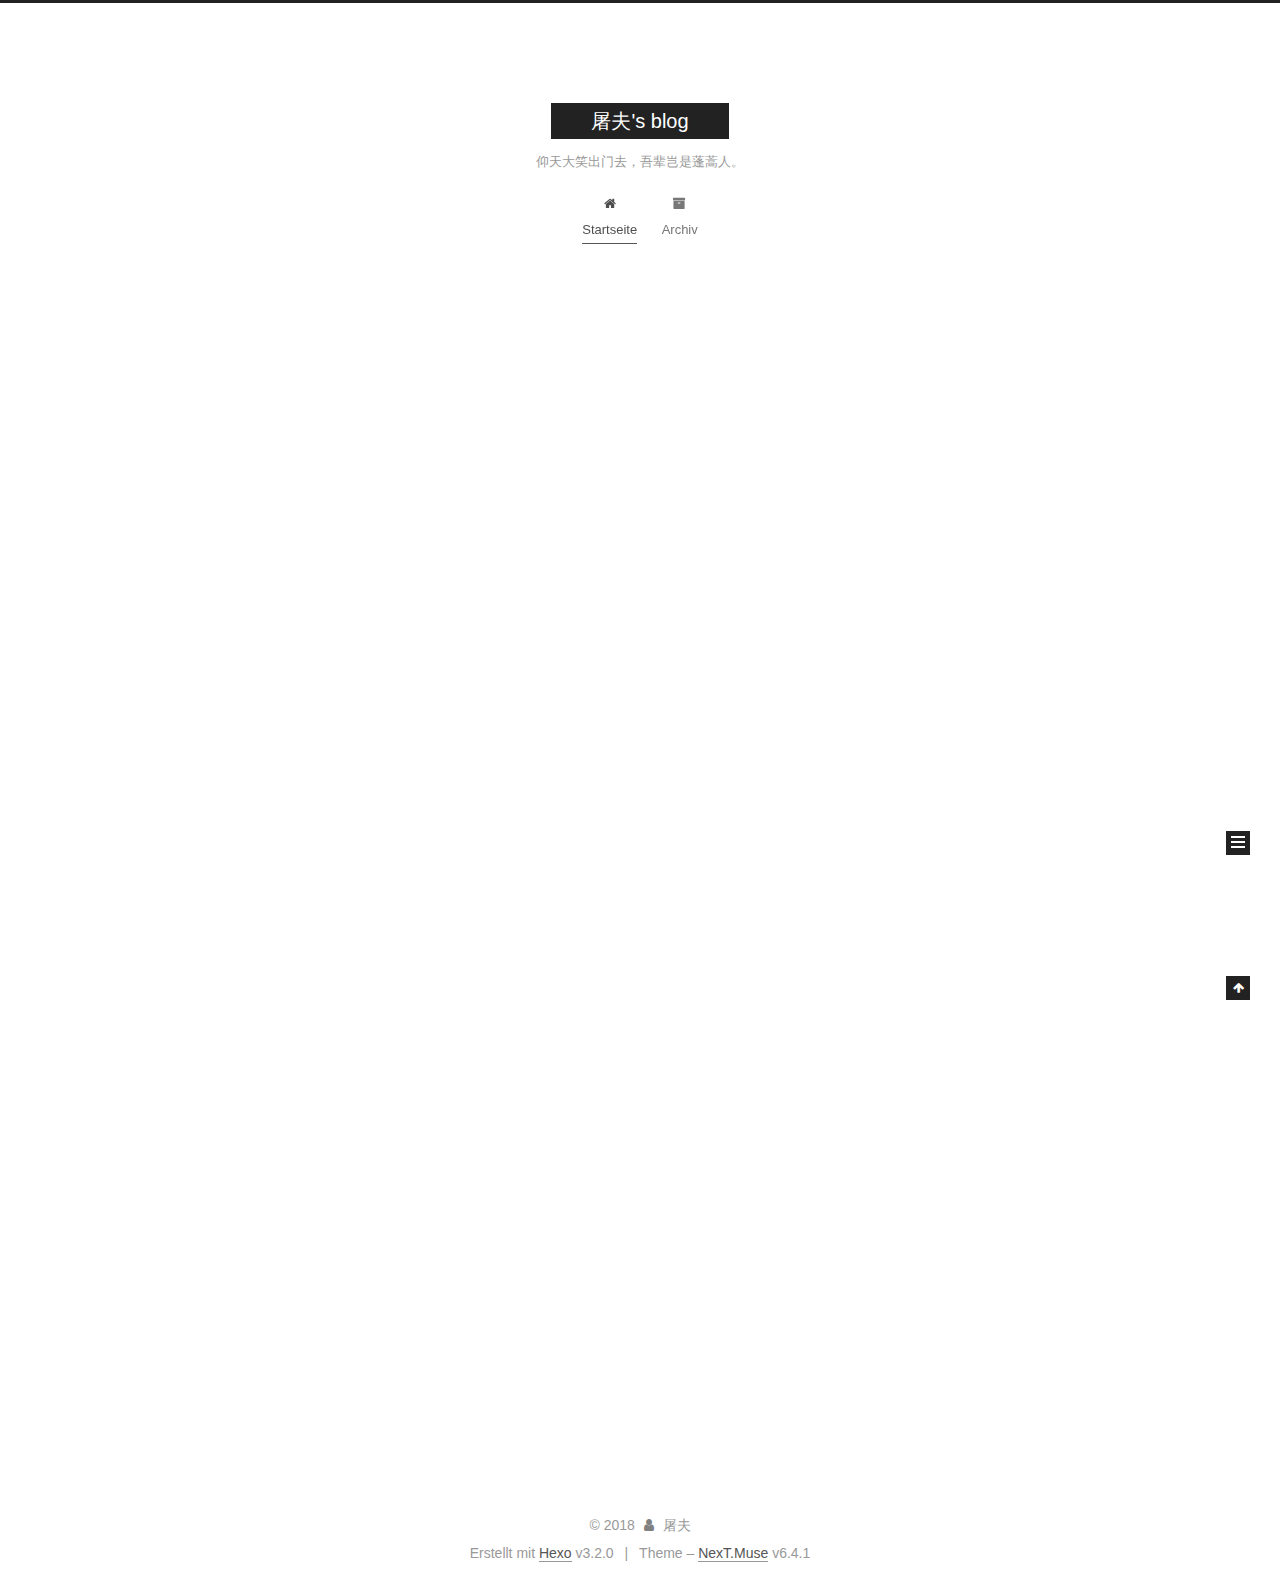
<file: index.html>
<!DOCTYPE html>












  


<html class="theme-next muse use-motion" lang="">
<head>
  <meta charset="UTF-8"/>
<meta http-equiv="X-UA-Compatible" content="IE=edge" />
<meta name="viewport" content="width=device-width, initial-scale=1, maximum-scale=2"/>
<meta name="theme-color" content="#222">












<meta http-equiv="Cache-Control" content="no-transform" />
<meta http-equiv="Cache-Control" content="no-siteapp" />






















<link href="/lib/font-awesome/css/font-awesome.min.css?v=4.6.2" rel="stylesheet" type="text/css" />

<link href="/css/main.css?v=6.4.1" rel="stylesheet" type="text/css" />


  <link rel="apple-touch-icon" sizes="180x180" href="/images/apple-touch-icon-next.png?v=6.4.1">


  <link rel="icon" type="image/png" sizes="32x32" href="/images/favicon-32x32-next.png?v=6.4.1">


  <link rel="icon" type="image/png" sizes="16x16" href="/images/favicon-16x16-next.png?v=6.4.1">


  <link rel="mask-icon" href="/images/logo.svg?v=6.4.1" color="#222">









<script type="text/javascript" id="hexo.configurations">
  var NexT = window.NexT || {};
  var CONFIG = {
    root: '/',
    scheme: 'Muse',
    version: '6.4.1',
    sidebar: {"position":"left","display":"post","offset":12,"b2t":false,"scrollpercent":false,"onmobile":false},
    fancybox: false,
    fastclick: false,
    lazyload: false,
    tabs: true,
    motion: {"enable":true,"async":false,"transition":{"post_block":"fadeIn","post_header":"slideDownIn","post_body":"slideDownIn","coll_header":"slideLeftIn","sidebar":"slideUpIn"}},
    algolia: {
      applicationID: '',
      apiKey: '',
      indexName: '',
      hits: {"per_page":10},
      labels: {"input_placeholder":"Search for Posts","hits_empty":"We didn't find any results for the search: ${query}","hits_stats":"${hits} results found in ${time} ms"}
    }
  };
</script>


  




  <meta name="description" content="马无夜草不肥，人无横财不富。">
<meta property="og:type" content="website">
<meta property="og:title" content="屠夫's blog">
<meta property="og:url" content="hexoy.github.io/index.html">
<meta property="og:site_name" content="屠夫's blog">
<meta property="og:description" content="马无夜草不肥，人无横财不富。">
<meta name="twitter:card" content="summary">
<meta name="twitter:title" content="屠夫's blog">
<meta name="twitter:description" content="马无夜草不肥，人无横财不富。">






  <link rel="canonical" href="hexoy.github.io/"/>



<script type="text/javascript" id="page.configurations">
  CONFIG.page = {
    sidebar: "",
  };
</script>

  <title>屠夫's blog</title>
  









  <noscript>
  <style type="text/css">
    .use-motion .motion-element,
    .use-motion .brand,
    .use-motion .menu-item,
    .sidebar-inner,
    .use-motion .post-block,
    .use-motion .pagination,
    .use-motion .comments,
    .use-motion .post-header,
    .use-motion .post-body,
    .use-motion .collection-title { opacity: initial; }

    .use-motion .logo,
    .use-motion .site-title,
    .use-motion .site-subtitle {
      opacity: initial;
      top: initial;
    }

    .use-motion {
      .logo-line-before i { left: initial; }
      .logo-line-after i { right: initial; }
    }
  </style>
</noscript>

</head>

<body itemscope itemtype="http://schema.org/WebPage" lang="">

  
  
    
  

  <div class="container sidebar-position-left 
  page-home">
    <div class="headband"></div>

    <header id="header" class="header" itemscope itemtype="http://schema.org/WPHeader">
      <div class="header-inner"><div class="site-brand-wrapper">
  <div class="site-meta ">
    

    <div class="custom-logo-site-title">
      <a href="/" class="brand" rel="start">
        <span class="logo-line-before"><i></i></span>
        <span class="site-title">屠夫's blog</span>
        <span class="logo-line-after"><i></i></span>
      </a>
    </div>
    
      
        <p class="site-subtitle">仰天大笑出门去，吾辈岂是蓬蒿人。</p>
      
    
  </div>

  <div class="site-nav-toggle">
    <button aria-label="Toggle navigation bar">
      <span class="btn-bar"></span>
      <span class="btn-bar"></span>
      <span class="btn-bar"></span>
    </button>
  </div>
</div>



<nav class="site-nav">
  
    <ul id="menu" class="menu">
      
        
        
        
          
          <li class="menu-item menu-item-home menu-item-active">
    <a href="/" rel="section">
      <i class="menu-item-icon fa fa-fw fa-home"></i> <br />Startseite</a>
  </li>
        
        
        
          
          <li class="menu-item menu-item-archives">
    <a href="/archives/" rel="section">
      <i class="menu-item-icon fa fa-fw fa-archive"></i> <br />Archiv</a>
  </li>

      
      
    </ul>
  

  
    

  

  
</nav>



  



</div>
    </header>

    


    <main id="main" class="main">
      <div class="main-inner">
        <div class="content-wrap">
          
          <div id="content" class="content">
            
  <section id="posts" class="posts-expand">
    
      

  

  
  
  

  

  <article class="post post-type-normal" itemscope itemtype="http://schema.org/Article">
  
  
  
  <div class="post-block">
    <link itemprop="mainEntityOfPage" href="hexoy.github.io/2018/09/08/3/">

    <span hidden itemprop="author" itemscope itemtype="http://schema.org/Person">
      <meta itemprop="name" content="屠夫">
      <meta itemprop="description" content="马无夜草不肥，人无横财不富。">
      <meta itemprop="image" content="/images/avatar.gif">
    </span>

    <span hidden itemprop="publisher" itemscope itemtype="http://schema.org/Organization">
      <meta itemprop="name" content="屠夫's blog">
    </span>

    
      <header class="post-header">

        
        
          <h1 class="post-title" itemprop="name headline">
                
                <a class="post-title-link" href="/2018/09/08/3/" itemprop="url">
                  小白无门槛项目，轻松日赚500元！
                </a>
              
            
          </h1>
        

        <div class="post-meta">
          <span class="post-time">

            
            
            

            
              <span class="post-meta-item-icon">
                <i class="fa fa-calendar-o"></i>
              </span>
              
                <span class="post-meta-item-text">Veröffentlicht am</span>
              

              
                
              

              <time title="Post created: 2018-09-08 18:11:11 / Updated at: 18:13:18" itemprop="dateCreated datePublished" datetime="2018-09-08T18:11:11+08:00">2018-09-08</time>
            

            
              

              
            
          </span>

          

          
            
          

          
          

          

          

          

        </div>
      </header>
    

    
    
    
    <div class="post-body" itemprop="articleBody">

      
      

      
        
          <p>首先，项目绝对是可以赚钱的，并且相当的简单！其次，项目没有门槛，小白轻松可操作性！</p>
          <!--noindex-->
          <div class="post-button text-center">
            <a class="btn" href="/2018/09/08/3/#more" rel="contents">
              Weiterlesen &raquo;
            </a>
          </div>
          <!--/noindex-->
        
      
    </div>

    

    
    
    

    

    

    

    <footer class="post-footer">
      

      

      

      
      
        <div class="post-eof"></div>
      
    </footer>
  </div>
  
  
  
  </article>


    
      

  

  
  
  

  

  <article class="post post-type-normal" itemscope itemtype="http://schema.org/Article">
  
  
  
  <div class="post-block">
    <link itemprop="mainEntityOfPage" href="hexoy.github.io/2018/09/08/2/">

    <span hidden itemprop="author" itemscope itemtype="http://schema.org/Person">
      <meta itemprop="name" content="屠夫">
      <meta itemprop="description" content="马无夜草不肥，人无横财不富。">
      <meta itemprop="image" content="/images/avatar.gif">
    </span>

    <span hidden itemprop="publisher" itemscope itemtype="http://schema.org/Organization">
      <meta itemprop="name" content="屠夫's blog">
    </span>

    
      <header class="post-header">

        
        
          <h1 class="post-title" itemprop="name headline">
                
                <a class="post-title-link" href="/2018/09/08/2/" itemprop="url">
                  一个捞偏门赚钱老手的自述
                </a>
              
            
          </h1>
        

        <div class="post-meta">
          <span class="post-time">

            
            
            

            
              <span class="post-meta-item-icon">
                <i class="fa fa-calendar-o"></i>
              </span>
              
                <span class="post-meta-item-text">Veröffentlicht am</span>
              

              
                
              

              <time title="Post created: 2018-09-08 17:57:32 / Updated at: 18:05:23" itemprop="dateCreated datePublished" datetime="2018-09-08T17:57:32+08:00">2018-09-08</time>
            

            
              

              
            
          </span>

          

          
            
          

          
          

          

          

          

        </div>
      </header>
    

    
    
    
    <div class="post-body" itemprop="articleBody">

      
      

      
        
          <p>我 09 年开始接触在网上做偏门，这 8 年来我自己总结了一个非常简单粗暴的赚钱公示：</p>
<p>暴利产品+精准流量+攻心文案+广告投放+转化成交=赚钱<br>
          <!--noindex-->
          <div class="post-button text-center">
            <a class="btn" href="/2018/09/08/2/#more" rel="contents">
              Weiterlesen &raquo;
            </a>
          </div>
          <!--/noindex-->
        
      
    </div>

    

    
    
    

    

    

    

    <footer class="post-footer">
      

      

      

      
      
        <div class="post-eof"></div>
      
    </footer>
  </div>
  
  
  
  </article>


    
      

  

  
  
  

  

  <article class="post post-type-normal" itemscope itemtype="http://schema.org/Article">
  
  
  
  <div class="post-block">
    <link itemprop="mainEntityOfPage" href="hexoy.github.io/2018/09/08/1/">

    <span hidden itemprop="author" itemscope itemtype="http://schema.org/Person">
      <meta itemprop="name" content="屠夫">
      <meta itemprop="description" content="马无夜草不肥，人无横财不富。">
      <meta itemprop="image" content="/images/avatar.gif">
    </span>

    <span hidden itemprop="publisher" itemscope itemtype="http://schema.org/Organization">
      <meta itemprop="name" content="屠夫's blog">
    </span>

    
      <header class="post-header">

        
        
          <h1 class="post-title" itemprop="name headline">
                
                <a class="post-title-link" href="/2018/09/08/1/" itemprop="url">
                  你的赚钱方法是什么？如何事业有成
                </a>
              
            
          </h1>
        

        <div class="post-meta">
          <span class="post-time">

            
            
            

            
              <span class="post-meta-item-icon">
                <i class="fa fa-calendar-o"></i>
              </span>
              
                <span class="post-meta-item-text">Veröffentlicht am</span>
              

              
                
              

              <time title="Post created: 2018-09-08 16:13:04 / Updated at: 18:15:24" itemprop="dateCreated datePublished" datetime="2018-09-08T16:13:04+08:00">2018-09-08</time>
            

            
              

              
            
          </span>

          

          
            
          

          
          

          

          

          

        </div>
      </header>
    

    
    
    
    <div class="post-body" itemprop="articleBody">

      
      

      
        
          <p>09年毕业出来。热爱做菜，学了一年厨师，屁都没学会，因为师傅就只让我杀鱼，切葱花和生姜。</p>
          <!--noindex-->
          <div class="post-button text-center">
            <a class="btn" href="/2018/09/08/1/#more" rel="contents">
              Weiterlesen &raquo;
            </a>
          </div>
          <!--/noindex-->
        
      
    </div>

    

    
    
    

    

    

    

    <footer class="post-footer">
      

      

      

      
      
        <div class="post-eof"></div>
      
    </footer>
  </div>
  
  
  
  </article>


    
  </section>

  


          </div>
          

        </div>
        
          
  
  <div class="sidebar-toggle">
    <div class="sidebar-toggle-line-wrap">
      <span class="sidebar-toggle-line sidebar-toggle-line-first"></span>
      <span class="sidebar-toggle-line sidebar-toggle-line-middle"></span>
      <span class="sidebar-toggle-line sidebar-toggle-line-last"></span>
    </div>
  </div>

  <aside id="sidebar" class="sidebar">
    
    <div class="sidebar-inner">

      

      

      <section class="site-overview-wrap sidebar-panel sidebar-panel-active">
        <div class="site-overview">
          <div class="site-author motion-element" itemprop="author" itemscope itemtype="http://schema.org/Person">
            
              <p class="site-author-name" itemprop="name">屠夫</p>
              <p class="site-description motion-element" itemprop="description">马无夜草不肥，人无横财不富。</p>
          </div>

          
            <nav class="site-state motion-element">
              
                <div class="site-state-item site-state-posts">
                
                  <a href="/archives/">
                
                    <span class="site-state-item-count">3</span>
                    <span class="site-state-item-name">Artikel</span>
                  </a>
                </div>
              

              

              
            </nav>
          

          

          

          
          

          
          

          
            
          
          

        </div>
      </section>

      

      

    </div>
  </aside>


        
      </div>
    </main>

    <footer id="footer" class="footer">
      <div class="footer-inner">
        <div class="copyright">&copy; <span itemprop="copyrightYear">2018</span>
  <span class="with-love" id="animate">
    <i class="fa fa-user"></i>
  </span>
  <span class="author" itemprop="copyrightHolder">屠夫</span>

  

  
</div>




  <div class="powered-by">Erstellt mit  <a class="theme-link" target="_blank" href="https://hexo.io">Hexo</a> v3.2.0</div>



  <span class="post-meta-divider">|</span>



  <div class="theme-info">Theme – <a class="theme-link" target="_blank" href="https://theme-next.org">NexT.Muse</a> v6.4.1</div>




        








        
      </div>
    </footer>

    
      <div class="back-to-top">
        <i class="fa fa-arrow-up"></i>
        
      </div>
    

    
	
    

    
  </div>

  

<script type="text/javascript">
  if (Object.prototype.toString.call(window.Promise) !== '[object Function]') {
    window.Promise = null;
  }
</script>


























  
  
    <script type="text/javascript" src="/lib/jquery/index.js?v=2.1.3"></script>
  

  
  
    <script type="text/javascript" src="/lib/velocity/velocity.min.js?v=1.2.1"></script>
  

  
  
    <script type="text/javascript" src="/lib/velocity/velocity.ui.min.js?v=1.2.1"></script>
  


  


  <script type="text/javascript" src="/js/src/utils.js?v=6.4.1"></script>

  <script type="text/javascript" src="/js/src/motion.js?v=6.4.1"></script>



  
  

  

  


  <script type="text/javascript" src="/js/src/bootstrap.js?v=6.4.1"></script>



  



  










  





  

  

  

  

  
  

  

  

  

  

  

</body>
</html>
</file>
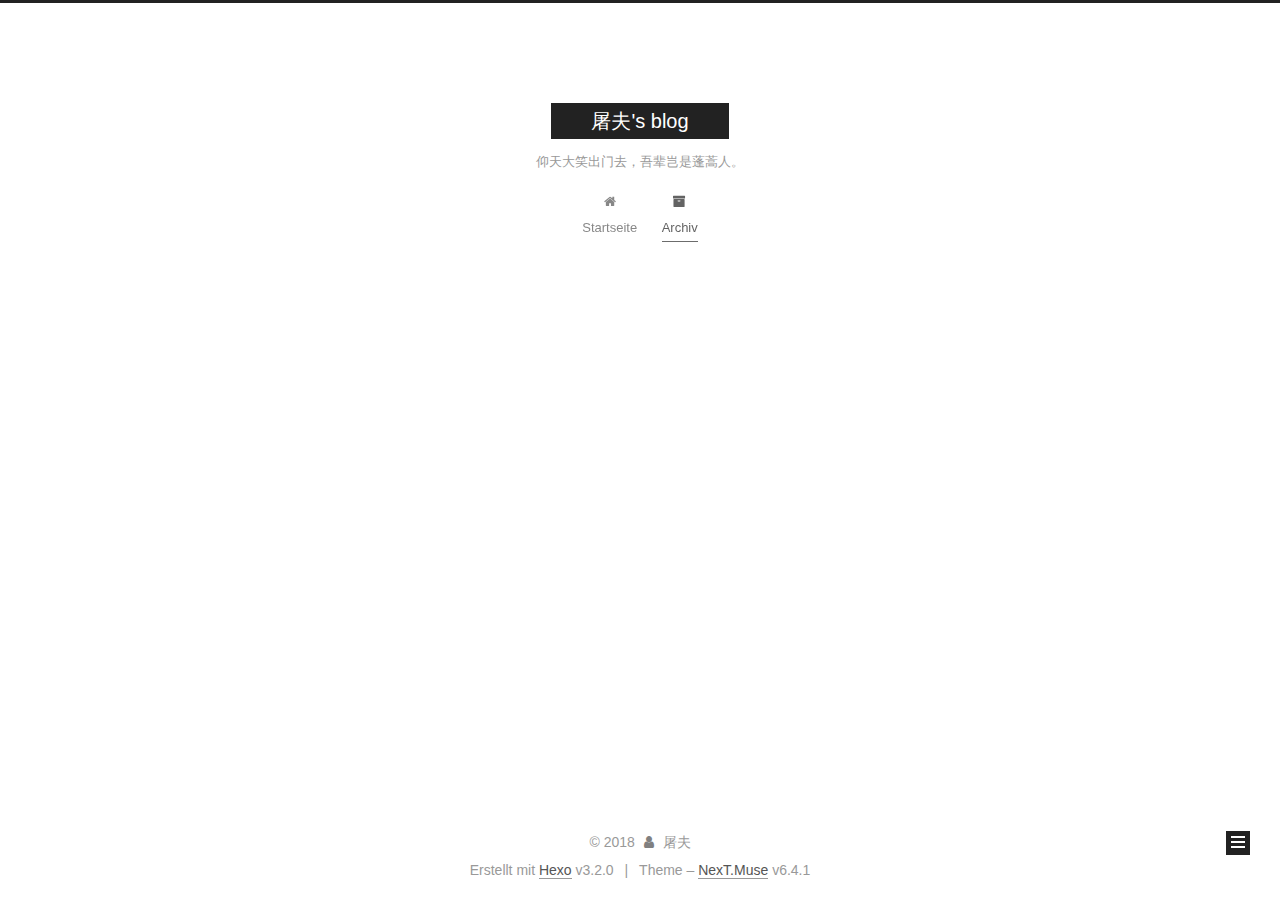
<file: archives/index.html>
<!DOCTYPE html>












  


<html class="theme-next muse use-motion" lang="">
<head>
  <meta charset="UTF-8"/>
<meta http-equiv="X-UA-Compatible" content="IE=edge" />
<meta name="viewport" content="width=device-width, initial-scale=1, maximum-scale=2"/>
<meta name="theme-color" content="#222">












<meta http-equiv="Cache-Control" content="no-transform" />
<meta http-equiv="Cache-Control" content="no-siteapp" />






















<link href="/lib/font-awesome/css/font-awesome.min.css?v=4.6.2" rel="stylesheet" type="text/css" />

<link href="/css/main.css?v=6.4.1" rel="stylesheet" type="text/css" />


  <link rel="apple-touch-icon" sizes="180x180" href="/images/apple-touch-icon-next.png?v=6.4.1">


  <link rel="icon" type="image/png" sizes="32x32" href="/images/favicon-32x32-next.png?v=6.4.1">


  <link rel="icon" type="image/png" sizes="16x16" href="/images/favicon-16x16-next.png?v=6.4.1">


  <link rel="mask-icon" href="/images/logo.svg?v=6.4.1" color="#222">









<script type="text/javascript" id="hexo.configurations">
  var NexT = window.NexT || {};
  var CONFIG = {
    root: '/',
    scheme: 'Muse',
    version: '6.4.1',
    sidebar: {"position":"left","display":"post","offset":12,"b2t":false,"scrollpercent":false,"onmobile":false},
    fancybox: false,
    fastclick: false,
    lazyload: false,
    tabs: true,
    motion: {"enable":true,"async":false,"transition":{"post_block":"fadeIn","post_header":"slideDownIn","post_body":"slideDownIn","coll_header":"slideLeftIn","sidebar":"slideUpIn"}},
    algolia: {
      applicationID: '',
      apiKey: '',
      indexName: '',
      hits: {"per_page":10},
      labels: {"input_placeholder":"Search for Posts","hits_empty":"We didn't find any results for the search: ${query}","hits_stats":"${hits} results found in ${time} ms"}
    }
  };
</script>


  




  <meta name="description" content="马无夜草不肥，人无横财不富。">
<meta property="og:type" content="website">
<meta property="og:title" content="屠夫's blog">
<meta property="og:url" content="hexoy.github.io/archives/index.html">
<meta property="og:site_name" content="屠夫's blog">
<meta property="og:description" content="马无夜草不肥，人无横财不富。">
<meta name="twitter:card" content="summary">
<meta name="twitter:title" content="屠夫's blog">
<meta name="twitter:description" content="马无夜草不肥，人无横财不富。">






  <link rel="canonical" href="hexoy.github.io/archives/"/>



<script type="text/javascript" id="page.configurations">
  CONFIG.page = {
    sidebar: "",
  };
</script>

  <title>Archiv | 屠夫's blog</title>
  









  <noscript>
  <style type="text/css">
    .use-motion .motion-element,
    .use-motion .brand,
    .use-motion .menu-item,
    .sidebar-inner,
    .use-motion .post-block,
    .use-motion .pagination,
    .use-motion .comments,
    .use-motion .post-header,
    .use-motion .post-body,
    .use-motion .collection-title { opacity: initial; }

    .use-motion .logo,
    .use-motion .site-title,
    .use-motion .site-subtitle {
      opacity: initial;
      top: initial;
    }

    .use-motion {
      .logo-line-before i { left: initial; }
      .logo-line-after i { right: initial; }
    }
  </style>
</noscript>

</head>

<body itemscope itemtype="http://schema.org/WebPage" lang="">

  
  
    
  

  <div class="container sidebar-position-left page-archive">
    <div class="headband"></div>

    <header id="header" class="header" itemscope itemtype="http://schema.org/WPHeader">
      <div class="header-inner"><div class="site-brand-wrapper">
  <div class="site-meta ">
    

    <div class="custom-logo-site-title">
      <a href="/" class="brand" rel="start">
        <span class="logo-line-before"><i></i></span>
        <span class="site-title">屠夫's blog</span>
        <span class="logo-line-after"><i></i></span>
      </a>
    </div>
    
      
        <p class="site-subtitle">仰天大笑出门去，吾辈岂是蓬蒿人。</p>
      
    
  </div>

  <div class="site-nav-toggle">
    <button aria-label="Toggle navigation bar">
      <span class="btn-bar"></span>
      <span class="btn-bar"></span>
      <span class="btn-bar"></span>
    </button>
  </div>
</div>



<nav class="site-nav">
  
    <ul id="menu" class="menu">
      
        
        
        
          
          <li class="menu-item menu-item-home">
    <a href="/" rel="section">
      <i class="menu-item-icon fa fa-fw fa-home"></i> <br />Startseite</a>
  </li>
        
        
        
          
          <li class="menu-item menu-item-archives menu-item-active">
    <a href="/archives/" rel="section">
      <i class="menu-item-icon fa fa-fw fa-archive"></i> <br />Archiv</a>
  </li>

      
      
    </ul>
  

  
    

    
    
      
      
    
      
      
    
    

  


  

  
</nav>



  



</div>
    </header>

    


    <main id="main" class="main">
      <div class="main-inner">
        <div class="content-wrap">
          
          <div id="content" class="content">
            

  
  
  
  <div class="post-block archive">
    <div id="posts" class="posts-collapse">
      <span class="archive-move-on"></span>

      
      <span class="archive-page-counter">
        
        
        
          
        
        Öhm..! Insgesamt 3 Artikel. Bleib dran.
      </span>
      

      

        
        
        

        
          
          <div class="collection-title">
            <h1 class="archive-year" id="archive-year-2018">2018</h1>
          </div>
        
        

        

  <article class="post post-type-normal" itemscope itemtype="http://schema.org/Article">
    <header class="post-header">

      <h2 class="post-title">
        
            <a class="post-title-link" href="/2018/09/08/3/" itemprop="url">
              
                <span itemprop="name">小白无门槛项目，轻松日赚500元！</span>
              
            </a>
        
      </h2>

      <div class="post-meta">
        <time class="post-time" itemprop="dateCreated"
              datetime="2018-09-08T18:11:11+08:00"
              content="2018-09-08" >
          09-08
        </time>
      </div>

    </header>
  </article>



      

        
        
        

        
        

        

  <article class="post post-type-normal" itemscope itemtype="http://schema.org/Article">
    <header class="post-header">

      <h2 class="post-title">
        
            <a class="post-title-link" href="/2018/09/08/2/" itemprop="url">
              
                <span itemprop="name">一个捞偏门赚钱老手的自述</span>
              
            </a>
        
      </h2>

      <div class="post-meta">
        <time class="post-time" itemprop="dateCreated"
              datetime="2018-09-08T17:57:32+08:00"
              content="2018-09-08" >
          09-08
        </time>
      </div>

    </header>
  </article>



      

        
        
        

        
        

        

  <article class="post post-type-normal" itemscope itemtype="http://schema.org/Article">
    <header class="post-header">

      <h2 class="post-title">
        
            <a class="post-title-link" href="/2018/09/08/1/" itemprop="url">
              
                <span itemprop="name">你的赚钱方法是什么？如何事业有成</span>
              
            </a>
        
      </h2>

      <div class="post-meta">
        <time class="post-time" itemprop="dateCreated"
              datetime="2018-09-08T16:13:04+08:00"
              content="2018-09-08" >
          09-08
        </time>
      </div>

    </header>
  </article>



      

    </div>
  </div>
  
  
  

  



          </div>
          

        </div>
        
          
  
  <div class="sidebar-toggle">
    <div class="sidebar-toggle-line-wrap">
      <span class="sidebar-toggle-line sidebar-toggle-line-first"></span>
      <span class="sidebar-toggle-line sidebar-toggle-line-middle"></span>
      <span class="sidebar-toggle-line sidebar-toggle-line-last"></span>
    </div>
  </div>

  <aside id="sidebar" class="sidebar">
    
    <div class="sidebar-inner">

      

      

      <section class="site-overview-wrap sidebar-panel sidebar-panel-active">
        <div class="site-overview">
          <div class="site-author motion-element" itemprop="author" itemscope itemtype="http://schema.org/Person">
            
              <p class="site-author-name" itemprop="name">屠夫</p>
              <p class="site-description motion-element" itemprop="description">马无夜草不肥，人无横财不富。</p>
          </div>

          
            <nav class="site-state motion-element">
              
                <div class="site-state-item site-state-posts">
                
                  <a href="/archives/">
                
                    <span class="site-state-item-count">3</span>
                    <span class="site-state-item-name">Artikel</span>
                  </a>
                </div>
              

              

              
            </nav>
          

          

          

          
          

          
          

          
            
          
          

        </div>
      </section>

      

      

    </div>
  </aside>


        
      </div>
    </main>

    <footer id="footer" class="footer">
      <div class="footer-inner">
        <div class="copyright">&copy; <span itemprop="copyrightYear">2018</span>
  <span class="with-love" id="animate">
    <i class="fa fa-user"></i>
  </span>
  <span class="author" itemprop="copyrightHolder">屠夫</span>

  

  
</div>




  <div class="powered-by">Erstellt mit  <a class="theme-link" target="_blank" href="https://hexo.io">Hexo</a> v3.2.0</div>



  <span class="post-meta-divider">|</span>



  <div class="theme-info">Theme – <a class="theme-link" target="_blank" href="https://theme-next.org">NexT.Muse</a> v6.4.1</div>




        








        
      </div>
    </footer>

    
      <div class="back-to-top">
        <i class="fa fa-arrow-up"></i>
        
      </div>
    

    
	
    

    
  </div>

  

<script type="text/javascript">
  if (Object.prototype.toString.call(window.Promise) !== '[object Function]') {
    window.Promise = null;
  }
</script>


























  
  
    <script type="text/javascript" src="/lib/jquery/index.js?v=2.1.3"></script>
  

  
  
    <script type="text/javascript" src="/lib/velocity/velocity.min.js?v=1.2.1"></script>
  

  
  
    <script type="text/javascript" src="/lib/velocity/velocity.ui.min.js?v=1.2.1"></script>
  


  


  <script type="text/javascript" src="/js/src/utils.js?v=6.4.1"></script>

  <script type="text/javascript" src="/js/src/motion.js?v=6.4.1"></script>



  
  

  

  


  <script type="text/javascript" src="/js/src/bootstrap.js?v=6.4.1"></script>



  



  










  





  

  

  

  

  
  

  

  

  

  

  

</body>
</html>
</file>
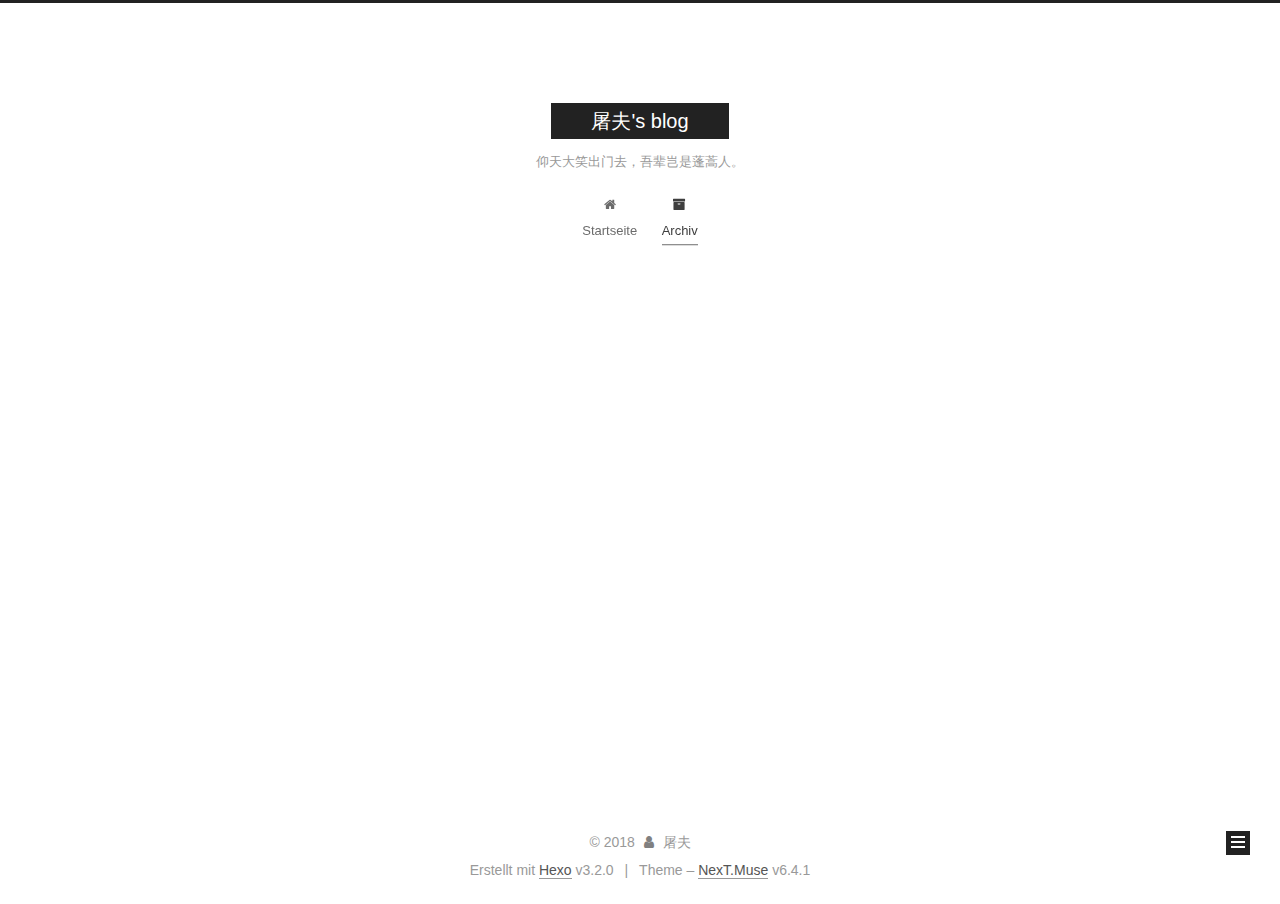
<file: archives/2018/index.html>
<!DOCTYPE html>












  


<html class="theme-next muse use-motion" lang="">
<head>
  <meta charset="UTF-8"/>
<meta http-equiv="X-UA-Compatible" content="IE=edge" />
<meta name="viewport" content="width=device-width, initial-scale=1, maximum-scale=2"/>
<meta name="theme-color" content="#222">












<meta http-equiv="Cache-Control" content="no-transform" />
<meta http-equiv="Cache-Control" content="no-siteapp" />






















<link href="/lib/font-awesome/css/font-awesome.min.css?v=4.6.2" rel="stylesheet" type="text/css" />

<link href="/css/main.css?v=6.4.1" rel="stylesheet" type="text/css" />


  <link rel="apple-touch-icon" sizes="180x180" href="/images/apple-touch-icon-next.png?v=6.4.1">


  <link rel="icon" type="image/png" sizes="32x32" href="/images/favicon-32x32-next.png?v=6.4.1">


  <link rel="icon" type="image/png" sizes="16x16" href="/images/favicon-16x16-next.png?v=6.4.1">


  <link rel="mask-icon" href="/images/logo.svg?v=6.4.1" color="#222">









<script type="text/javascript" id="hexo.configurations">
  var NexT = window.NexT || {};
  var CONFIG = {
    root: '/',
    scheme: 'Muse',
    version: '6.4.1',
    sidebar: {"position":"left","display":"post","offset":12,"b2t":false,"scrollpercent":false,"onmobile":false},
    fancybox: false,
    fastclick: false,
    lazyload: false,
    tabs: true,
    motion: {"enable":true,"async":false,"transition":{"post_block":"fadeIn","post_header":"slideDownIn","post_body":"slideDownIn","coll_header":"slideLeftIn","sidebar":"slideUpIn"}},
    algolia: {
      applicationID: '',
      apiKey: '',
      indexName: '',
      hits: {"per_page":10},
      labels: {"input_placeholder":"Search for Posts","hits_empty":"We didn't find any results for the search: ${query}","hits_stats":"${hits} results found in ${time} ms"}
    }
  };
</script>


  




  <meta name="description" content="马无夜草不肥，人无横财不富。">
<meta property="og:type" content="website">
<meta property="og:title" content="屠夫's blog">
<meta property="og:url" content="hexoy.github.io/archives/2018/index.html">
<meta property="og:site_name" content="屠夫's blog">
<meta property="og:description" content="马无夜草不肥，人无横财不富。">
<meta name="twitter:card" content="summary">
<meta name="twitter:title" content="屠夫's blog">
<meta name="twitter:description" content="马无夜草不肥，人无横财不富。">






  <link rel="canonical" href="hexoy.github.io/archives/2018/"/>



<script type="text/javascript" id="page.configurations">
  CONFIG.page = {
    sidebar: "",
  };
</script>

  <title>Archiv | 屠夫's blog</title>
  









  <noscript>
  <style type="text/css">
    .use-motion .motion-element,
    .use-motion .brand,
    .use-motion .menu-item,
    .sidebar-inner,
    .use-motion .post-block,
    .use-motion .pagination,
    .use-motion .comments,
    .use-motion .post-header,
    .use-motion .post-body,
    .use-motion .collection-title { opacity: initial; }

    .use-motion .logo,
    .use-motion .site-title,
    .use-motion .site-subtitle {
      opacity: initial;
      top: initial;
    }

    .use-motion {
      .logo-line-before i { left: initial; }
      .logo-line-after i { right: initial; }
    }
  </style>
</noscript>

</head>

<body itemscope itemtype="http://schema.org/WebPage" lang="">

  
  
    
  

  <div class="container sidebar-position-left page-archive">
    <div class="headband"></div>

    <header id="header" class="header" itemscope itemtype="http://schema.org/WPHeader">
      <div class="header-inner"><div class="site-brand-wrapper">
  <div class="site-meta ">
    

    <div class="custom-logo-site-title">
      <a href="/" class="brand" rel="start">
        <span class="logo-line-before"><i></i></span>
        <span class="site-title">屠夫's blog</span>
        <span class="logo-line-after"><i></i></span>
      </a>
    </div>
    
      
        <p class="site-subtitle">仰天大笑出门去，吾辈岂是蓬蒿人。</p>
      
    
  </div>

  <div class="site-nav-toggle">
    <button aria-label="Toggle navigation bar">
      <span class="btn-bar"></span>
      <span class="btn-bar"></span>
      <span class="btn-bar"></span>
    </button>
  </div>
</div>



<nav class="site-nav">
  
    <ul id="menu" class="menu">
      
        
        
        
          
          <li class="menu-item menu-item-home">
    <a href="/" rel="section">
      <i class="menu-item-icon fa fa-fw fa-home"></i> <br />Startseite</a>
  </li>
        
        
        
          
          <li class="menu-item menu-item-archives menu-item-active">
    <a href="/archives/" rel="section">
      <i class="menu-item-icon fa fa-fw fa-archive"></i> <br />Archiv</a>
  </li>

      
      
    </ul>
  

  
    

    
    
      
      
    
      
      
    
    

  


  

  
</nav>



  



</div>
    </header>

    


    <main id="main" class="main">
      <div class="main-inner">
        <div class="content-wrap">
          
          <div id="content" class="content">
            

  
  
  
  <div class="post-block archive">
    <div id="posts" class="posts-collapse">
      <span class="archive-move-on"></span>

      
      <span class="archive-page-counter">
        
        
        
          
        
        Öhm..! Insgesamt 3 Artikel. Bleib dran.
      </span>
      

      

        
        
        

        
          
          <div class="collection-title">
            <h1 class="archive-year" id="archive-year-2018">2018</h1>
          </div>
        
        

        

  <article class="post post-type-normal" itemscope itemtype="http://schema.org/Article">
    <header class="post-header">

      <h2 class="post-title">
        
            <a class="post-title-link" href="/2018/09/08/3/" itemprop="url">
              
                <span itemprop="name">小白无门槛项目，轻松日赚500元！</span>
              
            </a>
        
      </h2>

      <div class="post-meta">
        <time class="post-time" itemprop="dateCreated"
              datetime="2018-09-08T18:11:11+08:00"
              content="2018-09-08" >
          09-08
        </time>
      </div>

    </header>
  </article>



      

        
        
        

        
        

        

  <article class="post post-type-normal" itemscope itemtype="http://schema.org/Article">
    <header class="post-header">

      <h2 class="post-title">
        
            <a class="post-title-link" href="/2018/09/08/2/" itemprop="url">
              
                <span itemprop="name">一个捞偏门赚钱老手的自述</span>
              
            </a>
        
      </h2>

      <div class="post-meta">
        <time class="post-time" itemprop="dateCreated"
              datetime="2018-09-08T17:57:32+08:00"
              content="2018-09-08" >
          09-08
        </time>
      </div>

    </header>
  </article>



      

        
        
        

        
        

        

  <article class="post post-type-normal" itemscope itemtype="http://schema.org/Article">
    <header class="post-header">

      <h2 class="post-title">
        
            <a class="post-title-link" href="/2018/09/08/1/" itemprop="url">
              
                <span itemprop="name">你的赚钱方法是什么？如何事业有成</span>
              
            </a>
        
      </h2>

      <div class="post-meta">
        <time class="post-time" itemprop="dateCreated"
              datetime="2018-09-08T16:13:04+08:00"
              content="2018-09-08" >
          09-08
        </time>
      </div>

    </header>
  </article>



      

    </div>
  </div>
  
  
  

  



          </div>
          

        </div>
        
          
  
  <div class="sidebar-toggle">
    <div class="sidebar-toggle-line-wrap">
      <span class="sidebar-toggle-line sidebar-toggle-line-first"></span>
      <span class="sidebar-toggle-line sidebar-toggle-line-middle"></span>
      <span class="sidebar-toggle-line sidebar-toggle-line-last"></span>
    </div>
  </div>

  <aside id="sidebar" class="sidebar">
    
    <div class="sidebar-inner">

      

      

      <section class="site-overview-wrap sidebar-panel sidebar-panel-active">
        <div class="site-overview">
          <div class="site-author motion-element" itemprop="author" itemscope itemtype="http://schema.org/Person">
            
              <p class="site-author-name" itemprop="name">屠夫</p>
              <p class="site-description motion-element" itemprop="description">马无夜草不肥，人无横财不富。</p>
          </div>

          
            <nav class="site-state motion-element">
              
                <div class="site-state-item site-state-posts">
                
                  <a href="/archives/">
                
                    <span class="site-state-item-count">3</span>
                    <span class="site-state-item-name">Artikel</span>
                  </a>
                </div>
              

              

              
            </nav>
          

          

          

          
          

          
          

          
            
          
          

        </div>
      </section>

      

      

    </div>
  </aside>


        
      </div>
    </main>

    <footer id="footer" class="footer">
      <div class="footer-inner">
        <div class="copyright">&copy; <span itemprop="copyrightYear">2018</span>
  <span class="with-love" id="animate">
    <i class="fa fa-user"></i>
  </span>
  <span class="author" itemprop="copyrightHolder">屠夫</span>

  

  
</div>




  <div class="powered-by">Erstellt mit  <a class="theme-link" target="_blank" href="https://hexo.io">Hexo</a> v3.2.0</div>



  <span class="post-meta-divider">|</span>



  <div class="theme-info">Theme – <a class="theme-link" target="_blank" href="https://theme-next.org">NexT.Muse</a> v6.4.1</div>




        








        
      </div>
    </footer>

    
      <div class="back-to-top">
        <i class="fa fa-arrow-up"></i>
        
      </div>
    

    
	
    

    
  </div>

  

<script type="text/javascript">
  if (Object.prototype.toString.call(window.Promise) !== '[object Function]') {
    window.Promise = null;
  }
</script>


























  
  
    <script type="text/javascript" src="/lib/jquery/index.js?v=2.1.3"></script>
  

  
  
    <script type="text/javascript" src="/lib/velocity/velocity.min.js?v=1.2.1"></script>
  

  
  
    <script type="text/javascript" src="/lib/velocity/velocity.ui.min.js?v=1.2.1"></script>
  


  


  <script type="text/javascript" src="/js/src/utils.js?v=6.4.1"></script>

  <script type="text/javascript" src="/js/src/motion.js?v=6.4.1"></script>



  
  

  

  


  <script type="text/javascript" src="/js/src/bootstrap.js?v=6.4.1"></script>



  



  










  





  

  

  

  

  
  

  

  

  

  

  

</body>
</html>
</file>
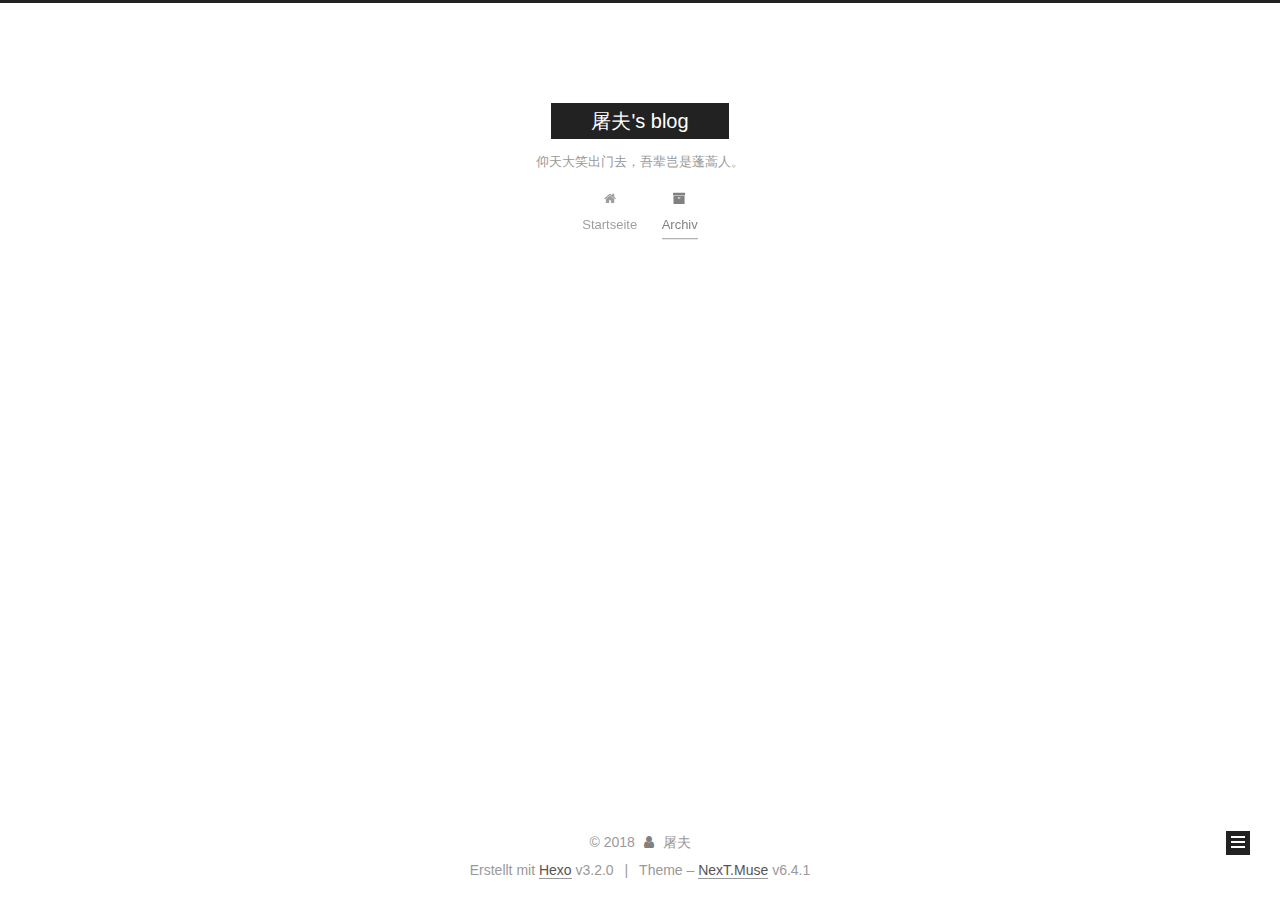
<file: archives/2018/09/index.html>
<!DOCTYPE html>












  


<html class="theme-next muse use-motion" lang="">
<head>
  <meta charset="UTF-8"/>
<meta http-equiv="X-UA-Compatible" content="IE=edge" />
<meta name="viewport" content="width=device-width, initial-scale=1, maximum-scale=2"/>
<meta name="theme-color" content="#222">












<meta http-equiv="Cache-Control" content="no-transform" />
<meta http-equiv="Cache-Control" content="no-siteapp" />






















<link href="/lib/font-awesome/css/font-awesome.min.css?v=4.6.2" rel="stylesheet" type="text/css" />

<link href="/css/main.css?v=6.4.1" rel="stylesheet" type="text/css" />


  <link rel="apple-touch-icon" sizes="180x180" href="/images/apple-touch-icon-next.png?v=6.4.1">


  <link rel="icon" type="image/png" sizes="32x32" href="/images/favicon-32x32-next.png?v=6.4.1">


  <link rel="icon" type="image/png" sizes="16x16" href="/images/favicon-16x16-next.png?v=6.4.1">


  <link rel="mask-icon" href="/images/logo.svg?v=6.4.1" color="#222">









<script type="text/javascript" id="hexo.configurations">
  var NexT = window.NexT || {};
  var CONFIG = {
    root: '/',
    scheme: 'Muse',
    version: '6.4.1',
    sidebar: {"position":"left","display":"post","offset":12,"b2t":false,"scrollpercent":false,"onmobile":false},
    fancybox: false,
    fastclick: false,
    lazyload: false,
    tabs: true,
    motion: {"enable":true,"async":false,"transition":{"post_block":"fadeIn","post_header":"slideDownIn","post_body":"slideDownIn","coll_header":"slideLeftIn","sidebar":"slideUpIn"}},
    algolia: {
      applicationID: '',
      apiKey: '',
      indexName: '',
      hits: {"per_page":10},
      labels: {"input_placeholder":"Search for Posts","hits_empty":"We didn't find any results for the search: ${query}","hits_stats":"${hits} results found in ${time} ms"}
    }
  };
</script>


  




  <meta name="description" content="马无夜草不肥，人无横财不富。">
<meta property="og:type" content="website">
<meta property="og:title" content="屠夫's blog">
<meta property="og:url" content="hexoy.github.io/archives/2018/09/index.html">
<meta property="og:site_name" content="屠夫's blog">
<meta property="og:description" content="马无夜草不肥，人无横财不富。">
<meta name="twitter:card" content="summary">
<meta name="twitter:title" content="屠夫's blog">
<meta name="twitter:description" content="马无夜草不肥，人无横财不富。">






  <link rel="canonical" href="hexoy.github.io/archives/2018/09/"/>



<script type="text/javascript" id="page.configurations">
  CONFIG.page = {
    sidebar: "",
  };
</script>

  <title>Archiv | 屠夫's blog</title>
  









  <noscript>
  <style type="text/css">
    .use-motion .motion-element,
    .use-motion .brand,
    .use-motion .menu-item,
    .sidebar-inner,
    .use-motion .post-block,
    .use-motion .pagination,
    .use-motion .comments,
    .use-motion .post-header,
    .use-motion .post-body,
    .use-motion .collection-title { opacity: initial; }

    .use-motion .logo,
    .use-motion .site-title,
    .use-motion .site-subtitle {
      opacity: initial;
      top: initial;
    }

    .use-motion {
      .logo-line-before i { left: initial; }
      .logo-line-after i { right: initial; }
    }
  </style>
</noscript>

</head>

<body itemscope itemtype="http://schema.org/WebPage" lang="">

  
  
    
  

  <div class="container sidebar-position-left page-archive">
    <div class="headband"></div>

    <header id="header" class="header" itemscope itemtype="http://schema.org/WPHeader">
      <div class="header-inner"><div class="site-brand-wrapper">
  <div class="site-meta ">
    

    <div class="custom-logo-site-title">
      <a href="/" class="brand" rel="start">
        <span class="logo-line-before"><i></i></span>
        <span class="site-title">屠夫's blog</span>
        <span class="logo-line-after"><i></i></span>
      </a>
    </div>
    
      
        <p class="site-subtitle">仰天大笑出门去，吾辈岂是蓬蒿人。</p>
      
    
  </div>

  <div class="site-nav-toggle">
    <button aria-label="Toggle navigation bar">
      <span class="btn-bar"></span>
      <span class="btn-bar"></span>
      <span class="btn-bar"></span>
    </button>
  </div>
</div>



<nav class="site-nav">
  
    <ul id="menu" class="menu">
      
        
        
        
          
          <li class="menu-item menu-item-home">
    <a href="/" rel="section">
      <i class="menu-item-icon fa fa-fw fa-home"></i> <br />Startseite</a>
  </li>
        
        
        
          
          <li class="menu-item menu-item-archives menu-item-active">
    <a href="/archives/" rel="section">
      <i class="menu-item-icon fa fa-fw fa-archive"></i> <br />Archiv</a>
  </li>

      
      
    </ul>
  

  
    

    
    
      
      
    
      
      
    
    

  


  

  
</nav>



  



</div>
    </header>

    


    <main id="main" class="main">
      <div class="main-inner">
        <div class="content-wrap">
          
          <div id="content" class="content">
            

  
  
  
  <div class="post-block archive">
    <div id="posts" class="posts-collapse">
      <span class="archive-move-on"></span>

      
      <span class="archive-page-counter">
        
        
        
          
        
        Öhm..! Insgesamt 3 Artikel. Bleib dran.
      </span>
      

      

        
        
        

        
          
          <div class="collection-title">
            <h1 class="archive-year" id="archive-year-2018">2018</h1>
          </div>
        
        

        

  <article class="post post-type-normal" itemscope itemtype="http://schema.org/Article">
    <header class="post-header">

      <h2 class="post-title">
        
            <a class="post-title-link" href="/2018/09/08/3/" itemprop="url">
              
                <span itemprop="name">小白无门槛项目，轻松日赚500元！</span>
              
            </a>
        
      </h2>

      <div class="post-meta">
        <time class="post-time" itemprop="dateCreated"
              datetime="2018-09-08T18:11:11+08:00"
              content="2018-09-08" >
          09-08
        </time>
      </div>

    </header>
  </article>



      

        
        
        

        
        

        

  <article class="post post-type-normal" itemscope itemtype="http://schema.org/Article">
    <header class="post-header">

      <h2 class="post-title">
        
            <a class="post-title-link" href="/2018/09/08/2/" itemprop="url">
              
                <span itemprop="name">一个捞偏门赚钱老手的自述</span>
              
            </a>
        
      </h2>

      <div class="post-meta">
        <time class="post-time" itemprop="dateCreated"
              datetime="2018-09-08T17:57:32+08:00"
              content="2018-09-08" >
          09-08
        </time>
      </div>

    </header>
  </article>



      

        
        
        

        
        

        

  <article class="post post-type-normal" itemscope itemtype="http://schema.org/Article">
    <header class="post-header">

      <h2 class="post-title">
        
            <a class="post-title-link" href="/2018/09/08/1/" itemprop="url">
              
                <span itemprop="name">你的赚钱方法是什么？如何事业有成</span>
              
            </a>
        
      </h2>

      <div class="post-meta">
        <time class="post-time" itemprop="dateCreated"
              datetime="2018-09-08T16:13:04+08:00"
              content="2018-09-08" >
          09-08
        </time>
      </div>

    </header>
  </article>



      

    </div>
  </div>
  
  
  

  



          </div>
          

        </div>
        
          
  
  <div class="sidebar-toggle">
    <div class="sidebar-toggle-line-wrap">
      <span class="sidebar-toggle-line sidebar-toggle-line-first"></span>
      <span class="sidebar-toggle-line sidebar-toggle-line-middle"></span>
      <span class="sidebar-toggle-line sidebar-toggle-line-last"></span>
    </div>
  </div>

  <aside id="sidebar" class="sidebar">
    
    <div class="sidebar-inner">

      

      

      <section class="site-overview-wrap sidebar-panel sidebar-panel-active">
        <div class="site-overview">
          <div class="site-author motion-element" itemprop="author" itemscope itemtype="http://schema.org/Person">
            
              <p class="site-author-name" itemprop="name">屠夫</p>
              <p class="site-description motion-element" itemprop="description">马无夜草不肥，人无横财不富。</p>
          </div>

          
            <nav class="site-state motion-element">
              
                <div class="site-state-item site-state-posts">
                
                  <a href="/archives/">
                
                    <span class="site-state-item-count">3</span>
                    <span class="site-state-item-name">Artikel</span>
                  </a>
                </div>
              

              

              
            </nav>
          

          

          

          
          

          
          

          
            
          
          

        </div>
      </section>

      

      

    </div>
  </aside>


        
      </div>
    </main>

    <footer id="footer" class="footer">
      <div class="footer-inner">
        <div class="copyright">&copy; <span itemprop="copyrightYear">2018</span>
  <span class="with-love" id="animate">
    <i class="fa fa-user"></i>
  </span>
  <span class="author" itemprop="copyrightHolder">屠夫</span>

  

  
</div>




  <div class="powered-by">Erstellt mit  <a class="theme-link" target="_blank" href="https://hexo.io">Hexo</a> v3.2.0</div>



  <span class="post-meta-divider">|</span>



  <div class="theme-info">Theme – <a class="theme-link" target="_blank" href="https://theme-next.org">NexT.Muse</a> v6.4.1</div>




        








        
      </div>
    </footer>

    
      <div class="back-to-top">
        <i class="fa fa-arrow-up"></i>
        
      </div>
    

    
	
    

    
  </div>

  

<script type="text/javascript">
  if (Object.prototype.toString.call(window.Promise) !== '[object Function]') {
    window.Promise = null;
  }
</script>


























  
  
    <script type="text/javascript" src="/lib/jquery/index.js?v=2.1.3"></script>
  

  
  
    <script type="text/javascript" src="/lib/velocity/velocity.min.js?v=1.2.1"></script>
  

  
  
    <script type="text/javascript" src="/lib/velocity/velocity.ui.min.js?v=1.2.1"></script>
  


  


  <script type="text/javascript" src="/js/src/utils.js?v=6.4.1"></script>

  <script type="text/javascript" src="/js/src/motion.js?v=6.4.1"></script>



  
  

  

  


  <script type="text/javascript" src="/js/src/bootstrap.js?v=6.4.1"></script>



  



  










  





  

  

  

  

  
  

  

  

  

  

  

</body>
</html>
</file>
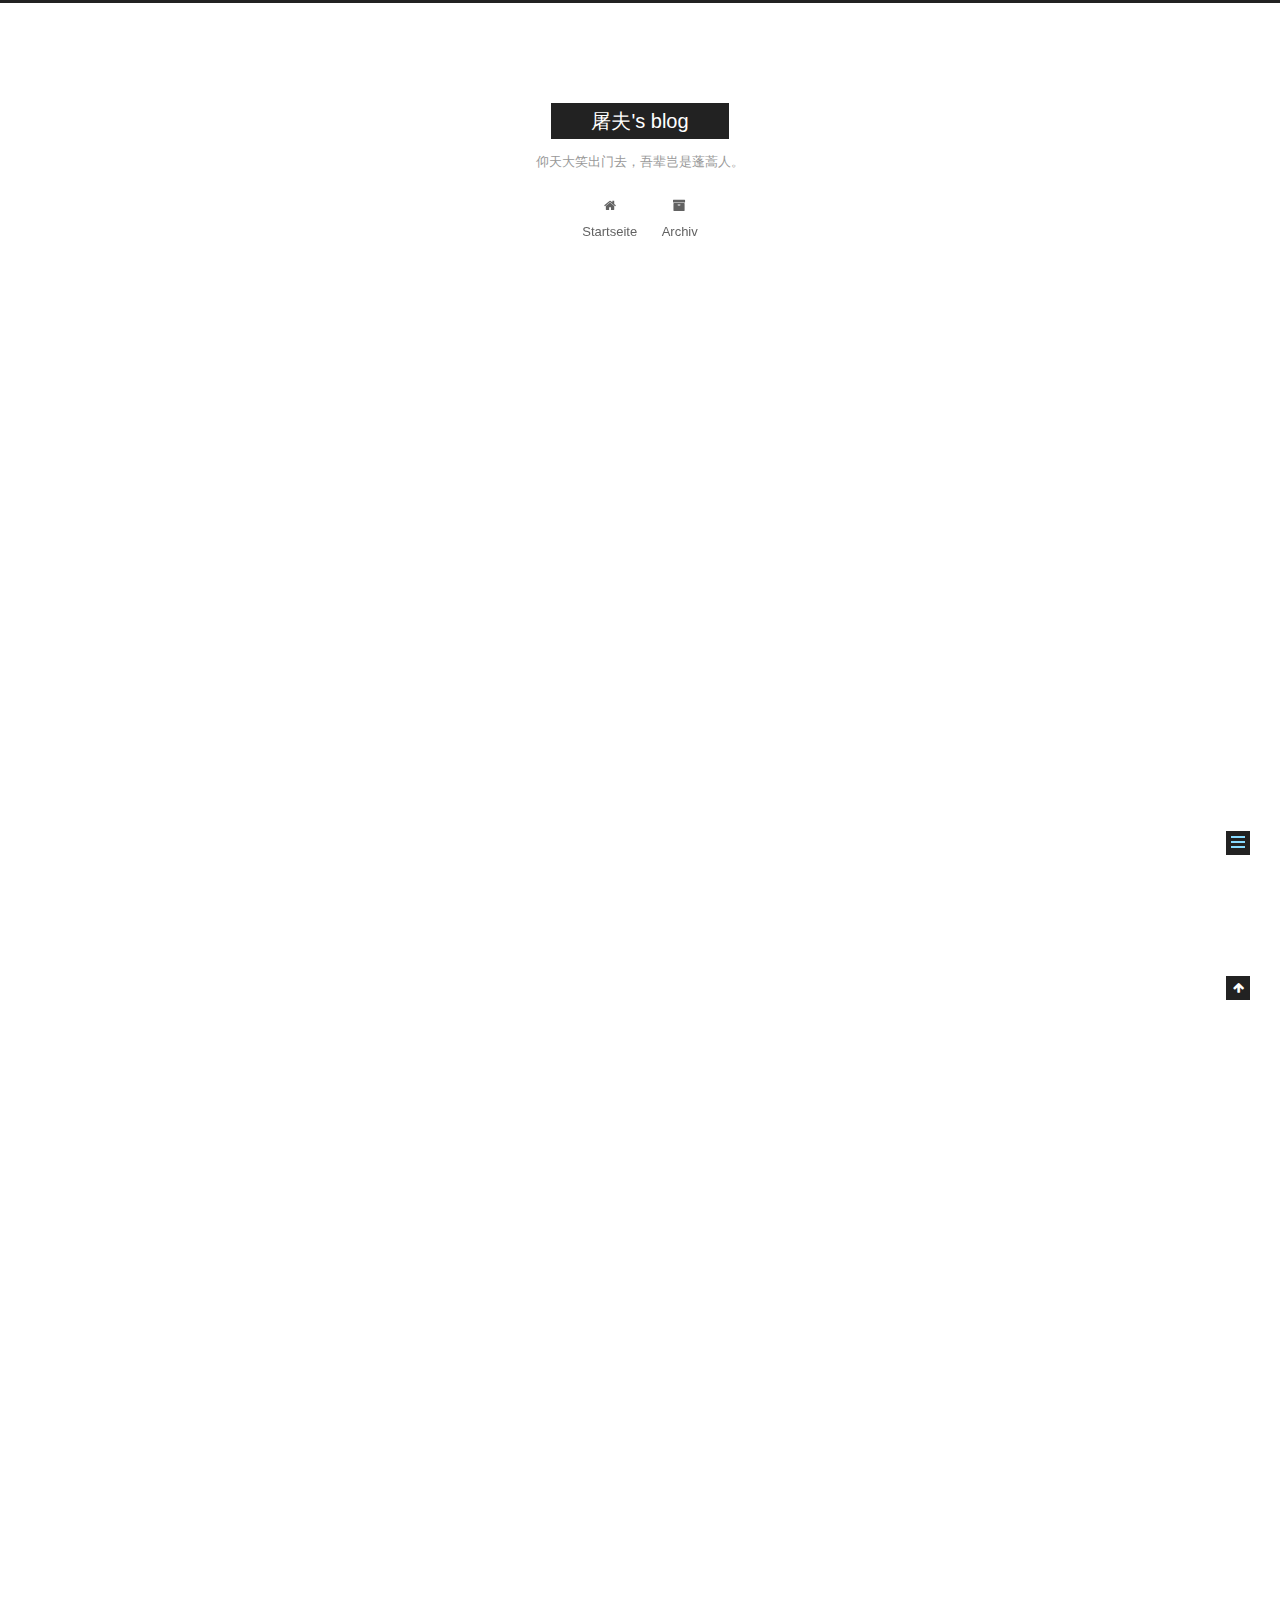
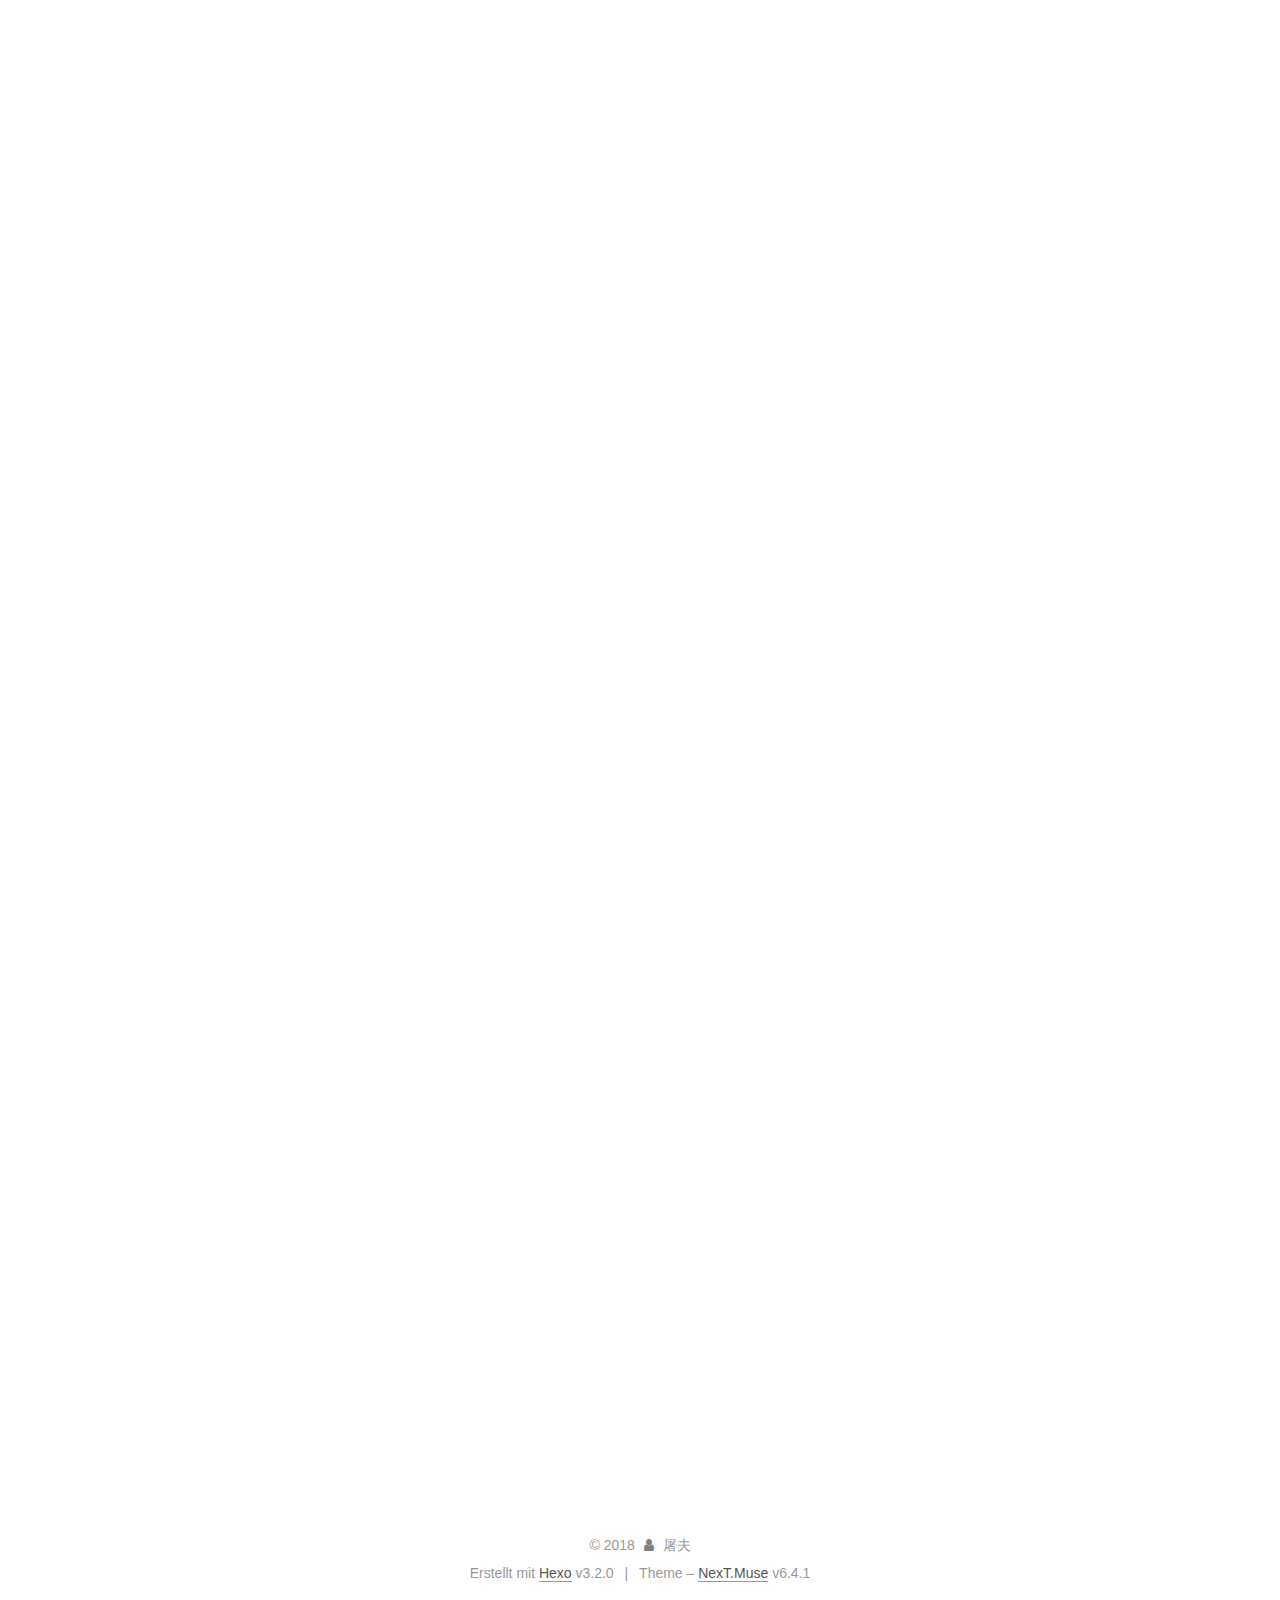
<file: 2018/09/08/1/index.html>
<!DOCTYPE html>












  


<html class="theme-next muse use-motion" lang="">
<head>
  <meta charset="UTF-8"/>
<meta http-equiv="X-UA-Compatible" content="IE=edge" />
<meta name="viewport" content="width=device-width, initial-scale=1, maximum-scale=2"/>
<meta name="theme-color" content="#222">












<meta http-equiv="Cache-Control" content="no-transform" />
<meta http-equiv="Cache-Control" content="no-siteapp" />






















<link href="/lib/font-awesome/css/font-awesome.min.css?v=4.6.2" rel="stylesheet" type="text/css" />

<link href="/css/main.css?v=6.4.1" rel="stylesheet" type="text/css" />


  <link rel="apple-touch-icon" sizes="180x180" href="/images/apple-touch-icon-next.png?v=6.4.1">


  <link rel="icon" type="image/png" sizes="32x32" href="/images/favicon-32x32-next.png?v=6.4.1">


  <link rel="icon" type="image/png" sizes="16x16" href="/images/favicon-16x16-next.png?v=6.4.1">


  <link rel="mask-icon" href="/images/logo.svg?v=6.4.1" color="#222">









<script type="text/javascript" id="hexo.configurations">
  var NexT = window.NexT || {};
  var CONFIG = {
    root: '/',
    scheme: 'Muse',
    version: '6.4.1',
    sidebar: {"position":"left","display":"post","offset":12,"b2t":false,"scrollpercent":false,"onmobile":false},
    fancybox: false,
    fastclick: false,
    lazyload: false,
    tabs: true,
    motion: {"enable":true,"async":false,"transition":{"post_block":"fadeIn","post_header":"slideDownIn","post_body":"slideDownIn","coll_header":"slideLeftIn","sidebar":"slideUpIn"}},
    algolia: {
      applicationID: '',
      apiKey: '',
      indexName: '',
      hits: {"per_page":10},
      labels: {"input_placeholder":"Search for Posts","hits_empty":"We didn't find any results for the search: ${query}","hits_stats":"${hits} results found in ${time} ms"}
    }
  };
</script>


  




  <meta name="description" content="09年毕业出来。热爱做菜，学了一年厨师，屁都没学会，因为师傅就只让我杀鱼，切葱花和生姜。">
<meta property="og:type" content="article">
<meta property="og:title" content="你的赚钱方法是什么？如何事业有成">
<meta property="og:url" content="hexoy.github.io/2018/09/08/1/index.html">
<meta property="og:site_name" content="屠夫's blog">
<meta property="og:description" content="09年毕业出来。热爱做菜，学了一年厨师，屁都没学会，因为师傅就只让我杀鱼，切葱花和生姜。">
<meta property="og:updated_time" content="2018-09-08T10:15:24.741Z">
<meta name="twitter:card" content="summary">
<meta name="twitter:title" content="你的赚钱方法是什么？如何事业有成">
<meta name="twitter:description" content="09年毕业出来。热爱做菜，学了一年厨师，屁都没学会，因为师傅就只让我杀鱼，切葱花和生姜。">






  <link rel="canonical" href="hexoy.github.io/2018/09/08/1/"/>



<script type="text/javascript" id="page.configurations">
  CONFIG.page = {
    sidebar: "",
  };
</script>

  <title>你的赚钱方法是什么？如何事业有成 | 屠夫's blog</title>
  









  <noscript>
  <style type="text/css">
    .use-motion .motion-element,
    .use-motion .brand,
    .use-motion .menu-item,
    .sidebar-inner,
    .use-motion .post-block,
    .use-motion .pagination,
    .use-motion .comments,
    .use-motion .post-header,
    .use-motion .post-body,
    .use-motion .collection-title { opacity: initial; }

    .use-motion .logo,
    .use-motion .site-title,
    .use-motion .site-subtitle {
      opacity: initial;
      top: initial;
    }

    .use-motion {
      .logo-line-before i { left: initial; }
      .logo-line-after i { right: initial; }
    }
  </style>
</noscript>

</head>

<body itemscope itemtype="http://schema.org/WebPage" lang="">

  
  
    
  

  <div class="container sidebar-position-left page-post-detail">
    <div class="headband"></div>

    <header id="header" class="header" itemscope itemtype="http://schema.org/WPHeader">
      <div class="header-inner"><div class="site-brand-wrapper">
  <div class="site-meta ">
    

    <div class="custom-logo-site-title">
      <a href="/" class="brand" rel="start">
        <span class="logo-line-before"><i></i></span>
        <span class="site-title">屠夫's blog</span>
        <span class="logo-line-after"><i></i></span>
      </a>
    </div>
    
      
        <p class="site-subtitle">仰天大笑出门去，吾辈岂是蓬蒿人。</p>
      
    
  </div>

  <div class="site-nav-toggle">
    <button aria-label="Toggle navigation bar">
      <span class="btn-bar"></span>
      <span class="btn-bar"></span>
      <span class="btn-bar"></span>
    </button>
  </div>
</div>



<nav class="site-nav">
  
    <ul id="menu" class="menu">
      
        
        
        
          
          <li class="menu-item menu-item-home">
    <a href="/" rel="section">
      <i class="menu-item-icon fa fa-fw fa-home"></i> <br />Startseite</a>
  </li>
        
        
        
          
          <li class="menu-item menu-item-archives">
    <a href="/archives/" rel="section">
      <i class="menu-item-icon fa fa-fw fa-archive"></i> <br />Archiv</a>
  </li>

      
      
    </ul>
  

  
    

  

  
</nav>



  



</div>
    </header>

    


    <main id="main" class="main">
      <div class="main-inner">
        <div class="content-wrap">
          
          <div id="content" class="content">
            

  <div id="posts" class="posts-expand">
    

  

  
  
  

  

  <article class="post post-type-normal" itemscope itemtype="http://schema.org/Article">
  
  
  
  <div class="post-block">
    <link itemprop="mainEntityOfPage" href="hexoy.github.io/2018/09/08/1/">

    <span hidden itemprop="author" itemscope itemtype="http://schema.org/Person">
      <meta itemprop="name" content="屠夫">
      <meta itemprop="description" content="马无夜草不肥，人无横财不富。">
      <meta itemprop="image" content="/images/avatar.gif">
    </span>

    <span hidden itemprop="publisher" itemscope itemtype="http://schema.org/Organization">
      <meta itemprop="name" content="屠夫's blog">
    </span>

    
      <header class="post-header">

        
        
          <h1 class="post-title" itemprop="name headline">你的赚钱方法是什么？如何事业有成
              
            
          </h1>
        

        <div class="post-meta">
          <span class="post-time">

            
            
            

            
              <span class="post-meta-item-icon">
                <i class="fa fa-calendar-o"></i>
              </span>
              
                <span class="post-meta-item-text">Veröffentlicht am</span>
              

              
                
              

              <time title="Post created: 2018-09-08 16:13:04 / Updated at: 18:15:24" itemprop="dateCreated datePublished" datetime="2018-09-08T16:13:04+08:00">2018-09-08</time>
            

            
              

              
            
          </span>

          

          
            
          

          
          

          

          

          

        </div>
      </header>
    

    
    
    
    <div class="post-body" itemprop="articleBody">

      
      

      
        <p>09年毕业出来。热爱做菜，学了一年厨师，屁都没学会，因为师傅就只让我杀鱼，切葱花和生姜。</p>
<a id="more"></a>
<p>2010年，和女友借了2万块钱，出来摆摊做大排档，做菜难吃。好在工地人不挑剔，赚了3万块钱。2011年，借钱去开门面店，180平，因为经验不足，水平低，厨师垃圾工资高。亏了18万，家里给我结婚的钱也没了。2011年底，开鸡排店，大学门口，把欠债5万给还了，遇到了拆迁，被迫关门。2012年，开奶茶店，不亏不赚，赚不到钱，和女友吵架，差点分手，痛苦中，我决定再去学厨，好好开店。2013年，上半年没出门，在家研究做菜，学习，常常买菜回来练习，钱来自于女友打工赚钱，那时候所有人都说我不是男人，只有女友不离不弃。2014年，大学门口开了个小饭店，生意火爆，一年赚了22万，买了房子。2015年，买了车，结了婚去年，又开了一家店，至今，又买了一套小房子，仍然能想起被所有人不理解的日子，又感恩那个愿意坚持的自己，当然。最感恩的是没抛弃自己的她。不论做什么行业，请你像傻逼一样坚持，我没任何天赋，我只是一直做自己的事。</p>
<p>作者：调皮叔叔</p>
<hr>
<p>1、爸爸跟我说，你三十岁之前不要思考如何赚大钱，而要思考如何增长本事。2、但是我没按他说的去做。我一心想着赚大钱，结果快四十岁了，我却只是勉强赚得薪水糊口。3、我问我爸爸为什么会这样？4、爸爸告诉我，因为你只是一个普通人，你不具备做生意，敢于冒险的品质；智商情商也无过人之处；你更没有人脉关系。所以，在三十岁之前你任何赚大钱的想法都会是徒劳的。如果你不长本事，即使过了四十岁也依然会徘徊在底层。5、所以我读档重来了。三十岁之前，我没有去挖空心思赚大钱，而是去专研人工智能并取得了几项专利。人工智能，是我的兴趣，并且我很适合研究这个。但没人付给我钱。当然，我也不是为了钱。6、后来，在我三十五岁的时候，某大公司买断了我的几项专利，并给我股份。现在我可以天天度假，夜夜笙歌，香车美女荣华富贵了。7、以上是意淫对不对？相信你能看出来。8、对于普普通通的人来说，360行随便做哪一行都会赚到钱的。但如果想赚大钱，那最好是先忘掉赚大钱这个念头。普通人应该先去增长自己的本事。有了本事，赚的钱才会有几何级，甚至跨越级的增长。9、那些深陷传销和各种成功学的人，基本都是抱着赚大钱念头的普通人，从来没人告诉他们赚得大钱之前，要先长本事的道理。</p>
<p>作者：黑门山</p>
<hr>
<p>13年，淘宝很赚钱，准备做淘宝，被骗3980元；14年，摆地摊，大学摆地摊挣第一桶金，压货压到17年，最后全丢掉；14年，APP推广很赚钱，建团队，做推广，小赚一笔，15年，各种公司倒闭，不结款，全赔光；15年，招生利润很高，一个几千块钱，做了一年，招生那帮人没几个好人，都是披着羊皮的狼，浪费一年时间，没挣到钱，又被坑了一把；15年，炒股很有意思，2W块钱进去，呀，挣了500，我肯定是个天才，再加5W，嗯，拿出来剩4W，不玩了；15年，庞氏骗局收益很高啊，我都了解这套路，肯定不会被坑，我不会是接盘侠的，3W丢进去，第二天崩盘，血本无归；16年，经常吃饭的那家店很熟，他们不做了，开个小店应该很悠哉，他们不会骗我的，5W转下来，也就赔了七八万吧；17年，餐饮不好做，不如做菜鸟驿站，物流不会倒的，和一个朋友一起做，他有经验，做得还可以，做得还可以别人还要我干嘛？不分钱（我记账，他管钱），把我逼走了，朋友没得做；17年，生活还得继续，起码得把债务先处理完到武汉也有四年了，从一无所有，到负债累累，生活还是很美好的！第一个问题，哪来的钱赔：做淘宝是我拿自己的学费垫付的，开学把生活费还找朋友借了一些，才凑齐学费，开学过得惨兮兮。后面那些是找我妈借的钱，本意是想让钱升值，结果，结果就不提了，欠我妈妈的钱，可以慢慢还，现在我在我妈眼里，就是个败家子。第二个问题，真实性：刚玩知乎不久，就是经历了这些，每个月还债，挺累的，所以回答了一下，应该是我的首答，高保真，身边的朋友都是看着我被坑过来的，也提醒过我，只不过我没听进去，用我妈的话讲，就是中邪了！第三个问题，我不记得了，我再翻评论看看……以下为更新回答：为什么不坚持：13年做淘宝，被骗之后又去了武汉的汉正街去找货，少量批发，价格高，没有美工、模特以及运营人员，且没有资金，一个人做难度较大。14年摆地摊，因为没有仔细查看全部货物，只是随机抽查了几箱，搬回家后发现很多是劣质的无用品，而且周边摆摊的同学多，所以没有继续。14年APP推广，15年借贷宝时期为顶峰时期，之后一直走下坡路，这个业务坚持做也有钱挣，包括现在也都还有，但是收益和付出的比例，是之前的十分之一，遂放弃。15年招生，整体行业风气太差，说坑蒙拐骗都不为过，我改变不了这个行业，只能放弃。15年炒股，纯属脑子被键盘侠踢了，知道自己几斤几两，遂放弃。15年庞氏骗局，不用说了，自己活该。16年开店，很多人问怎么赔的。我转过来的时候，是做餐饮的店，所以我和房东签合同的时候，默认这个店是做餐饮的，做了不久，物业告知此店面不允许做餐饮，找房东，房东说确实不能做，但合同上并没有注明能不能做，转让费和租金押金都拿不回来，所以吃了个哑巴亏。17年菜鸟驿站，菜鸟驿站现在也不太好做，件多的地方，大多有人占了，件少的地方，也有各种快递自取柜投放了，所以找个好位置都很难，如果再被坑一把，就废了。另：第一：那些说不相信的，我很欣赏你们的质疑精神那些说我傻逼活该的，我也很羡慕你们敲键盘的速度那些说我抄袭的或者在别的地方看到过的，麻烦给个出处，我好负荆请罪，赔礼道歉。第二：本人今年刚毕业，所经历的都是在大学四年之内完成的，这是我给自己设定的试错的过程。我之所以被骗，被坑以及轻信他人，并不是我的错。我是农村里出来的人，从小家里教育我的是不能骗人，所以我相信别人也不是骗子。古代的各种故事，都诉说着人们是怎样建立信义，言必行，行必果。现在呢？各种套路，这个人守信说明这个人好骗；那个人坑的钱多，那个人好厉害。我始终觉得，道义比金钱更珍贵。第三：创业的钱，一部分是从家里拿的，不是富二代，家里存的给我买房的钱，另一部分是我自己在各种网贷平台贷的。我遇到过各种困难的时候，比如没钱给别人结款，我不结款跑路，可不可以？当然可以，但我觉得我自己应该不止值这几个钱，所以借钱给别人结了。再比如，店子转不出去，我去坑下家，说可以做餐饮，可不可以？也可以，但是之前那么多次我都没有妥协，这一次，我为什么要妥协？我经历过的痛苦，不希望再强加到别人身上，几万块钱而已，我老李赔得起，不能为了这些小钱，误了自己。现在我依然在创业，和朋友一起。前段时间拿到了600万的投资，400万买了写字楼的办公室作为固定资产保值，剩下两百万作为启动资金。目前我们做了自己的产品。因为以前开过淘宝店，所以现在公司有美工，有专业摄影团队。因为之前做过推广，所以上个月也开始了自媒体的运作。大家可以关注一下：VR第一视角，大鱼号、企鹅号、公众号、微博，都是这个名字。大家可以见证一下，我能不能把这个做起来，或者怎样做起来。最后我想说，所有的经历都是在为以后铺路，如果我在年轻的时候成功了，没有经历社会的险恶，那么等我爬的越高，我将摔得越惨，我庆幸我这些失败的经历，给我敲响警钟。最最后，谢谢那些鼓励我祝福我的人，愿你们也拥有各自美好的生活！很多人在我这里找平衡，其实我同学朋友也偶尔在我这找平衡，遇到难处大家记住一点就好了：山重水复疑无路，柳暗花明又一村。可以选择放弃，但不要放弃选择。现在是2018年5月10号，老铁们，上一个创业项目又没搞起来。不过自媒体小有起色，我还是觉得互联网上确实好赚钱。很多人说自媒体的红利期已经过去，其实，不管哪个行业，只要还存在着，就不可能赚不到钱。相比于下苦力而言，自媒体可能算是比较轻松的赚钱方式。如果你恰好需要，或许你该点开看看。</p>
<p>作者：木子李先生</p>
<h3 id="End"><a href="#End" class="headerlink" title="-End !"></a>-End !</h3>
      
    </div>

    

    
    
    

    

    

    

    <footer class="post-footer">
      

      
      
      

      
        <div class="post-nav">
          <div class="post-nav-next post-nav-item">
            
          </div>

          <span class="post-nav-divider"></span>

          <div class="post-nav-prev post-nav-item">
            
              <a href="/2018/09/08/2/" rel="prev" title="一个捞偏门赚钱老手的自述">
                一个捞偏门赚钱老手的自述 <i class="fa fa-chevron-right"></i>
              </a>
            
          </div>
        </div>
      

      
      
    </footer>
  </div>
  
  
  
  </article>


  </div>


          </div>
          

  



        </div>
        
          
  
  <div class="sidebar-toggle">
    <div class="sidebar-toggle-line-wrap">
      <span class="sidebar-toggle-line sidebar-toggle-line-first"></span>
      <span class="sidebar-toggle-line sidebar-toggle-line-middle"></span>
      <span class="sidebar-toggle-line sidebar-toggle-line-last"></span>
    </div>
  </div>

  <aside id="sidebar" class="sidebar">
    
    <div class="sidebar-inner">

      

      
        <ul class="sidebar-nav motion-element">
          <li class="sidebar-nav-toc sidebar-nav-active" data-target="post-toc-wrap">
            Inhaltsverzeichnis
          </li>
          <li class="sidebar-nav-overview" data-target="site-overview-wrap">
            Übersicht
          </li>
        </ul>
      

      <section class="site-overview-wrap sidebar-panel">
        <div class="site-overview">
          <div class="site-author motion-element" itemprop="author" itemscope itemtype="http://schema.org/Person">
            
              <p class="site-author-name" itemprop="name">屠夫</p>
              <p class="site-description motion-element" itemprop="description">马无夜草不肥，人无横财不富。</p>
          </div>

          
            <nav class="site-state motion-element">
              
                <div class="site-state-item site-state-posts">
                
                  <a href="/archives/">
                
                    <span class="site-state-item-count">3</span>
                    <span class="site-state-item-name">Artikel</span>
                  </a>
                </div>
              

              

              
            </nav>
          

          

          

          
          

          
          

          
            
          
          

        </div>
      </section>

      
      <!--noindex-->
        <section class="post-toc-wrap motion-element sidebar-panel sidebar-panel-active">
          <div class="post-toc">

            
              
            

            
              <div class="post-toc-content"><ol class="nav"><li class="nav-item nav-level-3"><a class="nav-link" href="#End"><span class="nav-number">1.</span> <span class="nav-text">-End !</span></a></li></ol></div>
            

          </div>
        </section>
      <!--/noindex-->
      

      

    </div>
  </aside>


        
      </div>
    </main>

    <footer id="footer" class="footer">
      <div class="footer-inner">
        <div class="copyright">&copy; <span itemprop="copyrightYear">2018</span>
  <span class="with-love" id="animate">
    <i class="fa fa-user"></i>
  </span>
  <span class="author" itemprop="copyrightHolder">屠夫</span>

  

  
</div>




  <div class="powered-by">Erstellt mit  <a class="theme-link" target="_blank" href="https://hexo.io">Hexo</a> v3.2.0</div>



  <span class="post-meta-divider">|</span>



  <div class="theme-info">Theme – <a class="theme-link" target="_blank" href="https://theme-next.org">NexT.Muse</a> v6.4.1</div>




        








        
      </div>
    </footer>

    
      <div class="back-to-top">
        <i class="fa fa-arrow-up"></i>
        
      </div>
    

    
	
    

    
  </div>

  

<script type="text/javascript">
  if (Object.prototype.toString.call(window.Promise) !== '[object Function]') {
    window.Promise = null;
  }
</script>


























  
  
    <script type="text/javascript" src="/lib/jquery/index.js?v=2.1.3"></script>
  

  
  
    <script type="text/javascript" src="/lib/velocity/velocity.min.js?v=1.2.1"></script>
  

  
  
    <script type="text/javascript" src="/lib/velocity/velocity.ui.min.js?v=1.2.1"></script>
  


  


  <script type="text/javascript" src="/js/src/utils.js?v=6.4.1"></script>

  <script type="text/javascript" src="/js/src/motion.js?v=6.4.1"></script>



  
  

  
  <script type="text/javascript" src="/js/src/scrollspy.js?v=6.4.1"></script>
<script type="text/javascript" src="/js/src/post-details.js?v=6.4.1"></script>



  


  <script type="text/javascript" src="/js/src/bootstrap.js?v=6.4.1"></script>



  



  










  





  

  

  

  

  
  

  

  

  

  

  

</body>
</html>
</file>
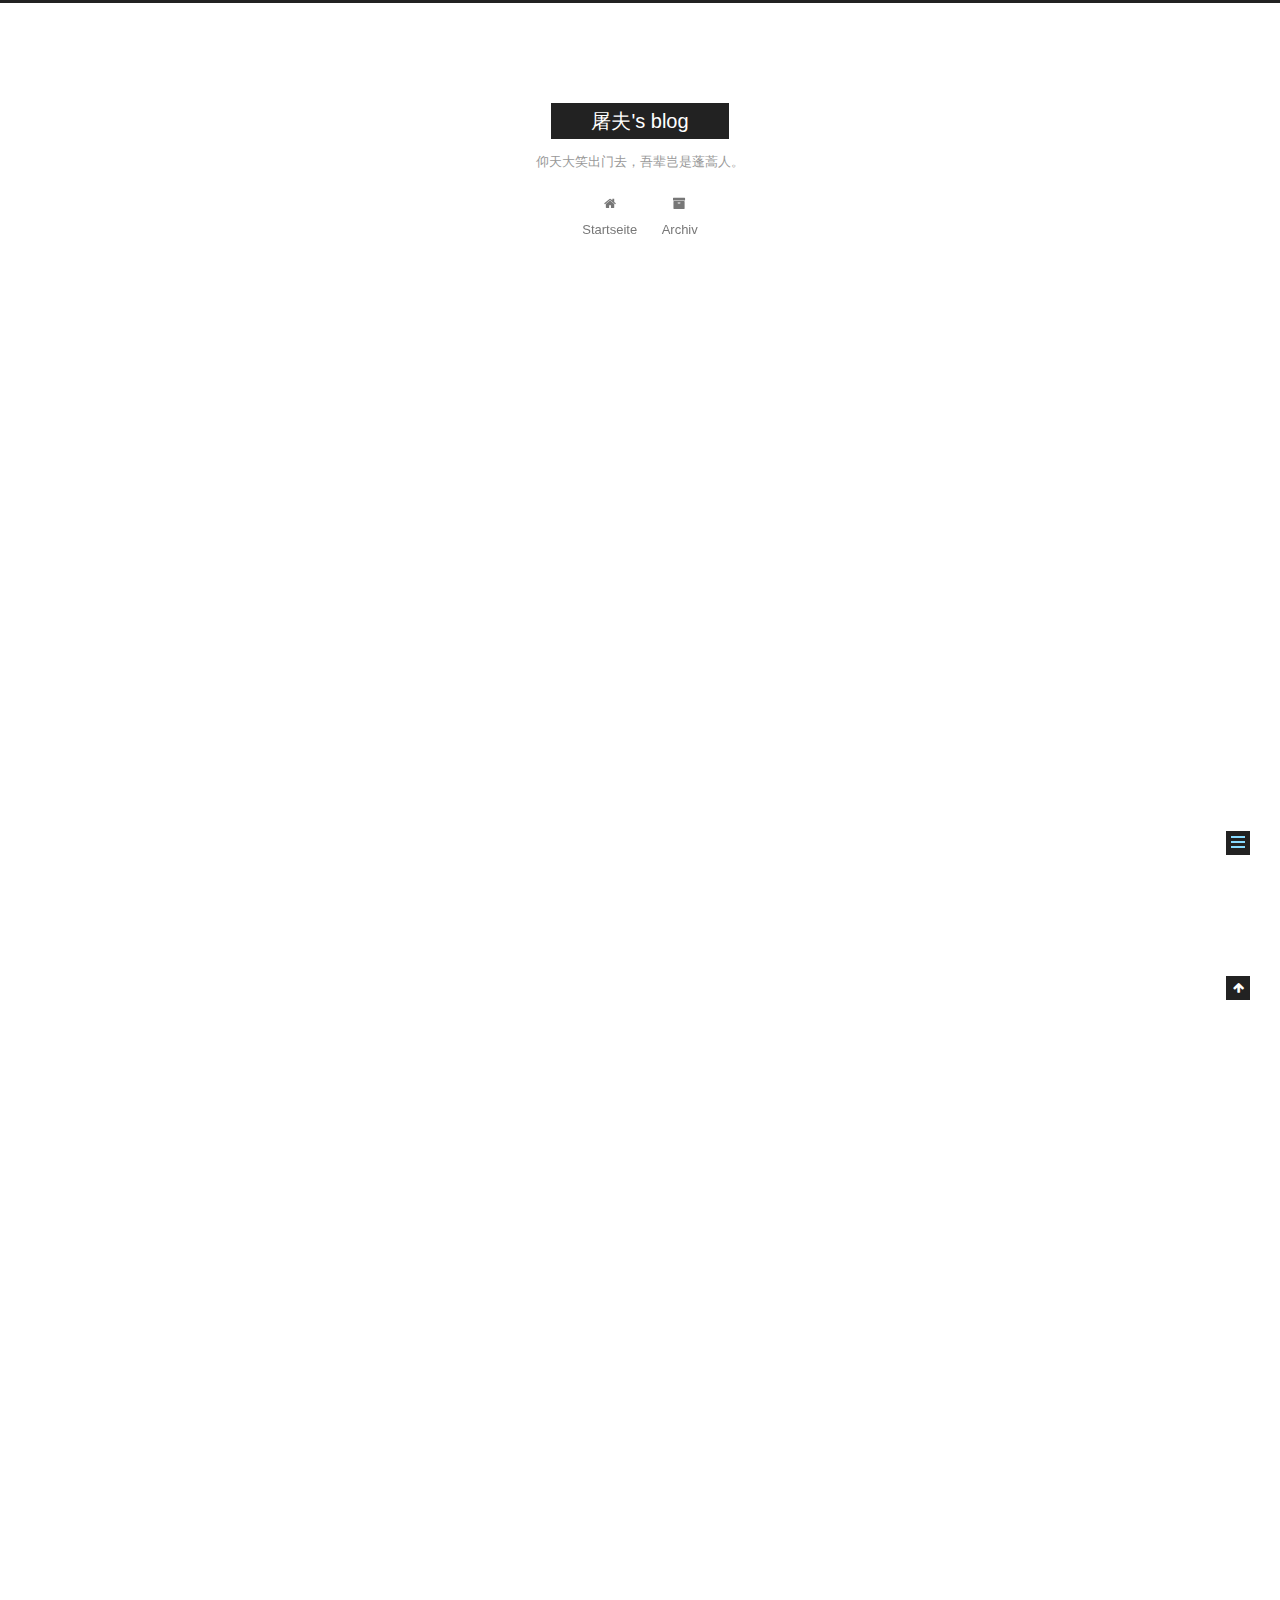
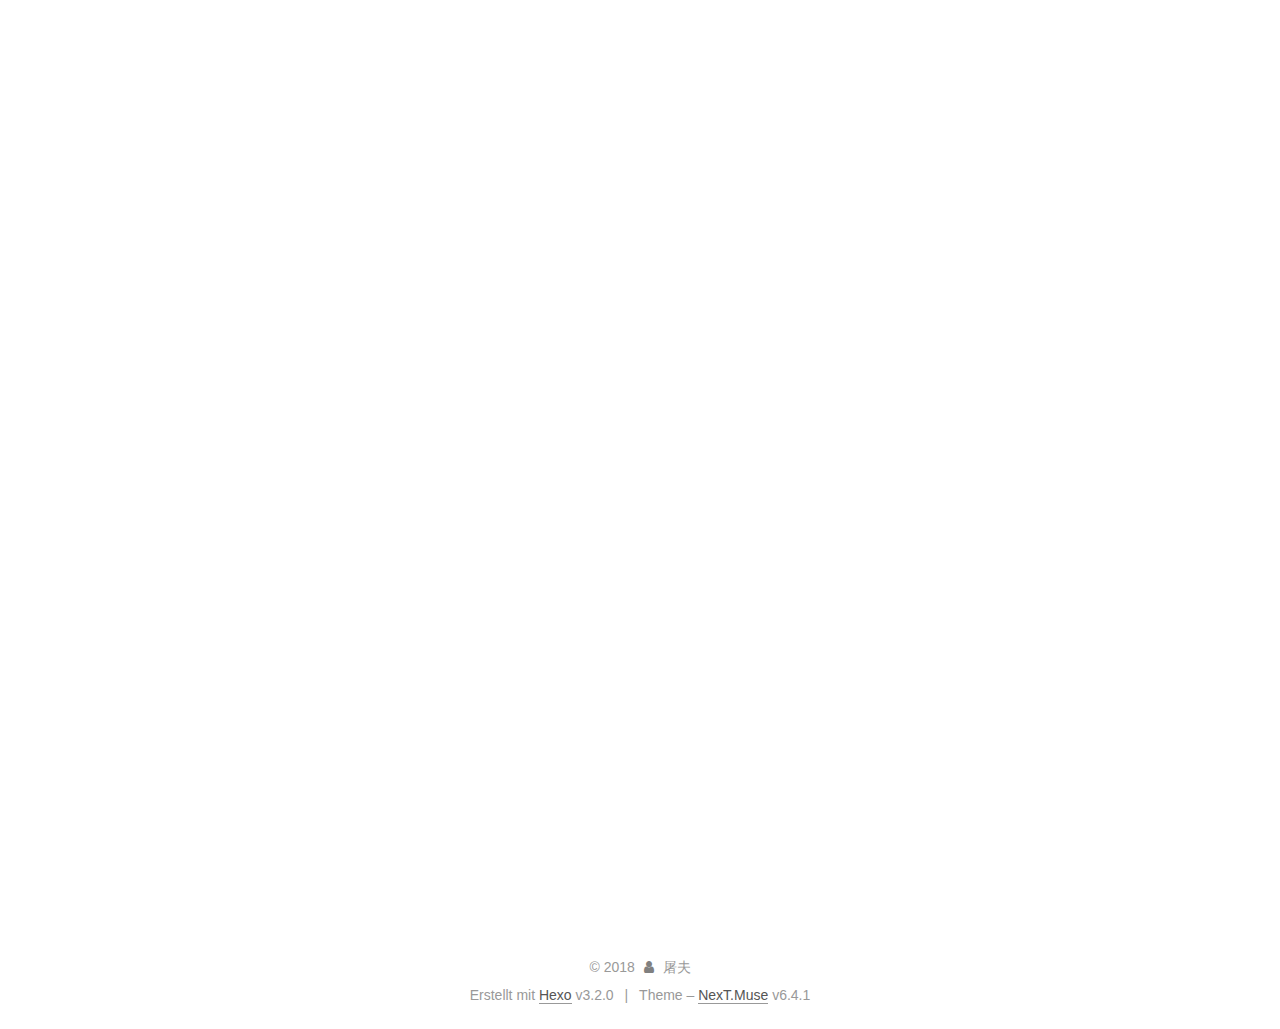
<file: 2018/09/08/2/index.html>
<!DOCTYPE html>












  


<html class="theme-next muse use-motion" lang="">
<head>
  <meta charset="UTF-8"/>
<meta http-equiv="X-UA-Compatible" content="IE=edge" />
<meta name="viewport" content="width=device-width, initial-scale=1, maximum-scale=2"/>
<meta name="theme-color" content="#222">












<meta http-equiv="Cache-Control" content="no-transform" />
<meta http-equiv="Cache-Control" content="no-siteapp" />






















<link href="/lib/font-awesome/css/font-awesome.min.css?v=4.6.2" rel="stylesheet" type="text/css" />

<link href="/css/main.css?v=6.4.1" rel="stylesheet" type="text/css" />


  <link rel="apple-touch-icon" sizes="180x180" href="/images/apple-touch-icon-next.png?v=6.4.1">


  <link rel="icon" type="image/png" sizes="32x32" href="/images/favicon-32x32-next.png?v=6.4.1">


  <link rel="icon" type="image/png" sizes="16x16" href="/images/favicon-16x16-next.png?v=6.4.1">


  <link rel="mask-icon" href="/images/logo.svg?v=6.4.1" color="#222">









<script type="text/javascript" id="hexo.configurations">
  var NexT = window.NexT || {};
  var CONFIG = {
    root: '/',
    scheme: 'Muse',
    version: '6.4.1',
    sidebar: {"position":"left","display":"post","offset":12,"b2t":false,"scrollpercent":false,"onmobile":false},
    fancybox: false,
    fastclick: false,
    lazyload: false,
    tabs: true,
    motion: {"enable":true,"async":false,"transition":{"post_block":"fadeIn","post_header":"slideDownIn","post_body":"slideDownIn","coll_header":"slideLeftIn","sidebar":"slideUpIn"}},
    algolia: {
      applicationID: '',
      apiKey: '',
      indexName: '',
      hits: {"per_page":10},
      labels: {"input_placeholder":"Search for Posts","hits_empty":"We didn't find any results for the search: ${query}","hits_stats":"${hits} results found in ${time} ms"}
    }
  };
</script>


  




  <meta name="description" content="我 09 年开始接触在网上做偏门，这 8 年来我自己总结了一个非常简单粗暴的赚钱公示：
暴利产品+精准流量+攻心文案+广告投放+转化成交=赚钱">
<meta property="og:type" content="article">
<meta property="og:title" content="一个捞偏门赚钱老手的自述">
<meta property="og:url" content="hexoy.github.io/2018/09/08/2/index.html">
<meta property="og:site_name" content="屠夫's blog">
<meta property="og:description" content="我 09 年开始接触在网上做偏门，这 8 年来我自己总结了一个非常简单粗暴的赚钱公示：
暴利产品+精准流量+攻心文案+广告投放+转化成交=赚钱">
<meta property="og:updated_time" content="2018-09-08T10:05:23.710Z">
<meta name="twitter:card" content="summary">
<meta name="twitter:title" content="一个捞偏门赚钱老手的自述">
<meta name="twitter:description" content="我 09 年开始接触在网上做偏门，这 8 年来我自己总结了一个非常简单粗暴的赚钱公示：
暴利产品+精准流量+攻心文案+广告投放+转化成交=赚钱">






  <link rel="canonical" href="hexoy.github.io/2018/09/08/2/"/>



<script type="text/javascript" id="page.configurations">
  CONFIG.page = {
    sidebar: "",
  };
</script>

  <title>一个捞偏门赚钱老手的自述 | 屠夫's blog</title>
  









  <noscript>
  <style type="text/css">
    .use-motion .motion-element,
    .use-motion .brand,
    .use-motion .menu-item,
    .sidebar-inner,
    .use-motion .post-block,
    .use-motion .pagination,
    .use-motion .comments,
    .use-motion .post-header,
    .use-motion .post-body,
    .use-motion .collection-title { opacity: initial; }

    .use-motion .logo,
    .use-motion .site-title,
    .use-motion .site-subtitle {
      opacity: initial;
      top: initial;
    }

    .use-motion {
      .logo-line-before i { left: initial; }
      .logo-line-after i { right: initial; }
    }
  </style>
</noscript>

</head>

<body itemscope itemtype="http://schema.org/WebPage" lang="">

  
  
    
  

  <div class="container sidebar-position-left page-post-detail">
    <div class="headband"></div>

    <header id="header" class="header" itemscope itemtype="http://schema.org/WPHeader">
      <div class="header-inner"><div class="site-brand-wrapper">
  <div class="site-meta ">
    

    <div class="custom-logo-site-title">
      <a href="/" class="brand" rel="start">
        <span class="logo-line-before"><i></i></span>
        <span class="site-title">屠夫's blog</span>
        <span class="logo-line-after"><i></i></span>
      </a>
    </div>
    
      
        <p class="site-subtitle">仰天大笑出门去，吾辈岂是蓬蒿人。</p>
      
    
  </div>

  <div class="site-nav-toggle">
    <button aria-label="Toggle navigation bar">
      <span class="btn-bar"></span>
      <span class="btn-bar"></span>
      <span class="btn-bar"></span>
    </button>
  </div>
</div>



<nav class="site-nav">
  
    <ul id="menu" class="menu">
      
        
        
        
          
          <li class="menu-item menu-item-home">
    <a href="/" rel="section">
      <i class="menu-item-icon fa fa-fw fa-home"></i> <br />Startseite</a>
  </li>
        
        
        
          
          <li class="menu-item menu-item-archives">
    <a href="/archives/" rel="section">
      <i class="menu-item-icon fa fa-fw fa-archive"></i> <br />Archiv</a>
  </li>

      
      
    </ul>
  

  
    

  

  
</nav>



  



</div>
    </header>

    


    <main id="main" class="main">
      <div class="main-inner">
        <div class="content-wrap">
          
          <div id="content" class="content">
            

  <div id="posts" class="posts-expand">
    

  

  
  
  

  

  <article class="post post-type-normal" itemscope itemtype="http://schema.org/Article">
  
  
  
  <div class="post-block">
    <link itemprop="mainEntityOfPage" href="hexoy.github.io/2018/09/08/2/">

    <span hidden itemprop="author" itemscope itemtype="http://schema.org/Person">
      <meta itemprop="name" content="屠夫">
      <meta itemprop="description" content="马无夜草不肥，人无横财不富。">
      <meta itemprop="image" content="/images/avatar.gif">
    </span>

    <span hidden itemprop="publisher" itemscope itemtype="http://schema.org/Organization">
      <meta itemprop="name" content="屠夫's blog">
    </span>

    
      <header class="post-header">

        
        
          <h1 class="post-title" itemprop="name headline">一个捞偏门赚钱老手的自述
              
            
          </h1>
        

        <div class="post-meta">
          <span class="post-time">

            
            
            

            
              <span class="post-meta-item-icon">
                <i class="fa fa-calendar-o"></i>
              </span>
              
                <span class="post-meta-item-text">Veröffentlicht am</span>
              

              
                
              

              <time title="Post created: 2018-09-08 17:57:32 / Updated at: 18:05:23" itemprop="dateCreated datePublished" datetime="2018-09-08T17:57:32+08:00">2018-09-08</time>
            

            
              

              
            
          </span>

          

          
            
          

          
          

          

          

          

        </div>
      </header>
    

    
    
    
    <div class="post-body" itemprop="articleBody">

      
      

      
        <p>我 09 年开始接触在网上做偏门，这 8 年来我自己总结了一个非常简单粗暴的赚钱公示：</p>
<p>暴利产品+精准流量+攻心文案+广告投放+转化成交=赚钱<br><a id="more"></a><br>2011 年我 3000 元起步卖风水书籍年赚 30 几万就是用这个公式，去年我用 2000 元开始卖减肥排毒产品也是用这个公式。</p>
<p>我在 11 年的时候，借了 3000 元开始按这个公式赚钱，自己一个人租住在一个 2 房一厅阴暗的小房间里，每天穿条短裤在电脑旁装了一个 400 电话接收顾客订单。</p>
<p>首先说一下我的产品怎么来的？</p>
<p>我当时做的产品就是一本 400 多页风水算命的书籍，我通过百度搜索网页去别人那里买了一本风水书籍 980 元，回来后自己去我们广西大学的书店复印 20 元一本，卖 500 元一本。（比较暴利）</p>
<p>再说一下我的客户怎么来？</p>
<p>我在淘宝上面找到一个百度开户的代理商，花 1800 元开了一个百度的广告账户，通过百度搜索关键词做精准定向推广。</p>
<p>最后说一下我的文案怎么弄？</p>
<p>我给了一个做技术的朋友 200 元复制竞争对手的网站，30 分钟即可搞定。</p>
<p>还有话术怎么搞定？</p>
<p>我在网上找了几个竞争对手的客服去咨询了一遍，然后把几个人的话术综合改编一下，就变成了自己的非常牛逼的一些成交话术了。</p>
<p>整个项目全程花了多长时间准备呢？</p>
<p>仅仅不到 5 天就可以开始推广了，然后当天即可收到现金！其实赚钱没那么复杂，很多人把简单的事情复杂化。赚钱从 0 到 1 是最困难的阶段，只要突破了 1，后面就是不断的放大，或者说是不断的加几个 0 而已了。</p>
<p>那怎么知道什么能够赚钱呢？</p>
<p>其实就是有时间多去看看广告就可以了。</p>
<p>你自己想一下，如果一个广告能够长期投放，证明它是持续赚钱的，否则没有一个傻瓜每天会拿几千，甚至几万、几十万的广告费去砸到水里的，你说对吗？</p>
<p>那么我只要去复制他的网页和文案以后，要么通过免费渠道吸引客户，要么直接花钱投放广告，我也一样可以赚钱。我一般去哪里看广告呢？</p>
<p>百度搜索、新浪网、腾讯新闻、凤凰网以及各大视频网站和 APP 平台</p>
<p>老实说我可以在 1 天之内能找出 20-50 个项目！</p>
<p>所以很多人是看到广告就反感，我是看到广告研究背后的商机，所以只要你会看广告，实际上商机无处不在，所以你以后要养成看广告的习惯，然后分析背后的赚钱逻辑！</p>
<p>精准流量如何获取？</p>
<p>接下来，我讲下大家最关心的应该是流量或者是客户怎么来，对吧，我告诉大家一个真理，这个你听懂了，价值至少 100 万，是什么呢？一句话总结：免费就是最贵的！</p>
<p>你想获取客户：</p>
<p>第一种花钱购买；</p>
<p>第二种自己花时间和精力去研究，自己去做。</p>
<p>这个世界上不可能你什么都不做，什么都不付出，然后得到别人一样的结果，这根本不符合逻辑，用钱去生钱才是赚钱速度最快的方法，所以从事偏门这么多年来，我一直比较喜欢用付费的方式，因为我比较懒，虽然我也可以像我们公司的小伙伴，用苦逼的手工方式做流量，一天同样可以赚几百上千元，但对于我来说，时间比金钱更重要，用钱可以买到任何的东西，唯独时间不可以，因为时间是一切的根源，老板的思维都是花钱买时间，因为时间是最宝贵的！</p>
<h3 id="End"><a href="#End" class="headerlink" title="-End !"></a>-End !</h3>
      
    </div>

    

    
    
    

    

    

    

    <footer class="post-footer">
      

      
      
      

      
        <div class="post-nav">
          <div class="post-nav-next post-nav-item">
            
              <a href="/2018/09/08/1/" rel="next" title="你的赚钱方法是什么？如何事业有成">
                <i class="fa fa-chevron-left"></i> 你的赚钱方法是什么？如何事业有成
              </a>
            
          </div>

          <span class="post-nav-divider"></span>

          <div class="post-nav-prev post-nav-item">
            
              <a href="/2018/09/08/3/" rel="prev" title="小白无门槛项目，轻松日赚500元！">
                小白无门槛项目，轻松日赚500元！ <i class="fa fa-chevron-right"></i>
              </a>
            
          </div>
        </div>
      

      
      
    </footer>
  </div>
  
  
  
  </article>


  </div>


          </div>
          

  



        </div>
        
          
  
  <div class="sidebar-toggle">
    <div class="sidebar-toggle-line-wrap">
      <span class="sidebar-toggle-line sidebar-toggle-line-first"></span>
      <span class="sidebar-toggle-line sidebar-toggle-line-middle"></span>
      <span class="sidebar-toggle-line sidebar-toggle-line-last"></span>
    </div>
  </div>

  <aside id="sidebar" class="sidebar">
    
    <div class="sidebar-inner">

      

      
        <ul class="sidebar-nav motion-element">
          <li class="sidebar-nav-toc sidebar-nav-active" data-target="post-toc-wrap">
            Inhaltsverzeichnis
          </li>
          <li class="sidebar-nav-overview" data-target="site-overview-wrap">
            Übersicht
          </li>
        </ul>
      

      <section class="site-overview-wrap sidebar-panel">
        <div class="site-overview">
          <div class="site-author motion-element" itemprop="author" itemscope itemtype="http://schema.org/Person">
            
              <p class="site-author-name" itemprop="name">屠夫</p>
              <p class="site-description motion-element" itemprop="description">马无夜草不肥，人无横财不富。</p>
          </div>

          
            <nav class="site-state motion-element">
              
                <div class="site-state-item site-state-posts">
                
                  <a href="/archives/">
                
                    <span class="site-state-item-count">3</span>
                    <span class="site-state-item-name">Artikel</span>
                  </a>
                </div>
              

              

              
            </nav>
          

          

          

          
          

          
          

          
            
          
          

        </div>
      </section>

      
      <!--noindex-->
        <section class="post-toc-wrap motion-element sidebar-panel sidebar-panel-active">
          <div class="post-toc">

            
              
            

            
              <div class="post-toc-content"><ol class="nav"><li class="nav-item nav-level-3"><a class="nav-link" href="#End"><span class="nav-number">1.</span> <span class="nav-text">-End !</span></a></li></ol></div>
            

          </div>
        </section>
      <!--/noindex-->
      

      

    </div>
  </aside>


        
      </div>
    </main>

    <footer id="footer" class="footer">
      <div class="footer-inner">
        <div class="copyright">&copy; <span itemprop="copyrightYear">2018</span>
  <span class="with-love" id="animate">
    <i class="fa fa-user"></i>
  </span>
  <span class="author" itemprop="copyrightHolder">屠夫</span>

  

  
</div>




  <div class="powered-by">Erstellt mit  <a class="theme-link" target="_blank" href="https://hexo.io">Hexo</a> v3.2.0</div>



  <span class="post-meta-divider">|</span>



  <div class="theme-info">Theme – <a class="theme-link" target="_blank" href="https://theme-next.org">NexT.Muse</a> v6.4.1</div>




        








        
      </div>
    </footer>

    
      <div class="back-to-top">
        <i class="fa fa-arrow-up"></i>
        
      </div>
    

    
	
    

    
  </div>

  

<script type="text/javascript">
  if (Object.prototype.toString.call(window.Promise) !== '[object Function]') {
    window.Promise = null;
  }
</script>


























  
  
    <script type="text/javascript" src="/lib/jquery/index.js?v=2.1.3"></script>
  

  
  
    <script type="text/javascript" src="/lib/velocity/velocity.min.js?v=1.2.1"></script>
  

  
  
    <script type="text/javascript" src="/lib/velocity/velocity.ui.min.js?v=1.2.1"></script>
  


  


  <script type="text/javascript" src="/js/src/utils.js?v=6.4.1"></script>

  <script type="text/javascript" src="/js/src/motion.js?v=6.4.1"></script>



  
  

  
  <script type="text/javascript" src="/js/src/scrollspy.js?v=6.4.1"></script>
<script type="text/javascript" src="/js/src/post-details.js?v=6.4.1"></script>



  


  <script type="text/javascript" src="/js/src/bootstrap.js?v=6.4.1"></script>



  



  










  





  

  

  

  

  
  

  

  

  

  

  

</body>
</html>
</file>
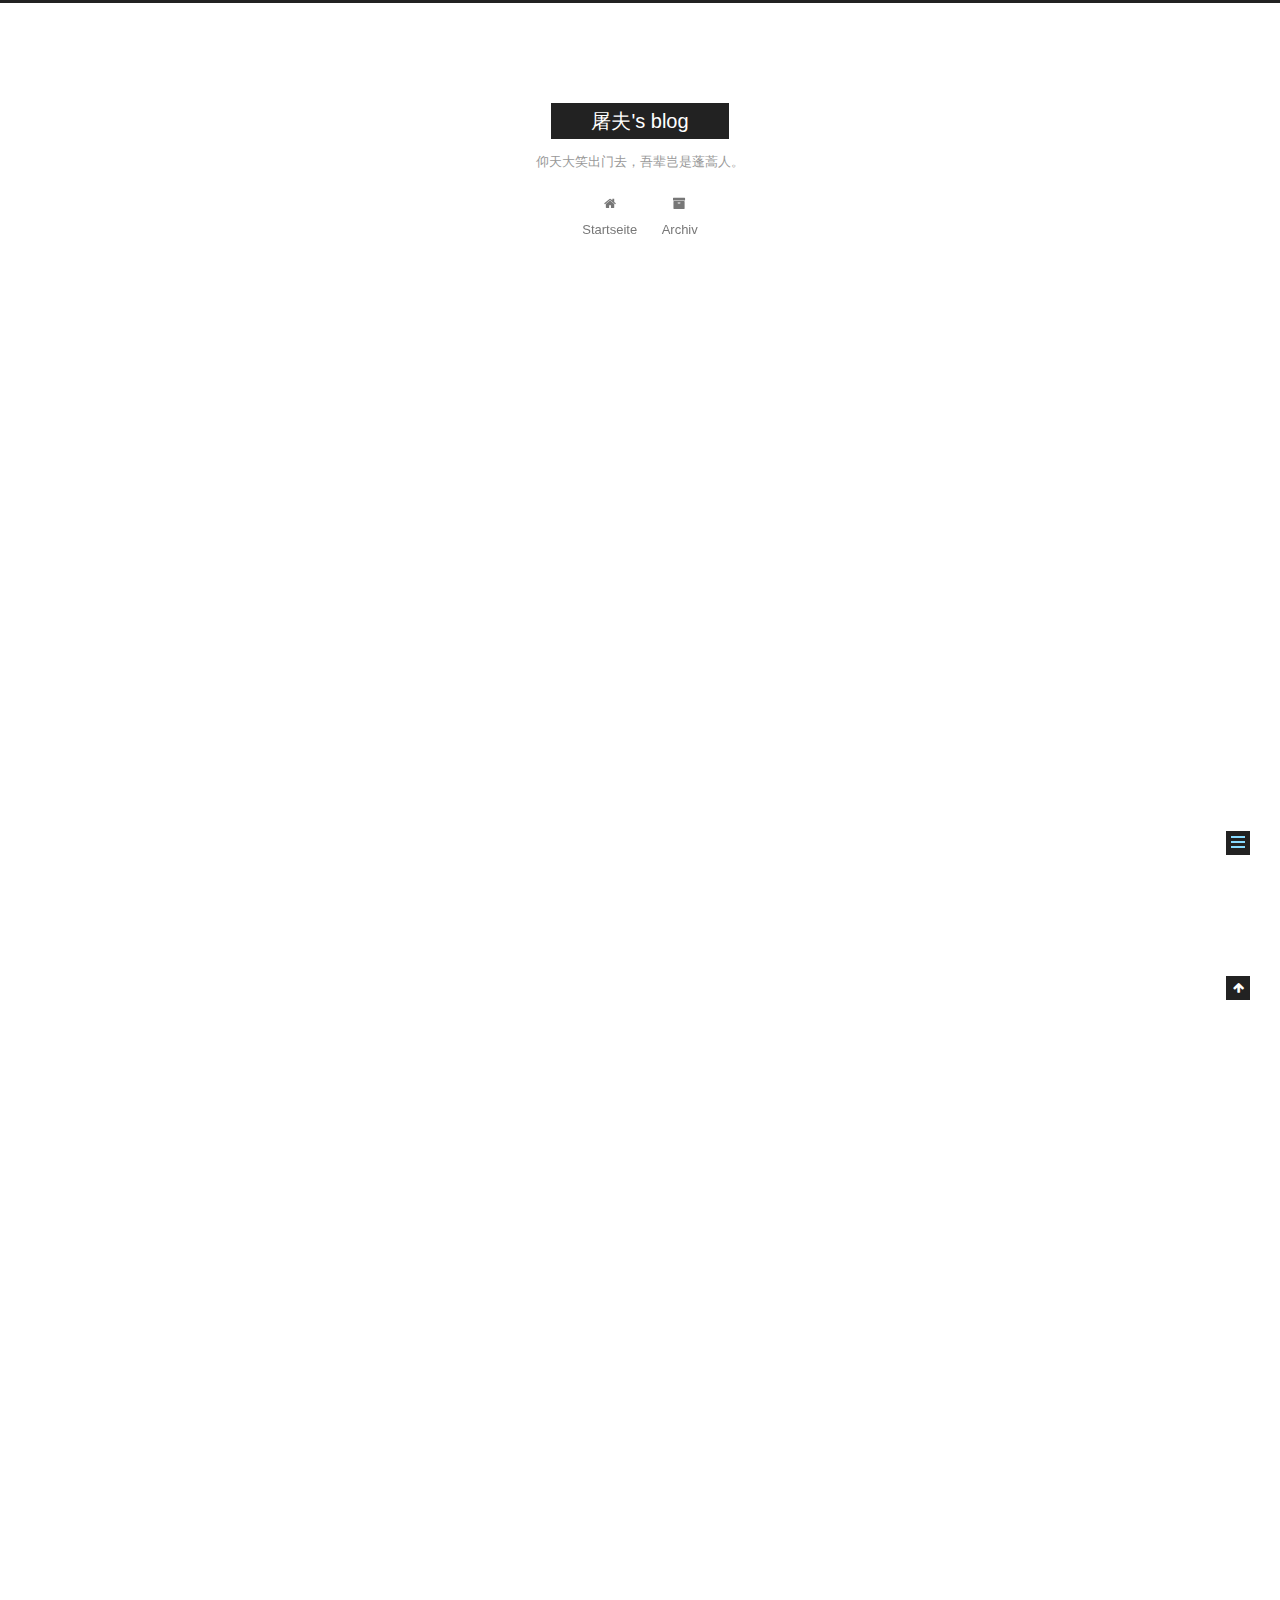
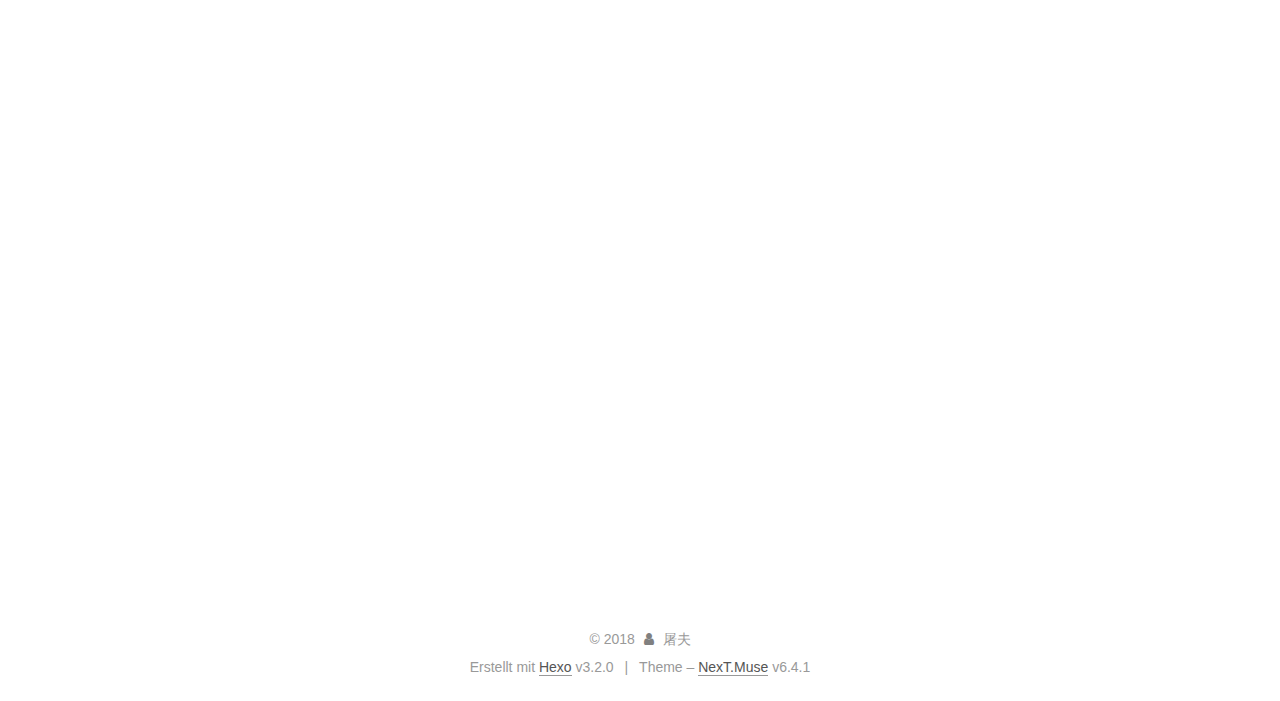
<file: 2018/09/08/3/index.html>
<!DOCTYPE html>












  


<html class="theme-next muse use-motion" lang="">
<head>
  <meta charset="UTF-8"/>
<meta http-equiv="X-UA-Compatible" content="IE=edge" />
<meta name="viewport" content="width=device-width, initial-scale=1, maximum-scale=2"/>
<meta name="theme-color" content="#222">












<meta http-equiv="Cache-Control" content="no-transform" />
<meta http-equiv="Cache-Control" content="no-siteapp" />






















<link href="/lib/font-awesome/css/font-awesome.min.css?v=4.6.2" rel="stylesheet" type="text/css" />

<link href="/css/main.css?v=6.4.1" rel="stylesheet" type="text/css" />


  <link rel="apple-touch-icon" sizes="180x180" href="/images/apple-touch-icon-next.png?v=6.4.1">


  <link rel="icon" type="image/png" sizes="32x32" href="/images/favicon-32x32-next.png?v=6.4.1">


  <link rel="icon" type="image/png" sizes="16x16" href="/images/favicon-16x16-next.png?v=6.4.1">


  <link rel="mask-icon" href="/images/logo.svg?v=6.4.1" color="#222">









<script type="text/javascript" id="hexo.configurations">
  var NexT = window.NexT || {};
  var CONFIG = {
    root: '/',
    scheme: 'Muse',
    version: '6.4.1',
    sidebar: {"position":"left","display":"post","offset":12,"b2t":false,"scrollpercent":false,"onmobile":false},
    fancybox: false,
    fastclick: false,
    lazyload: false,
    tabs: true,
    motion: {"enable":true,"async":false,"transition":{"post_block":"fadeIn","post_header":"slideDownIn","post_body":"slideDownIn","coll_header":"slideLeftIn","sidebar":"slideUpIn"}},
    algolia: {
      applicationID: '',
      apiKey: '',
      indexName: '',
      hits: {"per_page":10},
      labels: {"input_placeholder":"Search for Posts","hits_empty":"We didn't find any results for the search: ${query}","hits_stats":"${hits} results found in ${time} ms"}
    }
  };
</script>


  




  <meta name="description" content="首先，项目绝对是可以赚钱的，并且相当的简单！其次，项目没有门槛，小白轻松可操作性！">
<meta property="og:type" content="article">
<meta property="og:title" content="小白无门槛项目，轻松日赚500元！">
<meta property="og:url" content="hexoy.github.io/2018/09/08/3/index.html">
<meta property="og:site_name" content="屠夫's blog">
<meta property="og:description" content="首先，项目绝对是可以赚钱的，并且相当的简单！其次，项目没有门槛，小白轻松可操作性！">
<meta property="og:updated_time" content="2018-09-08T10:13:18.969Z">
<meta name="twitter:card" content="summary">
<meta name="twitter:title" content="小白无门槛项目，轻松日赚500元！">
<meta name="twitter:description" content="首先，项目绝对是可以赚钱的，并且相当的简单！其次，项目没有门槛，小白轻松可操作性！">






  <link rel="canonical" href="hexoy.github.io/2018/09/08/3/"/>



<script type="text/javascript" id="page.configurations">
  CONFIG.page = {
    sidebar: "",
  };
</script>

  <title>小白无门槛项目，轻松日赚500元！ | 屠夫's blog</title>
  









  <noscript>
  <style type="text/css">
    .use-motion .motion-element,
    .use-motion .brand,
    .use-motion .menu-item,
    .sidebar-inner,
    .use-motion .post-block,
    .use-motion .pagination,
    .use-motion .comments,
    .use-motion .post-header,
    .use-motion .post-body,
    .use-motion .collection-title { opacity: initial; }

    .use-motion .logo,
    .use-motion .site-title,
    .use-motion .site-subtitle {
      opacity: initial;
      top: initial;
    }

    .use-motion {
      .logo-line-before i { left: initial; }
      .logo-line-after i { right: initial; }
    }
  </style>
</noscript>

</head>

<body itemscope itemtype="http://schema.org/WebPage" lang="">

  
  
    
  

  <div class="container sidebar-position-left page-post-detail">
    <div class="headband"></div>

    <header id="header" class="header" itemscope itemtype="http://schema.org/WPHeader">
      <div class="header-inner"><div class="site-brand-wrapper">
  <div class="site-meta ">
    

    <div class="custom-logo-site-title">
      <a href="/" class="brand" rel="start">
        <span class="logo-line-before"><i></i></span>
        <span class="site-title">屠夫's blog</span>
        <span class="logo-line-after"><i></i></span>
      </a>
    </div>
    
      
        <p class="site-subtitle">仰天大笑出门去，吾辈岂是蓬蒿人。</p>
      
    
  </div>

  <div class="site-nav-toggle">
    <button aria-label="Toggle navigation bar">
      <span class="btn-bar"></span>
      <span class="btn-bar"></span>
      <span class="btn-bar"></span>
    </button>
  </div>
</div>



<nav class="site-nav">
  
    <ul id="menu" class="menu">
      
        
        
        
          
          <li class="menu-item menu-item-home">
    <a href="/" rel="section">
      <i class="menu-item-icon fa fa-fw fa-home"></i> <br />Startseite</a>
  </li>
        
        
        
          
          <li class="menu-item menu-item-archives">
    <a href="/archives/" rel="section">
      <i class="menu-item-icon fa fa-fw fa-archive"></i> <br />Archiv</a>
  </li>

      
      
    </ul>
  

  
    

  

  
</nav>



  



</div>
    </header>

    


    <main id="main" class="main">
      <div class="main-inner">
        <div class="content-wrap">
          
          <div id="content" class="content">
            

  <div id="posts" class="posts-expand">
    

  

  
  
  

  

  <article class="post post-type-normal" itemscope itemtype="http://schema.org/Article">
  
  
  
  <div class="post-block">
    <link itemprop="mainEntityOfPage" href="hexoy.github.io/2018/09/08/3/">

    <span hidden itemprop="author" itemscope itemtype="http://schema.org/Person">
      <meta itemprop="name" content="屠夫">
      <meta itemprop="description" content="马无夜草不肥，人无横财不富。">
      <meta itemprop="image" content="/images/avatar.gif">
    </span>

    <span hidden itemprop="publisher" itemscope itemtype="http://schema.org/Organization">
      <meta itemprop="name" content="屠夫's blog">
    </span>

    
      <header class="post-header">

        
        
          <h1 class="post-title" itemprop="name headline">小白无门槛项目，轻松日赚500元！
              
            
          </h1>
        

        <div class="post-meta">
          <span class="post-time">

            
            
            

            
              <span class="post-meta-item-icon">
                <i class="fa fa-calendar-o"></i>
              </span>
              
                <span class="post-meta-item-text">Veröffentlicht am</span>
              

              
                
              

              <time title="Post created: 2018-09-08 18:11:11 / Updated at: 18:13:18" itemprop="dateCreated datePublished" datetime="2018-09-08T18:11:11+08:00">2018-09-08</time>
            

            
              

              
            
          </span>

          

          
            
          

          
          

          

          

          

        </div>
      </header>
    

    
    
    
    <div class="post-body" itemprop="articleBody">

      
      

      
        <p>首先，项目绝对是可以赚钱的，并且相当的简单！其次，项目没有门槛，小白轻松可操作性！</p>
<a id="more"></a>
<p>项目玩法很简单，那就是在平台注册账号，然后拉平台号到WX群！一个群给9元，分30天发放奖励，也就是一天0.3元钱！（群内至少有50人以上）</p>
<p>小白无门槛项目，轻松日赚500元！</p>
<p>除了拉群奖励以外，还有两种赚钱方式！一种是邀请好友，奖励分成！</p>
<p>小白无门槛项目，轻松日赚500元！</p>
<p>另一种则是在你之前拉群的机器人，会在以后的日子里，发送一些软文广告，广告是按照点击收费的，每一个群友点击，你都是有奖励额！</p>
<p>小白无门槛项目，轻松日赚500元！</p>
<p>奖励总的来说还是可以的，那么应该如何来运作这个项目，这个才是重点！</p>
<p>卫东之前分享过一篇小白操作微信群的文章，里面讲过如何通过微信群变现的一些方法，这个项目的本质来说，也是按照这种方法变现的！只不过，平台方架构了一个渠道，让我们帮他打工，但是，省去了我们WX号的成本！总的来说，还是划算的！</p>
<p>做这个项目，我们是一定要有微信群的，微信群的多少，代表了你的收入有多少！如何获取大量微信群？卫东详细讲一下。</p>
<p>大家都知道，网赚项目，无非就是赚的信息差！虽然小白可能手上没有大量的微信群，但是我们可以通过各种渠道来获取的！</p>
<p>比如，我们在百度搜索微信群！</p>
<p>小白无门槛项目，轻松日赚500元！</p>
<p>虽然质量可能不太好，但是，我们首先要有群，才能操作这个项目，所以，还是可以加一些群来操作的！</p>
<p>当然，我们也可以通过某宝来购买一些群！</p>
<p>小白无门槛项目，轻松日赚500元！</p>
<p>目前WX群的价格并不高，1块钱大概能拿到3个，也就是0.3元一个！卫东之前考虑到，如果说我们帮平台拉了群，但是平台在后期跑路怎么办？其实不怕的，我们就算花40元成本进120个群！</p>
<p>然后把平台机器人拉进群，120个群，每个群一天能赚0.3元，持续一个月30天！就算平台第二天跑路，我们第一天的收益是120×0.3=36元！只要当天能提现，就不会亏本！（这里只是假设，事实证明，平台已经运作了一段时间，并且平台目前的规则来看，是可以盈利的，所以，跑路应暂时是不存在的）</p>
<p>平台是需要30元才可以提现，这就是为什么卫东一定要举例120个群的意思！</p>
<p>接下来我们算算120个群，一个月能盈利多少！</p>
<p>120×0.3*30=1080元</p>
<p>大家要知道，这只是拉群的收益，我们还有平台植入的广告点击收益，邀请收益等等！</p>
<p>并且，现在的微信用户，多多少少都会有一些微信群！利用闲置微信群来获取一些收益，其实还是可行的！</p>
<p>这个项目，在自己熟悉了平台规则之后，是可以量化来操作的，所以，一个月赚多少钱，是你们说了算！</p>
<h3 id="End"><a href="#End" class="headerlink" title="-End !"></a>-End !</h3>
      
    </div>

    

    
    
    

    

    

    

    <footer class="post-footer">
      

      
      
      

      
        <div class="post-nav">
          <div class="post-nav-next post-nav-item">
            
              <a href="/2018/09/08/2/" rel="next" title="一个捞偏门赚钱老手的自述">
                <i class="fa fa-chevron-left"></i> 一个捞偏门赚钱老手的自述
              </a>
            
          </div>

          <span class="post-nav-divider"></span>

          <div class="post-nav-prev post-nav-item">
            
          </div>
        </div>
      

      
      
    </footer>
  </div>
  
  
  
  </article>


  </div>


          </div>
          

  



        </div>
        
          
  
  <div class="sidebar-toggle">
    <div class="sidebar-toggle-line-wrap">
      <span class="sidebar-toggle-line sidebar-toggle-line-first"></span>
      <span class="sidebar-toggle-line sidebar-toggle-line-middle"></span>
      <span class="sidebar-toggle-line sidebar-toggle-line-last"></span>
    </div>
  </div>

  <aside id="sidebar" class="sidebar">
    
    <div class="sidebar-inner">

      

      
        <ul class="sidebar-nav motion-element">
          <li class="sidebar-nav-toc sidebar-nav-active" data-target="post-toc-wrap">
            Inhaltsverzeichnis
          </li>
          <li class="sidebar-nav-overview" data-target="site-overview-wrap">
            Übersicht
          </li>
        </ul>
      

      <section class="site-overview-wrap sidebar-panel">
        <div class="site-overview">
          <div class="site-author motion-element" itemprop="author" itemscope itemtype="http://schema.org/Person">
            
              <p class="site-author-name" itemprop="name">屠夫</p>
              <p class="site-description motion-element" itemprop="description">马无夜草不肥，人无横财不富。</p>
          </div>

          
            <nav class="site-state motion-element">
              
                <div class="site-state-item site-state-posts">
                
                  <a href="/archives/">
                
                    <span class="site-state-item-count">3</span>
                    <span class="site-state-item-name">Artikel</span>
                  </a>
                </div>
              

              

              
            </nav>
          

          

          

          
          

          
          

          
            
          
          

        </div>
      </section>

      
      <!--noindex-->
        <section class="post-toc-wrap motion-element sidebar-panel sidebar-panel-active">
          <div class="post-toc">

            
              
            

            
              <div class="post-toc-content"><ol class="nav"><li class="nav-item nav-level-3"><a class="nav-link" href="#End"><span class="nav-number">1.</span> <span class="nav-text">-End !</span></a></li></ol></div>
            

          </div>
        </section>
      <!--/noindex-->
      

      

    </div>
  </aside>


        
      </div>
    </main>

    <footer id="footer" class="footer">
      <div class="footer-inner">
        <div class="copyright">&copy; <span itemprop="copyrightYear">2018</span>
  <span class="with-love" id="animate">
    <i class="fa fa-user"></i>
  </span>
  <span class="author" itemprop="copyrightHolder">屠夫</span>

  

  
</div>




  <div class="powered-by">Erstellt mit  <a class="theme-link" target="_blank" href="https://hexo.io">Hexo</a> v3.2.0</div>



  <span class="post-meta-divider">|</span>



  <div class="theme-info">Theme – <a class="theme-link" target="_blank" href="https://theme-next.org">NexT.Muse</a> v6.4.1</div>




        








        
      </div>
    </footer>

    
      <div class="back-to-top">
        <i class="fa fa-arrow-up"></i>
        
      </div>
    

    
	
    

    
  </div>

  

<script type="text/javascript">
  if (Object.prototype.toString.call(window.Promise) !== '[object Function]') {
    window.Promise = null;
  }
</script>


























  
  
    <script type="text/javascript" src="/lib/jquery/index.js?v=2.1.3"></script>
  

  
  
    <script type="text/javascript" src="/lib/velocity/velocity.min.js?v=1.2.1"></script>
  

  
  
    <script type="text/javascript" src="/lib/velocity/velocity.ui.min.js?v=1.2.1"></script>
  


  


  <script type="text/javascript" src="/js/src/utils.js?v=6.4.1"></script>

  <script type="text/javascript" src="/js/src/motion.js?v=6.4.1"></script>



  
  

  
  <script type="text/javascript" src="/js/src/scrollspy.js?v=6.4.1"></script>
<script type="text/javascript" src="/js/src/post-details.js?v=6.4.1"></script>



  


  <script type="text/javascript" src="/js/src/bootstrap.js?v=6.4.1"></script>



  



  










  





  

  

  

  

  
  

  

  

  

  

  

</body>
</html>
</file>
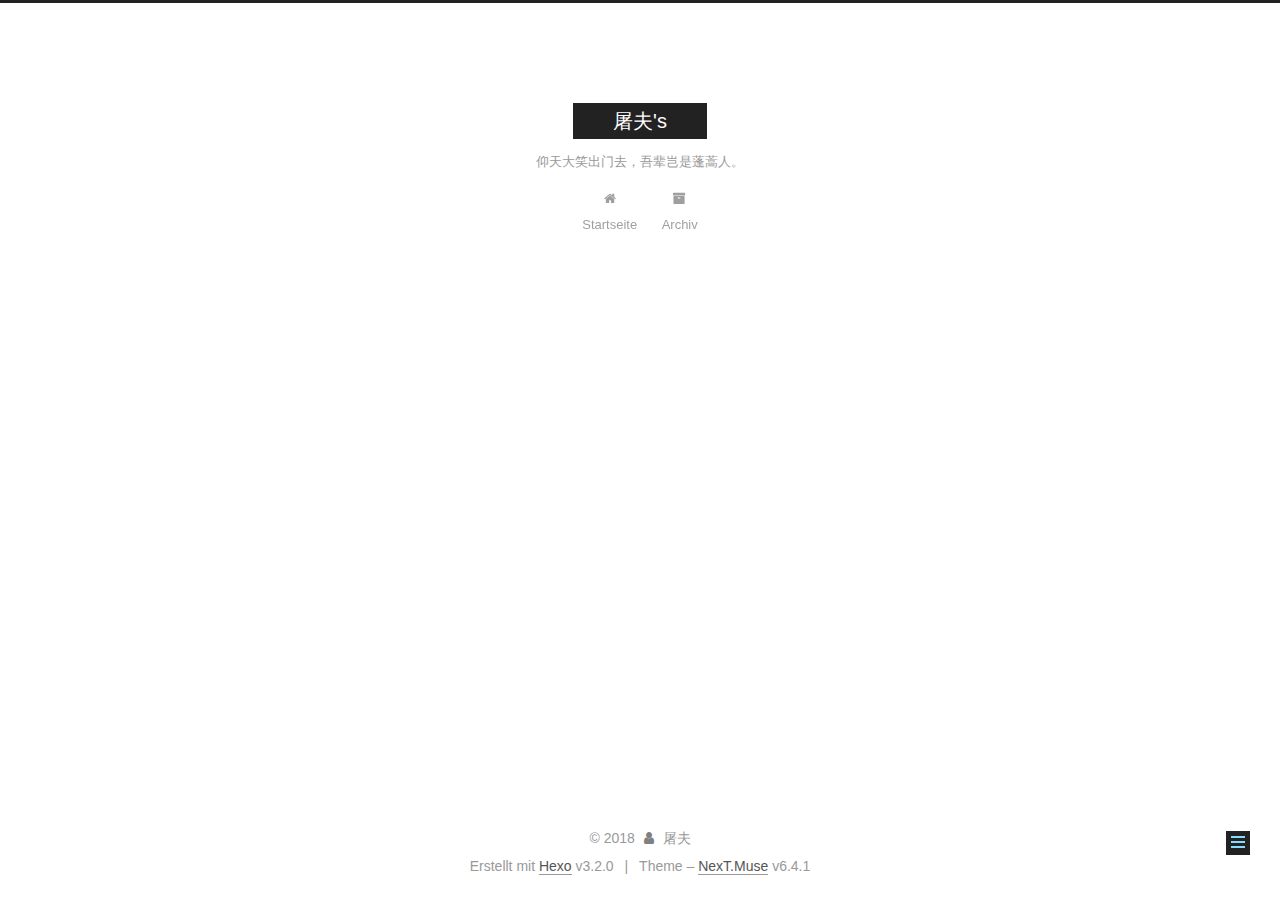
<file: 2018/09/08/hello-world - 副本/index.html>
<!DOCTYPE html>












  


<html class="theme-next muse use-motion" lang="">
<head>
  <meta charset="UTF-8"/>
<meta http-equiv="X-UA-Compatible" content="IE=edge" />
<meta name="viewport" content="width=device-width, initial-scale=1, maximum-scale=2"/>
<meta name="theme-color" content="#222">












<meta http-equiv="Cache-Control" content="no-transform" />
<meta http-equiv="Cache-Control" content="no-siteapp" />






















<link href="/lib/font-awesome/css/font-awesome.min.css?v=4.6.2" rel="stylesheet" type="text/css" />

<link href="/css/main.css?v=6.4.1" rel="stylesheet" type="text/css" />


  <link rel="apple-touch-icon" sizes="180x180" href="/images/apple-touch-icon-next.png?v=6.4.1">


  <link rel="icon" type="image/png" sizes="32x32" href="/images/favicon-32x32-next.png?v=6.4.1">


  <link rel="icon" type="image/png" sizes="16x16" href="/images/favicon-16x16-next.png?v=6.4.1">


  <link rel="mask-icon" href="/images/logo.svg?v=6.4.1" color="#222">









<script type="text/javascript" id="hexo.configurations">
  var NexT = window.NexT || {};
  var CONFIG = {
    root: '/',
    scheme: 'Muse',
    version: '6.4.1',
    sidebar: {"position":"left","display":"post","offset":12,"b2t":false,"scrollpercent":false,"onmobile":false},
    fancybox: false,
    fastclick: false,
    lazyload: false,
    tabs: true,
    motion: {"enable":true,"async":false,"transition":{"post_block":"fadeIn","post_header":"slideDownIn","post_body":"slideDownIn","coll_header":"slideLeftIn","sidebar":"slideUpIn"}},
    algolia: {
      applicationID: '',
      apiKey: '',
      indexName: '',
      hits: {"per_page":10},
      labels: {"input_placeholder":"Search for Posts","hits_empty":"We didn't find any results for the search: ${query}","hits_stats":"${hits} results found in ${time} ms"}
    }
  };
</script>


  




  <meta name="description" content="2018/9/8
-End !">
<meta property="og:type" content="article">
<meta property="og:title" content="新的开始">
<meta property="og:url" content="hexoy.github.io/2018/09/08/hello-world - 副本/index.html">
<meta property="og:site_name" content="屠夫's">
<meta property="og:description" content="2018/9/8
-End !">
<meta property="og:updated_time" content="2018-09-08T08:55:52.174Z">
<meta name="twitter:card" content="summary">
<meta name="twitter:title" content="新的开始">
<meta name="twitter:description" content="2018/9/8
-End !">






  <link rel="canonical" href="hexoy.github.io/2018/09/08/hello-world - 副本/"/>



<script type="text/javascript" id="page.configurations">
  CONFIG.page = {
    sidebar: "",
  };
</script>

  <title>新的开始 | 屠夫's</title>
  









  <noscript>
  <style type="text/css">
    .use-motion .motion-element,
    .use-motion .brand,
    .use-motion .menu-item,
    .sidebar-inner,
    .use-motion .post-block,
    .use-motion .pagination,
    .use-motion .comments,
    .use-motion .post-header,
    .use-motion .post-body,
    .use-motion .collection-title { opacity: initial; }

    .use-motion .logo,
    .use-motion .site-title,
    .use-motion .site-subtitle {
      opacity: initial;
      top: initial;
    }

    .use-motion {
      .logo-line-before i { left: initial; }
      .logo-line-after i { right: initial; }
    }
  </style>
</noscript>

</head>

<body itemscope itemtype="http://schema.org/WebPage" lang="">

  
  
    
  

  <div class="container sidebar-position-left page-post-detail">
    <div class="headband"></div>

    <header id="header" class="header" itemscope itemtype="http://schema.org/WPHeader">
      <div class="header-inner"><div class="site-brand-wrapper">
  <div class="site-meta ">
    

    <div class="custom-logo-site-title">
      <a href="/" class="brand" rel="start">
        <span class="logo-line-before"><i></i></span>
        <span class="site-title">屠夫's</span>
        <span class="logo-line-after"><i></i></span>
      </a>
    </div>
    
      
        <p class="site-subtitle">仰天大笑出门去，吾辈岂是蓬蒿人。</p>
      
    
  </div>

  <div class="site-nav-toggle">
    <button aria-label="Toggle navigation bar">
      <span class="btn-bar"></span>
      <span class="btn-bar"></span>
      <span class="btn-bar"></span>
    </button>
  </div>
</div>



<nav class="site-nav">
  
    <ul id="menu" class="menu">
      
        
        
        
          
          <li class="menu-item menu-item-home">
    <a href="/" rel="section">
      <i class="menu-item-icon fa fa-fw fa-home"></i> <br />Startseite</a>
  </li>
        
        
        
          
          <li class="menu-item menu-item-archives">
    <a href="/archives/" rel="section">
      <i class="menu-item-icon fa fa-fw fa-archive"></i> <br />Archiv</a>
  </li>

      
      
    </ul>
  

  
    

  

  
</nav>



  



</div>
    </header>

    


    <main id="main" class="main">
      <div class="main-inner">
        <div class="content-wrap">
          
          <div id="content" class="content">
            

  <div id="posts" class="posts-expand">
    

  

  
  
  

  

  <article class="post post-type-normal" itemscope itemtype="http://schema.org/Article">
  
  
  
  <div class="post-block">
    <link itemprop="mainEntityOfPage" href="hexoy.github.io/2018/09/08/hello-world - 副本/">

    <span hidden itemprop="author" itemscope itemtype="http://schema.org/Person">
      <meta itemprop="name" content="屠夫">
      <meta itemprop="description" content="如果还没有挣到养得起自己的面包,谈任何梦想都是对自己的人生耍流氓。">
      <meta itemprop="image" content="/images/avatar.gif">
    </span>

    <span hidden itemprop="publisher" itemscope itemtype="http://schema.org/Organization">
      <meta itemprop="name" content="屠夫's">
    </span>

    
      <header class="post-header">

        
        
          <h1 class="post-title" itemprop="name headline">新的开始
              
            
          </h1>
        

        <div class="post-meta">
          <span class="post-time">

            
            
            

            
              <span class="post-meta-item-icon">
                <i class="fa fa-calendar-o"></i>
              </span>
              
                <span class="post-meta-item-text">Veröffentlicht am</span>
              

              
                
              

              <time title="Post created: 2018-09-08 16:55:58 / Updated at: 16:55:52" itemprop="dateCreated datePublished" datetime="2018-09-08T16:55:58+08:00">2018-09-08</time>
            

            
              

              
            
          </span>

          

          
            
          

          
          

          

          

          

        </div>
      </header>
    

    
    
    
    <div class="post-body" itemprop="articleBody">

      
      

      
        <p>2018/9/8</p>
<h3 id="End"><a href="#End" class="headerlink" title="-End !"></a>-End !</h3>
      
    </div>

    

    
    
    

    

    

    

    <footer class="post-footer">
      

      
      
      

      
        <div class="post-nav">
          <div class="post-nav-next post-nav-item">
            
              <a href="/2018/09/08/hello-world/" rel="next" title="新的开始">
                <i class="fa fa-chevron-left"></i> 新的开始
              </a>
            
          </div>

          <span class="post-nav-divider"></span>

          <div class="post-nav-prev post-nav-item">
            
          </div>
        </div>
      

      
      
    </footer>
  </div>
  
  
  
  </article>


  </div>


          </div>
          

  



        </div>
        
          
  
  <div class="sidebar-toggle">
    <div class="sidebar-toggle-line-wrap">
      <span class="sidebar-toggle-line sidebar-toggle-line-first"></span>
      <span class="sidebar-toggle-line sidebar-toggle-line-middle"></span>
      <span class="sidebar-toggle-line sidebar-toggle-line-last"></span>
    </div>
  </div>

  <aside id="sidebar" class="sidebar">
    
    <div class="sidebar-inner">

      

      
        <ul class="sidebar-nav motion-element">
          <li class="sidebar-nav-toc sidebar-nav-active" data-target="post-toc-wrap">
            Inhaltsverzeichnis
          </li>
          <li class="sidebar-nav-overview" data-target="site-overview-wrap">
            Übersicht
          </li>
        </ul>
      

      <section class="site-overview-wrap sidebar-panel">
        <div class="site-overview">
          <div class="site-author motion-element" itemprop="author" itemscope itemtype="http://schema.org/Person">
            
              <p class="site-author-name" itemprop="name">屠夫</p>
              <p class="site-description motion-element" itemprop="description">如果还没有挣到养得起自己的面包,谈任何梦想都是对自己的人生耍流氓。</p>
          </div>

          
            <nav class="site-state motion-element">
              
                <div class="site-state-item site-state-posts">
                
                  <a href="/archives/">
                
                    <span class="site-state-item-count">2</span>
                    <span class="site-state-item-name">Artikel</span>
                  </a>
                </div>
              

              

              
            </nav>
          

          

          

          
          

          
          

          
            
          
          

        </div>
      </section>

      
      <!--noindex-->
        <section class="post-toc-wrap motion-element sidebar-panel sidebar-panel-active">
          <div class="post-toc">

            
              
            

            
              <div class="post-toc-content"><ol class="nav"><li class="nav-item nav-level-3"><a class="nav-link" href="#End"><span class="nav-number">1.</span> <span class="nav-text">-End !</span></a></li></ol></div>
            

          </div>
        </section>
      <!--/noindex-->
      

      

    </div>
  </aside>


        
      </div>
    </main>

    <footer id="footer" class="footer">
      <div class="footer-inner">
        <div class="copyright">&copy; <span itemprop="copyrightYear">2018</span>
  <span class="with-love" id="animate">
    <i class="fa fa-user"></i>
  </span>
  <span class="author" itemprop="copyrightHolder">屠夫</span>

  

  
</div>




  <div class="powered-by">Erstellt mit  <a class="theme-link" target="_blank" href="https://hexo.io">Hexo</a> v3.2.0</div>



  <span class="post-meta-divider">|</span>



  <div class="theme-info">Theme – <a class="theme-link" target="_blank" href="https://theme-next.org">NexT.Muse</a> v6.4.1</div>




        








        
      </div>
    </footer>

    
      <div class="back-to-top">
        <i class="fa fa-arrow-up"></i>
        
      </div>
    

    
	
    

    
  </div>

  

<script type="text/javascript">
  if (Object.prototype.toString.call(window.Promise) !== '[object Function]') {
    window.Promise = null;
  }
</script>


























  
  
    <script type="text/javascript" src="/lib/jquery/index.js?v=2.1.3"></script>
  

  
  
    <script type="text/javascript" src="/lib/velocity/velocity.min.js?v=1.2.1"></script>
  

  
  
    <script type="text/javascript" src="/lib/velocity/velocity.ui.min.js?v=1.2.1"></script>
  


  


  <script type="text/javascript" src="/js/src/utils.js?v=6.4.1"></script>

  <script type="text/javascript" src="/js/src/motion.js?v=6.4.1"></script>



  
  

  
  <script type="text/javascript" src="/js/src/scrollspy.js?v=6.4.1"></script>
<script type="text/javascript" src="/js/src/post-details.js?v=6.4.1"></script>



  


  <script type="text/javascript" src="/js/src/bootstrap.js?v=6.4.1"></script>



  



  










  





  

  

  

  

  
  

  

  

  

  

  

</body>
</html>
</file>
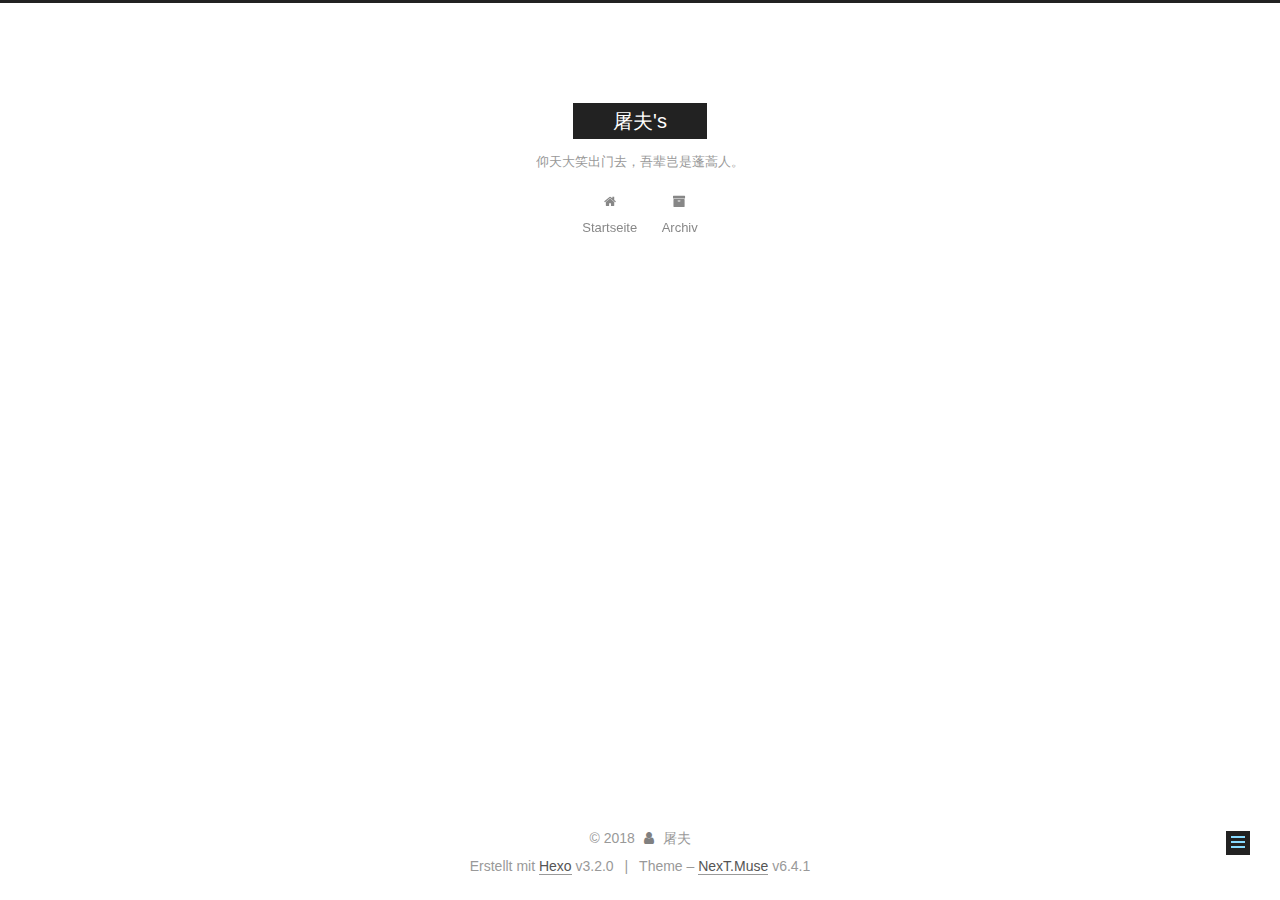
<file: 2018/09/08/hello-world/index.html>
<!DOCTYPE html>












  


<html class="theme-next muse use-motion" lang="">
<head>
  <meta charset="UTF-8"/>
<meta http-equiv="X-UA-Compatible" content="IE=edge" />
<meta name="viewport" content="width=device-width, initial-scale=1, maximum-scale=2"/>
<meta name="theme-color" content="#222">












<meta http-equiv="Cache-Control" content="no-transform" />
<meta http-equiv="Cache-Control" content="no-siteapp" />






















<link href="/lib/font-awesome/css/font-awesome.min.css?v=4.6.2" rel="stylesheet" type="text/css" />

<link href="/css/main.css?v=6.4.1" rel="stylesheet" type="text/css" />


  <link rel="apple-touch-icon" sizes="180x180" href="/images/apple-touch-icon-next.png?v=6.4.1">


  <link rel="icon" type="image/png" sizes="32x32" href="/images/favicon-32x32-next.png?v=6.4.1">


  <link rel="icon" type="image/png" sizes="16x16" href="/images/favicon-16x16-next.png?v=6.4.1">


  <link rel="mask-icon" href="/images/logo.svg?v=6.4.1" color="#222">









<script type="text/javascript" id="hexo.configurations">
  var NexT = window.NexT || {};
  var CONFIG = {
    root: '/',
    scheme: 'Muse',
    version: '6.4.1',
    sidebar: {"position":"left","display":"post","offset":12,"b2t":false,"scrollpercent":false,"onmobile":false},
    fancybox: false,
    fastclick: false,
    lazyload: false,
    tabs: true,
    motion: {"enable":true,"async":false,"transition":{"post_block":"fadeIn","post_header":"slideDownIn","post_body":"slideDownIn","coll_header":"slideLeftIn","sidebar":"slideUpIn"}},
    algolia: {
      applicationID: '',
      apiKey: '',
      indexName: '',
      hits: {"per_page":10},
      labels: {"input_placeholder":"Search for Posts","hits_empty":"We didn't find any results for the search: ${query}","hits_stats":"${hits} results found in ${time} ms"}
    }
  };
</script>


  




  <meta name="description" content="2018/9/8
-End !">
<meta property="og:type" content="article">
<meta property="og:title" content="新的开始">
<meta property="og:url" content="hexoy.github.io/2018/09/08/hello-world/index.html">
<meta property="og:site_name" content="屠夫's">
<meta property="og:description" content="2018/9/8
-End !">
<meta property="og:updated_time" content="2018-09-08T08:55:52.174Z">
<meta name="twitter:card" content="summary">
<meta name="twitter:title" content="新的开始">
<meta name="twitter:description" content="2018/9/8
-End !">






  <link rel="canonical" href="hexoy.github.io/2018/09/08/hello-world/"/>



<script type="text/javascript" id="page.configurations">
  CONFIG.page = {
    sidebar: "",
  };
</script>

  <title>新的开始 | 屠夫's</title>
  









  <noscript>
  <style type="text/css">
    .use-motion .motion-element,
    .use-motion .brand,
    .use-motion .menu-item,
    .sidebar-inner,
    .use-motion .post-block,
    .use-motion .pagination,
    .use-motion .comments,
    .use-motion .post-header,
    .use-motion .post-body,
    .use-motion .collection-title { opacity: initial; }

    .use-motion .logo,
    .use-motion .site-title,
    .use-motion .site-subtitle {
      opacity: initial;
      top: initial;
    }

    .use-motion {
      .logo-line-before i { left: initial; }
      .logo-line-after i { right: initial; }
    }
  </style>
</noscript>

</head>

<body itemscope itemtype="http://schema.org/WebPage" lang="">

  
  
    
  

  <div class="container sidebar-position-left page-post-detail">
    <div class="headband"></div>

    <header id="header" class="header" itemscope itemtype="http://schema.org/WPHeader">
      <div class="header-inner"><div class="site-brand-wrapper">
  <div class="site-meta ">
    

    <div class="custom-logo-site-title">
      <a href="/" class="brand" rel="start">
        <span class="logo-line-before"><i></i></span>
        <span class="site-title">屠夫's</span>
        <span class="logo-line-after"><i></i></span>
      </a>
    </div>
    
      
        <p class="site-subtitle">仰天大笑出门去，吾辈岂是蓬蒿人。</p>
      
    
  </div>

  <div class="site-nav-toggle">
    <button aria-label="Toggle navigation bar">
      <span class="btn-bar"></span>
      <span class="btn-bar"></span>
      <span class="btn-bar"></span>
    </button>
  </div>
</div>



<nav class="site-nav">
  
    <ul id="menu" class="menu">
      
        
        
        
          
          <li class="menu-item menu-item-home">
    <a href="/" rel="section">
      <i class="menu-item-icon fa fa-fw fa-home"></i> <br />Startseite</a>
  </li>
        
        
        
          
          <li class="menu-item menu-item-archives">
    <a href="/archives/" rel="section">
      <i class="menu-item-icon fa fa-fw fa-archive"></i> <br />Archiv</a>
  </li>

      
      
    </ul>
  

  
    

  

  
</nav>



  



</div>
    </header>

    


    <main id="main" class="main">
      <div class="main-inner">
        <div class="content-wrap">
          
          <div id="content" class="content">
            

  <div id="posts" class="posts-expand">
    

  

  
  
  

  

  <article class="post post-type-normal" itemscope itemtype="http://schema.org/Article">
  
  
  
  <div class="post-block">
    <link itemprop="mainEntityOfPage" href="hexoy.github.io/2018/09/08/hello-world/">

    <span hidden itemprop="author" itemscope itemtype="http://schema.org/Person">
      <meta itemprop="name" content="屠夫">
      <meta itemprop="description" content="如果还没有挣到养得起自己的面包,谈任何梦想都是对自己的人生耍流氓。">
      <meta itemprop="image" content="/images/avatar.gif">
    </span>

    <span hidden itemprop="publisher" itemscope itemtype="http://schema.org/Organization">
      <meta itemprop="name" content="屠夫's">
    </span>

    
      <header class="post-header">

        
        
          <h1 class="post-title" itemprop="name headline">新的开始
              
            
          </h1>
        

        <div class="post-meta">
          <span class="post-time">

            
            
            

            
              <span class="post-meta-item-icon">
                <i class="fa fa-calendar-o"></i>
              </span>
              
                <span class="post-meta-item-text">Veröffentlicht am</span>
              

              
                
              

              <time title="Post created: 2018-09-08 16:13:04 / Updated at: 16:55:52" itemprop="dateCreated datePublished" datetime="2018-09-08T16:13:04+08:00">2018-09-08</time>
            

            
              

              
            
          </span>

          

          
            
          

          
          

          

          

          

        </div>
      </header>
    

    
    
    
    <div class="post-body" itemprop="articleBody">

      
      

      
        <p>2018/9/8</p>
<h3 id="End"><a href="#End" class="headerlink" title="-End !"></a>-End !</h3>
      
    </div>

    

    
    
    

    

    

    

    <footer class="post-footer">
      

      
      
      

      
        <div class="post-nav">
          <div class="post-nav-next post-nav-item">
            
          </div>

          <span class="post-nav-divider"></span>

          <div class="post-nav-prev post-nav-item">
            
              <a href="/2018/09/08/hello-world - 副本/" rel="prev" title="新的开始">
                新的开始 <i class="fa fa-chevron-right"></i>
              </a>
            
          </div>
        </div>
      

      
      
    </footer>
  </div>
  
  
  
  </article>


  </div>


          </div>
          

  



        </div>
        
          
  
  <div class="sidebar-toggle">
    <div class="sidebar-toggle-line-wrap">
      <span class="sidebar-toggle-line sidebar-toggle-line-first"></span>
      <span class="sidebar-toggle-line sidebar-toggle-line-middle"></span>
      <span class="sidebar-toggle-line sidebar-toggle-line-last"></span>
    </div>
  </div>

  <aside id="sidebar" class="sidebar">
    
    <div class="sidebar-inner">

      

      
        <ul class="sidebar-nav motion-element">
          <li class="sidebar-nav-toc sidebar-nav-active" data-target="post-toc-wrap">
            Inhaltsverzeichnis
          </li>
          <li class="sidebar-nav-overview" data-target="site-overview-wrap">
            Übersicht
          </li>
        </ul>
      

      <section class="site-overview-wrap sidebar-panel">
        <div class="site-overview">
          <div class="site-author motion-element" itemprop="author" itemscope itemtype="http://schema.org/Person">
            
              <p class="site-author-name" itemprop="name">屠夫</p>
              <p class="site-description motion-element" itemprop="description">如果还没有挣到养得起自己的面包,谈任何梦想都是对自己的人生耍流氓。</p>
          </div>

          
            <nav class="site-state motion-element">
              
                <div class="site-state-item site-state-posts">
                
                  <a href="/archives/">
                
                    <span class="site-state-item-count">2</span>
                    <span class="site-state-item-name">Artikel</span>
                  </a>
                </div>
              

              

              
            </nav>
          

          

          

          
          

          
          

          
            
          
          

        </div>
      </section>

      
      <!--noindex-->
        <section class="post-toc-wrap motion-element sidebar-panel sidebar-panel-active">
          <div class="post-toc">

            
              
            

            
              <div class="post-toc-content"><ol class="nav"><li class="nav-item nav-level-3"><a class="nav-link" href="#End"><span class="nav-number">1.</span> <span class="nav-text">-End !</span></a></li></ol></div>
            

          </div>
        </section>
      <!--/noindex-->
      

      

    </div>
  </aside>


        
      </div>
    </main>

    <footer id="footer" class="footer">
      <div class="footer-inner">
        <div class="copyright">&copy; <span itemprop="copyrightYear">2018</span>
  <span class="with-love" id="animate">
    <i class="fa fa-user"></i>
  </span>
  <span class="author" itemprop="copyrightHolder">屠夫</span>

  

  
</div>




  <div class="powered-by">Erstellt mit  <a class="theme-link" target="_blank" href="https://hexo.io">Hexo</a> v3.2.0</div>



  <span class="post-meta-divider">|</span>



  <div class="theme-info">Theme – <a class="theme-link" target="_blank" href="https://theme-next.org">NexT.Muse</a> v6.4.1</div>




        








        
      </div>
    </footer>

    
      <div class="back-to-top">
        <i class="fa fa-arrow-up"></i>
        
      </div>
    

    
	
    

    
  </div>

  

<script type="text/javascript">
  if (Object.prototype.toString.call(window.Promise) !== '[object Function]') {
    window.Promise = null;
  }
</script>


























  
  
    <script type="text/javascript" src="/lib/jquery/index.js?v=2.1.3"></script>
  

  
  
    <script type="text/javascript" src="/lib/velocity/velocity.min.js?v=1.2.1"></script>
  

  
  
    <script type="text/javascript" src="/lib/velocity/velocity.ui.min.js?v=1.2.1"></script>
  


  


  <script type="text/javascript" src="/js/src/utils.js?v=6.4.1"></script>

  <script type="text/javascript" src="/js/src/motion.js?v=6.4.1"></script>



  
  

  
  <script type="text/javascript" src="/js/src/scrollspy.js?v=6.4.1"></script>
<script type="text/javascript" src="/js/src/post-details.js?v=6.4.1"></script>



  


  <script type="text/javascript" src="/js/src/bootstrap.js?v=6.4.1"></script>



  



  










  





  

  

  

  

  
  

  

  

  

  

  

</body>
</html>
</file>
<file: css/main.css>
/* normalize.css v3.0.2 | MIT License | git.io/normalize */
html {
  font-family: sans-serif; /* 1 */
  -ms-text-size-adjust: 100%; /* 2 */
  -webkit-text-size-adjust: 100%; /* 2 */
}
body {
  margin: 0;
}
article,
aside,
details,
figcaption,
figure,
footer,
header,
hgroup,
main,
menu,
nav,
section,
summary {
  display: block;
}
audio,
canvas,
progress,
video {
  display: inline-block; /* 1 */
  vertical-align: baseline; /* 2 */
}
audio:not([controls]) {
  display: none;
  height: 0;
}
[hidden],
template {
  display: none;
}
a {
  background-color: transparent;
}
a:active,
a:hover {
  outline: 0;
}
abbr[title] {
  border-bottom: 1px dotted;
}
b,
strong {
  font-weight: bold;
}
dfn {
  font-style: italic;
}
h1 {
  font-size: 2em;
  margin: 0.67em 0;
}
mark {
  background: #ff0;
  color: #000;
}
small {
  font-size: 80%;
}
sub,
sup {
  font-size: 75%;
  line-height: 0;
  position: relative;
  vertical-align: baseline;
}
sup {
  top: -0.5em;
}
sub {
  bottom: -0.25em;
}
img {
  border: 0;
}
svg:not(:root) {
  overflow: hidden;
}
figure {
  margin: 1em 40px;
}
hr {
  -moz-box-sizing: content-box;
  box-sizing: content-box;
  height: 0;
}
pre {
  overflow: auto;
}
code,
kbd,
pre,
samp {
  font-family: monospace, monospace;
  font-size: 1em;
}
button,
input,
optgroup,
select,
textarea {
  color: inherit; /* 1 */
  font: inherit; /* 2 */
  margin: 0; /* 3 */
}
button {
  overflow: visible;
}
button,
select {
  text-transform: none;
}
button,
html input[type="button"],
input[type="reset"],
input[type="submit"] {
  -webkit-appearance: button; /* 2 */
  cursor: pointer; /* 3 */
}
button[disabled],
html input[disabled] {
  cursor: default;
}
button::-moz-focus-inner,
input::-moz-focus-inner {
  border: 0;
  padding: 0;
}
input {
  line-height: normal;
}
input[type="checkbox"],
input[type="radio"] {
  box-sizing: border-box; /* 1 */
  padding: 0; /* 2 */
}
input[type="number"]::-webkit-inner-spin-button,
input[type="number"]::-webkit-outer-spin-button {
  height: auto;
}
input[type="search"] {
  -webkit-appearance: textfield; /* 1 */
  -moz-box-sizing: content-box;
  -webkit-box-sizing: content-box; /* 2 */
  box-sizing: content-box;
}
input[type="search"]::-webkit-search-cancel-button,
input[type="search"]::-webkit-search-decoration {
  -webkit-appearance: none;
}
fieldset {
  border: 1px solid #c0c0c0;
  margin: 0 2px;
  padding: 0.35em 0.625em 0.75em;
}
legend {
  border: 0; /* 1 */
  padding: 0; /* 2 */
}
textarea {
  overflow: auto;
}
optgroup {
  font-weight: bold;
}
table {
  border-collapse: collapse;
  border-spacing: 0;
}
td,
th {
  padding: 0;
}
::selection {
  background: #262a30;
  color: #fff;
}
body {
  position: relative;
  font-family: 'Lato', "PingFang SC", "Microsoft YaHei", sans-serif;
  font-size: 14px;
  line-height: 2;
  color: #555;
  background: #fff;
}
@media (max-width: 767px) {
  body {
    padding-right: 0 !important;
  }
}
@media (min-width: 768px) and (max-width: 991px) {
  body {
    padding-right: 0 !important;
  }
}
@media (min-width: 1200px) {
  body {
    font-size: 16px;
  }
}
h1,
h2,
h3,
h4,
h5,
h6 {
  margin: 0;
  padding: 0;
  font-weight: bold;
  line-height: 1.5;
  font-family: 'Lato', "PingFang SC", "Microsoft YaHei", sans-serif;
}
h1,
h2,
h3,
h4,
h5,
h6 {
  margin: 20px 0 15px;
}
h1 {
  font-size: 22px;
}
@media (max-width: 767px) {
  h1 {
    font-size: 18px;
  }
}
h2 {
  font-size: 20px;
}
@media (max-width: 767px) {
  h2 {
    font-size: 16px;
  }
}
h3 {
  font-size: 18px;
}
@media (max-width: 767px) {
  h3 {
    font-size: 14px;
  }
}
h4 {
  font-size: 16px;
}
@media (max-width: 767px) {
  h4 {
    font-size: 12px;
  }
}
h5 {
  font-size: 14px;
}
@media (max-width: 767px) {
  h5 {
    font-size: 10px;
  }
}
h6 {
  font-size: 12px;
}
@media (max-width: 767px) {
  h6 {
    font-size: 8px;
  }
}
p {
  margin: 0 0 20px 0;
}
a {
  color: #555;
  text-decoration: none;
  outline: none;
  border-bottom: 1px solid #999;
  word-wrap: break-word;
}
a:hover {
  color: #222;
  border-bottom-color: #222;
}
blockquote {
  margin: 0;
  padding: 0;
}
img {
  display: block;
  margin: auto;
  max-width: 100%;
  height: auto;
}
hr {
  margin: 40px 0;
  height: 3px;
  border: none;
  background-color: #ddd;
  background-image: repeating-linear-gradient(-45deg, #fff, #fff 4px, transparent 4px, transparent 8px);
}
blockquote {
  padding: 0 15px;
  color: #666;
  border-left: 4px solid #ddd;
}
blockquote cite::before {
  content: "-";
  padding: 0 5px;
}
dt {
  font-weight: 700;
}
dd {
  margin: 0;
  padding: 0;
}
kbd {
  border: 1px solid #ccc;
  border-radius: 0.2em;
  box-shadow: 0.1em 0.1em 0.2em rgba(0,0,0,0.1);
  background-color: #f9f9f9;
  font-family: inherit;
  background-image: -webkit-linear-gradient(top, #eee, #fff, #eee);
  padding: 0.1em 0.3em;
  white-space: nowrap;
}
.text-left {
  text-align: left;
}
.text-center {
  text-align: center;
}
.text-right {
  text-align: right;
}
.text-justify {
  text-align: justify;
}
.text-nowrap {
  white-space: nowrap;
}
.text-lowercase {
  text-transform: lowercase;
}
.text-uppercase {
  text-transform: uppercase;
}
.text-capitalize {
  text-transform: capitalize;
}
.center-block {
  display: block;
  margin-left: auto;
  margin-right: auto;
}
.clearfix:before,
.clearfix:after {
  content: " ";
  display: table;
}
.clearfix:after {
  clear: both;
}
.pullquote {
  width: 45%;
}
.pullquote.left {
  float: left;
  margin-left: 5px;
  margin-right: 10px;
}
.pullquote.right {
  float: right;
  margin-left: 10px;
  margin-right: 5px;
}
.affix.affix.affix {
  position: fixed;
}
.translation {
  margin-top: -20px;
  font-size: 14px;
  color: #999;
}
.scrollbar-measure {
  width: 100px;
  height: 100px;
  overflow: scroll;
  position: absolute;
  top: -9999px;
}
.use-motion .motion-element {
  opacity: 0;
}
table {
  margin: 20px 0;
  width: 100%;
  border-collapse: collapse;
  border-spacing: 0;
  border: 1px solid #ddd;
  font-size: 14px;
  word-wrap: break-all;
}
table>tbody>tr:nth-of-type(odd) {
  background-color: #f9f9f9;
}
table>tbody>tr:hover {
  background-color: #f5f5f5;
}
caption,
th,
td {
  padding: 8px;
  text-align: left;
  vertical-align: middle;
  font-weight: normal;
}
th,
td {
  border-bottom: 3px solid #ddd;
  border-right: 1px solid #eee;
}
th {
  padding-bottom: 10px;
  font-weight: 700;
}
td {
  border-bottom-width: 1px;
}
html,
body {
  height: 100%;
}
.container {
  position: relative;
  min-height: 100%;
}
.header-inner {
  margin: 0 auto;
  padding: 100px 0 70px;
  width: 700px;
}
@media (min-width: 1200px) {
  .container .header-inner {
    width: 800px;
  }
}
@media (min-width: 1600px) {
  .container .header-inner {
    width: 900px;
  }
}
.main {
  padding-bottom: 150px;
}
.main-inner {
  margin: 0 auto;
  width: 700px;
}
@media (min-width: 1200px) {
  .container .main-inner {
    width: 800px;
  }
}
@media (min-width: 1600px) {
  .container .main-inner {
    width: 900px;
  }
}
.footer {
  position: absolute;
  left: 0;
  bottom: 0;
  width: 100%;
  min-height: 50px;
}
.footer-inner {
  box-sizing: border-box;
  margin: 20px auto;
  width: 700px;
}
@media (min-width: 1200px) {
  .container .footer-inner {
    width: 800px;
  }
}
@media (min-width: 1600px) {
  .container .footer-inner {
    width: 900px;
  }
}
pre,
.highlight {
  overflow: auto;
  margin: 20px 0;
  padding: 0;
  font-size: 14px;
  color: #4d4d4c;
  background: #f7f7f7;
  line-height: 1.6;
}
pre,
code {
  font-family: consolas, Menlo, "PingFang SC", "Microsoft YaHei", monospace;
}
code {
  padding: 2px 4px;
  word-wrap: break-word;
  color: #555;
  background: #eee;
  border-radius: 3px;
  font-size: 14px;
}
pre {
  padding: 10px;
}
pre code {
  padding: 0;
  color: #4d4d4c;
  background: none;
  text-shadow: none;
}
.highlight {
  border-radius: 1px;
}
.highlight pre {
  border: none;
  margin: 0;
  padding: 10px 0;
}
.highlight table {
  margin: 0;
  width: auto;
  border: none;
}
.highlight td {
  border: none;
  padding: 0;
}
.highlight figcaption {
  font-size: 1em;
  color: #4d4d4c;
  line-height: 1em;
  margin-bottom: 1em;
  margin: 0em;
  padding: 0.5em;
  background: #eee;
  border-bottom: 1px solid #e9e9e9;
}
.highlight figcaption:before,
.highlight figcaption:after {
  content: " ";
  display: table;
}
.highlight figcaption:after {
  clear: both;
}
.highlight figcaption a {
  float: right;
  color: #4d4d4c;
}
.highlight figcaption a:hover {
  border-bottom-color: #4d4d4c;
}
.highlight .gutter pre {
  padding-left: 10px;
  padding-right: 10px;
  color: #869194;
  text-align: right;
  background-color: #eff2f3;
}
.highlight .code pre {
  width: 100%;
  padding-left: 10px;
  padding-right: 10px;
  background-color: #f7f7f7;
}
.highlight .line {
  height: 20px;
}
.gutter {
  -webkit-user-select: none;
  -moz-user-select: none;
  -ms-user-select: none;
  user-select: none;
}
.gist table {
  width: auto;
}
.gist table td {
  border: none;
}
pre .deletion {
  background: #fdd;
}
pre .addition {
  background: #dfd;
}
pre .meta {
  color: #8959a8;
}
pre .comment {
  color: #8e908c;
}
pre .variable,
pre .attribute,
pre .tag,
pre .regexp,
pre .ruby .constant,
pre .xml .tag .title,
pre .xml .pi,
pre .xml .doctype,
pre .html .doctype,
pre .css .id,
pre .css .class,
pre .css .pseudo {
  color: #c82829;
}
pre .number,
pre .preprocessor,
pre .built_in,
pre .literal,
pre .params,
pre .constant,
pre .command {
  color: #f5871f;
}
pre .ruby .class .title,
pre .css .rules .attribute,
pre .string,
pre .value,
pre .inheritance,
pre .header,
pre .ruby .symbol,
pre .xml .cdata,
pre .special,
pre .number,
pre .formula {
  color: #718c00;
}
pre .title,
pre .css .hexcolor {
  color: #3e999f;
}
pre .function,
pre .python .decorator,
pre .python .title,
pre .ruby .function .title,
pre .ruby .title .keyword,
pre .perl .sub,
pre .javascript .title,
pre .coffeescript .title {
  color: #4271ae;
}
pre .keyword,
pre .javascript .function {
  color: #8959a8;
}
.posts-expand .post-body img.full-image {
  border: none;
}
.blockquote-center,
.page-home .post-type-quote blockquote,
.page-post-detail .post-type-quote blockquote {
  position: relative;
  margin: 40px 0;
  padding: 0;
  border-left: none;
  text-align: center;
}
.blockquote-center::before,
.page-home .post-type-quote blockquote::before,
.page-post-detail .post-type-quote blockquote::before,
.blockquote-center::after,
.page-home .post-type-quote blockquote::after,
.page-post-detail .post-type-quote blockquote::after {
  position: absolute;
  content: ' ';
  display: block;
  width: 100%;
  height: 24px;
  opacity: 0.2;
  background-repeat: no-repeat;
  background-position: 0 -6px;
  background-size: 22px 22px;
}
.blockquote-center::before,
.page-home .post-type-quote blockquote::before,
.page-post-detail .post-type-quote blockquote::before {
  top: -20px;
  background-image: url("../images/quote-l.svg");
  border-top: 1px solid #ccc;
}
.blockquote-center::after,
.page-home .post-type-quote blockquote::after,
.page-post-detail .post-type-quote blockquote::after {
  bottom: -20px;
  background-image: url("../images/quote-r.svg");
  border-bottom: 1px solid #ccc;
  background-position: 100% 8px;
}
.blockquote-center p,
.page-home .post-type-quote blockquote p,
.page-post-detail .post-type-quote blockquote p,
.blockquote-center div,
.page-home .post-type-quote blockquote div,
.page-post-detail .post-type-quote blockquote div {
  text-align: center;
}
.post .post-body .group-picture img {
  box-sizing: border-box;
  padding: 0 3px;
  border: none;
}
.post .group-picture-row {
  overflow: hidden;
  margin-top: 6px;
}
.post .group-picture-row:first-child {
  margin-top: 0;
}
.post .group-picture-column {
  float: left;
}
.page-post-detail .post-body .group-picture-column {
  float: none;
  margin-top: 10px;
  width: auto !important;
}
.page-post-detail .post-body .group-picture-column img {
  margin: 0 auto;
}
.page-archive .group-picture-container {
  overflow: hidden;
}
.page-archive .group-picture-row {
  float: left;
}
.page-archive .group-picture-row:first-child {
  margin-top: 6px;
}
.page-archive .group-picture-column {
  max-width: 150px;
  max-height: 150px;
}
.post-body .note {
  position: relative;
  padding: 15px;
  margin-bottom: 20px;
  border: 1px solid #eee;
  border-left-width: 5px;
  border-radius: 3px;
}
.post-body .note h2,
.post-body .note h3,
.post-body .note h4,
.post-body .note h5,
.post-body .note h6 {
  margin-top: 0;
  margin-bottom: 0;
  border-bottom: initial;
  padding-top: 0 !important;
}
.post-body .note p:first-child,
.post-body .note ul:first-child,
.post-body .note ol:first-child,
.post-body .note table:first-child,
.post-body .note pre:first-child,
.post-body .note blockquote:first-child {
  margin-top: 0;
}
.post-body .note p:last-child,
.post-body .note ul:last-child,
.post-body .note ol:last-child,
.post-body .note table:last-child,
.post-body .note pre:last-child,
.post-body .note blockquote:last-child {
  margin-bottom: 0;
}
.post-body .note.default {
  border-left-color: #777;
}
.post-body .note.default h2,
.post-body .note.default h3,
.post-body .note.default h4,
.post-body .note.default h5,
.post-body .note.default h6 {
  color: #777;
}
.post-body .note.primary {
  border-left-color: #6f42c1;
}
.post-body .note.primary h2,
.post-body .note.primary h3,
.post-body .note.primary h4,
.post-body .note.primary h5,
.post-body .note.primary h6 {
  color: #6f42c1;
}
.post-body .note.info {
  border-left-color: #428bca;
}
.post-body .note.info h2,
.post-body .note.info h3,
.post-body .note.info h4,
.post-body .note.info h5,
.post-body .note.info h6 {
  color: #428bca;
}
.post-body .note.success {
  border-left-color: #5cb85c;
}
.post-body .note.success h2,
.post-body .note.success h3,
.post-body .note.success h4,
.post-body .note.success h5,
.post-body .note.success h6 {
  color: #5cb85c;
}
.post-body .note.warning {
  border-left-color: #f0ad4e;
}
.post-body .note.warning h2,
.post-body .note.warning h3,
.post-body .note.warning h4,
.post-body .note.warning h5,
.post-body .note.warning h6 {
  color: #f0ad4e;
}
.post-body .note.danger {
  border-left-color: #d9534f;
}
.post-body .note.danger h2,
.post-body .note.danger h3,
.post-body .note.danger h4,
.post-body .note.danger h5,
.post-body .note.danger h6 {
  color: #d9534f;
}
.post-body .label {
  display: inline;
  padding: 0 2px;
  white-space: nowrap;
}
.post-body .label.default {
  background-color: #f0f0f0;
}
.post-body .label.primary {
  background-color: #efe6f7;
}
.post-body .label.info {
  background-color: #e5f2f8;
}
.post-body .label.success {
  background-color: #e7f4e9;
}
.post-body .label.warning {
  background-color: #fcf6e1;
}
.post-body .label.danger {
  background-color: #fae8eb;
}
.post-body .tabs {
  position: relative;
  display: block;
  margin-bottom: 20px;
  padding-top: 10px;
}
.post-body .tabs ul.nav-tabs {
  margin: 0;
  padding: 0;
  display: flex;
  margin-bottom: -1px;
}
@media (max-width: 413px) {
  .post-body .tabs ul.nav-tabs {
    display: block;
    margin-bottom: 5px;
  }
}
.post-body .tabs ul.nav-tabs li.tab {
  list-style-type: none !important;
  margin: 0 0.25em 0 0;
  border-top: 3px solid transparent;
  border-left: 1px solid transparent;
  border-right: 1px solid transparent;
}
@media (max-width: 413px) {
  .post-body .tabs ul.nav-tabs li.tab {
    margin: initial;
    border-top: 1px solid transparent;
    border-left: 3px solid transparent;
    border-right: 1px solid transparent;
    border-bottom: 1px solid transparent;
  }
}
.post-body .tabs ul.nav-tabs li.tab a {
  outline: 0;
  border-bottom: initial;
  display: block;
  line-height: 1.8em;
  padding: 0.25em 0.75em;
  transition-duration: 0.2s;
  transition-timing-function: ease-out;
  transition-delay: 0s;
}
.post-body .tabs ul.nav-tabs li.tab a i {
  width: 1.285714285714286em;
}
.post-body .tabs ul.nav-tabs li.tab.active {
  border-top: 3px solid #fc6423;
  border-left: 1px solid #ddd;
  border-right: 1px solid #ddd;
  background-color: #fff;
}
@media (max-width: 413px) {
  .post-body .tabs ul.nav-tabs li.tab.active {
    border-top: 1px solid #ddd;
    border-left: 3px solid #fc6423;
    border-right: 1px solid #ddd;
    border-bottom: 1px solid #ddd;
  }
}
.post-body .tabs ul.nav-tabs li.tab.active a {
  cursor: default;
  color: #555;
}
.post-body .tabs .tab-content {
  background-color: #fff;
}
.post-body .tabs .tab-content .tab-pane {
  border: 1px solid #ddd;
  padding: 20px 20px 0 20px;
}
.post-body .tabs .tab-content .tab-pane:not(.active) {
  display: none !important;
}
.post-body .tabs .tab-content .tab-pane.active {
  display: block !important;
}
.btn {
  display: inline-block;
  padding: 0 20px;
  font-size: 14px;
  color: #fff;
  background: #222;
  border: 2px solid #222;
  text-decoration: none;
  border-radius: 0;
  transition-property: background-color;
  transition-duration: 0.2s;
  transition-timing-function: ease-in-out;
  transition-delay: 0s;
  line-height: 2;
}
.btn:hover {
  border-color: #222;
  color: #222;
  background: #fff;
}
.btn +.btn {
  margin: 0 0 8px 8px;
}
.btn .fa-fw {
  width: 1.285714285714286em;
  text-align: left;
}
.btn-bar {
  display: block;
  width: 22px;
  height: 2px;
  background: #555;
  border-radius: 1px;
}
.btn-bar+.btn-bar {
  margin-top: 4px;
}
.pagination {
  margin: 120px 0 40px;
  text-align: center;
  border-top: 1px solid #eee;
}
.page-number-basic,
.pagination .prev,
.pagination .next,
.pagination .page-number,
.pagination .space {
  display: inline-block;
  position: relative;
  top: -1px;
  margin: 0 10px;
  padding: 0 11px;
}
@media (max-width: 767px) {
  .page-number-basic,
  .pagination .prev,
  .pagination .next,
  .pagination .page-number,
  .pagination .space {
    margin: 0 5px;
  }
}
.pagination .prev,
.pagination .next,
.pagination .page-number {
  border-bottom: 0;
  border-top: 1px solid #eee;
  transition-property: border-color;
  transition-duration: 0.2s;
  transition-timing-function: ease-in-out;
  transition-delay: 0s;
}
.pagination .prev:hover,
.pagination .next:hover,
.pagination .page-number:hover {
  border-top-color: #222;
}
.pagination .space {
  padding: 0;
  margin: 0;
}
.pagination .prev {
  margin-left: 0;
}
.pagination .next {
  margin-right: 0;
}
.pagination .page-number.current {
  color: #fff;
  background: #ccc;
  border-top-color: #ccc;
}
@media (max-width: 767px) {
  .pagination {
    border-top: none;
  }
  .pagination .prev,
  .pagination .next,
  .pagination .page-number {
    margin-bottom: 10px;
    border-top: 0;
    border-bottom: 1px solid #eee;
    padding: 0 10px;
  }
  .pagination .prev:hover,
  .pagination .next:hover,
  .pagination .page-number:hover {
    border-bottom-color: #222;
  }
}
.comments {
  margin: 60px 20px 0;
}
.tag-cloud {
  text-align: center;
}
.tag-cloud a {
  display: inline-block;
  margin: 10px;
}
.back-to-top {
  box-sizing: border-box;
  position: fixed;
  bottom: -100px;
  right: 30px;
  z-index: 1050;
  padding: 0 6px;
  width: 24px;
  background: #222;
  font-size: 12px;
  opacity: 1;
  color: #fff;
  cursor: pointer;
  text-align: center;
  -webkit-transform: translateZ(0);
  transition-property: bottom;
  transition-duration: 0.2s;
  transition-timing-function: ease-in-out;
  transition-delay: 0s;
}
@media (min-width: 768px) and (max-width: 991px) {
  .back-to-top {
    display: none !important;
  }
}
@media (max-width: 767px) {
  .back-to-top {
    display: none !important;
  }
}
.back-to-top.back-to-top-on {
  bottom: 19px;
}
.header {
  background: transparent;
}
.header-inner {
  position: relative;
}
.headband {
  height: 3px;
  background: #222;
}
.site-meta {
  margin: 0;
  text-align: center;
}
@media (max-width: 767px) {
  .site-meta {
    text-align: center;
  }
}
.brand {
  position: relative;
  display: inline-block;
  padding: 0 40px;
  color: #fff;
  background: #222;
  border-bottom: none;
}
.brand:hover {
  color: #fff;
}
.logo {
  display: inline-block;
  margin-right: 5px;
  line-height: 36px;
  vertical-align: top;
}
.site-title {
  display: inline-block;
  vertical-align: top;
  line-height: 36px;
  font-size: 20px;
  font-weight: normal;
  font-family: 'Lato', "PingFang SC", "Microsoft YaHei", sans-serif;
}
.site-subtitle {
  margin-top: 10px;
  font-size: 13px;
  color: #999;
}
.use-motion .brand {
  opacity: 0;
}
.use-motion .logo,
.use-motion .site-title,
.use-motion .site-subtitle {
  opacity: 0;
  position: relative;
  top: -10px;
}
.site-nav-toggle {
  display: none;
  position: absolute;
  top: 10px;
  left: 10px;
}
@media (max-width: 767px) {
  .site-nav-toggle {
    display: block;
  }
}
.site-nav-toggle button {
  margin-top: 2px;
  padding: 9px 10px;
  background: transparent;
  border: none;
}
@media (max-width: 767px) {
  .site-nav {
    display: none;
    margin: 0 -10px;
    padding: 0 10px;
    clear: both;
    border-top: 1px solid #ddd;
  }
}
@media (min-width: 768px) and (max-width: 991px) {
  .site-nav {
    display: block !important;
  }
}
@media (min-width: 992px) {
  .site-nav {
    display: block !important;
  }
}
.menu {
  margin-top: 20px;
  padding-left: 0;
  text-align: center;
}
.menu .menu-item {
  display: inline-block;
  margin: 0 10px;
  list-style: none;
}
@media screen and (max-width: 767px) {
  .menu .menu-item {
    margin-top: 10px;
  }
}
.menu .menu-item a {
  display: block;
  font-size: 13px;
  line-height: inherit;
  border-bottom: 1px solid transparent;
  transition-property: border-color;
  transition-duration: 0.2s;
  transition-timing-function: ease-in-out;
  transition-delay: 0s;
}
.menu .menu-item a:hover {
  border-bottom-color: #222;
}
.menu .menu-item .fa {
  margin-right: 5px;
}
.use-motion .menu-item {
  opacity: 0;
}
.post-body {
  font-family: 'Lato', "PingFang SC", "Microsoft YaHei", sans-serif;
}
@media (max-width: 767px) {
  .post-body {
    word-break: break-word;
  }
}
.post-body .fancybox img {
  display: block !important;
  margin: 0 auto;
  cursor: pointer;
  cursor: zoom-in;
  cursor: -webkit-zoom-in;
}
.post-body .image-caption,
.post-body .figure .caption {
  margin: -20px auto 15px;
  text-align: center;
  font-size: 14px;
  color: #999;
  font-weight: bold;
  line-height: 1;
}
.post-sticky-flag {
  display: inline-block;
  font-size: 16px;
  -ms-transform: rotate(30deg);
  -webkit-transform: rotate(30deg);
  -moz-transform: rotate(30deg);
  -ms-transform: rotate(30deg);
  -o-transform: rotate(30deg);
  transform: rotate(30deg);
}
.use-motion .post-block,
.use-motion .pagination,
.use-motion .comments {
  opacity: 0;
}
.use-motion .post-header {
  opacity: 0;
}
.use-motion .post-body {
  opacity: 0;
}
.use-motion .collection-title {
  opacity: 0;
}
.posts-expand {
  padding-top: 40px;
}
@media (max-width: 767px) {
  .posts-expand {
    margin: 0 20px;
  }
  .post-body pre .gutter pre {
    padding-right: 10px;
  }
  .post-body .highlight {
    margin-left: 0px;
    margin-right: 0px;
    padding: 0;
  }
  .post-body .highlight .gutter pre {
    padding-right: 10px;
  }
}
@media (min-width: 992px) {
  .posts-expand .post-body {
    text-align: justify;
  }
}
.posts-expand .post-body h2,
.posts-expand .post-body h3,
.posts-expand .post-body h4,
.posts-expand .post-body h5,
.posts-expand .post-body h6 {
  padding-top: 10px;
}
.posts-expand .post-body h2 .header-anchor,
.posts-expand .post-body h3 .header-anchor,
.posts-expand .post-body h4 .header-anchor,
.posts-expand .post-body h5 .header-anchor,
.posts-expand .post-body h6 .header-anchor {
  float: right;
  margin-left: 10px;
  color: #ccc;
  border-bottom-style: none;
  visibility: hidden;
}
.posts-expand .post-body h2 .header-anchor:hover,
.posts-expand .post-body h3 .header-anchor:hover,
.posts-expand .post-body h4 .header-anchor:hover,
.posts-expand .post-body h5 .header-anchor:hover,
.posts-expand .post-body h6 .header-anchor:hover {
  color: inherit;
}
.posts-expand .post-body h2:hover .header-anchor,
.posts-expand .post-body h3:hover .header-anchor,
.posts-expand .post-body h4:hover .header-anchor,
.posts-expand .post-body h5:hover .header-anchor,
.posts-expand .post-body h6:hover .header-anchor {
  visibility: visible;
}
.posts-expand .post-body ul li {
  list-style: circle;
}
.posts-expand .post-body img {
  box-sizing: border-box;
  margin: auto;
  padding: 3px;
  border: 1px solid #ddd;
}
.posts-expand .post-body .fancybox img {
  margin: 0 auto 25px;
}
.posts-expand .post-body img {
  margin: 0 auto 25px;
}
@media (max-width: 767px) {
  .posts-collapse {
    margin: 0 20px;
  }
  .posts-collapse .post-title,
  .posts-collapse .post-meta {
    display: block;
    width: auto;
    text-align: left;
  }
}
.posts-collapse {
  position: relative;
  z-index: 1010;
  margin-left: 55px;
}
.posts-collapse::after {
  content: " ";
  position: absolute;
  top: 20px;
  left: 0;
  margin-left: -2px;
  width: 4px;
  height: 100%;
  background: #f5f5f5;
  z-index: -1;
}
@media (max-width: 767px) {
  .posts-collapse {
    margin: 0 20px;
  }
}
.posts-collapse .collection-title {
  position: relative;
  margin: 60px 0;
}
.posts-collapse .collection-title h1,
.posts-collapse .collection-title h2 {
  margin-left: 20px;
}
.posts-collapse .collection-title small {
  color: #bbb;
  margin-left: 5px;
}
.posts-collapse .collection-title::before {
  content: " ";
  position: absolute;
  left: 0;
  top: 50%;
  margin-left: -4px;
  margin-top: -4px;
  width: 8px;
  height: 8px;
  background: #bbb;
  border-radius: 50%;
}
.posts-collapse .post {
  margin: 30px 0;
}
.posts-collapse .post-header {
  position: relative;
  transition-duration: 0.2s;
  transition-timing-function: ease-in-out;
  transition-delay: 0s;
  transition-property: border;
  border-bottom: 1px dashed #ccc;
}
.posts-collapse .post-header::before {
  content: " ";
  position: absolute;
  left: 0;
  top: 12px;
  width: 6px;
  height: 6px;
  margin-left: -4px;
  background: #bbb;
  border-radius: 50%;
  border: 1px solid #fff;
  transition-duration: 0.2s;
  transition-timing-function: ease-in-out;
  transition-delay: 0s;
  transition-property: background;
}
.posts-collapse .post-header:hover {
  border-bottom-color: #666;
}
.posts-collapse .post-header:hover::before {
  background: #222;
}
.posts-collapse .post-meta {
  position: absolute;
  font-size: 12px;
  left: 20px;
  top: 5px;
}
.posts-collapse .post-comments-count {
  display: none;
}
.posts-collapse .post-title {
  margin-left: 60px;
  font-size: 16px;
  font-weight: normal;
  line-height: inherit;
}
.posts-collapse .post-title::after {
  margin-left: 3px;
  opacity: 0.6;
}
.posts-collapse .post-title a {
  color: #666;
  border-bottom: none;
}
.page-home .post-type-quote .post-header,
.page-post-detail .post-type-quote .post-header,
.page-home .post-type-quote .post-tags,
.page-post-detail .post-type-quote .post-tags {
  display: none;
}
.posts-expand .post-title {
  text-align: center;
  word-break: break-word;
  font-weight: 400;
}
.posts-expand .post-title-link {
  display: inline-block;
  position: relative;
  color: #555;
  border-bottom: none;
  line-height: 1.2;
  vertical-align: top;
}
.posts-expand .post-title-link::before {
  content: "";
  position: absolute;
  width: 100%;
  height: 2px;
  bottom: 0;
  left: 0;
  background-color: #000;
  visibility: hidden;
  -webkit-transform: scaleX(0);
  -moz-transform: scaleX(0);
  -ms-transform: scaleX(0);
  -o-transform: scaleX(0);
  transform: scaleX(0);
  transition-duration: 0.2s;
  transition-timing-function: ease-in-out;
  transition-delay: 0s;
}
.posts-expand .post-title-link:hover::before {
  visibility: visible;
  -webkit-transform: scaleX(1);
  -moz-transform: scaleX(1);
  -ms-transform: scaleX(1);
  -o-transform: scaleX(1);
  transform: scaleX(1);
}
.posts-expand .post-title-link .fa {
  font-size: 16px;
}
.posts-expand .post-meta {
  margin: 3px 0 60px 0;
  color: #999;
  font-family: 'Lato', "PingFang SC", "Microsoft YaHei", sans-serif;
  font-size: 12px;
  text-align: center;
}
.posts-expand .post-meta .post-category-list {
  display: inline-block;
  margin: 0;
  padding: 3px;
}
.posts-expand .post-meta .post-category-list-link {
  color: #999;
}
.posts-expand .post-meta .post-description {
  font-size: 14px;
  margin-top: 2px;
}
.posts-expand .post-meta time {
  border-bottom: 1px dashed #999;
  cursor: help;
}
.post-meta-divider {
  margin: 0 0.5em;
}
.post-meta-item-icon {
  margin-right: 3px;
}
@media (min-width: 768px) and (max-width: 991px) {
  .post-meta-item-icon {
    display: inline-block;
  }
}
@media (max-width: 767px) {
  .post-meta-item-icon {
    display: inline-block;
  }
}
@media (min-width: 768px) and (max-width: 991px) {
  .post-meta-item-text {
    display: none;
  }
}
@media (max-width: 767px) {
  .post-meta-item-text {
    display: none;
  }
}
.post-button {
  margin-top: 40px;
}
.posts-expand .post-tags {
  margin-top: 40px;
  text-align: center;
}
.posts-expand .post-tags a {
  display: inline-block;
  margin-right: 10px;
  font-size: 13px;
}
.post-nav {
  display: table;
  margin-top: 15px;
  width: 100%;
  border-top: 1px solid #eee;
}
.post-nav-divider {
  display: table-cell;
  width: 10%;
}
.post-nav-item {
  display: table-cell;
  padding: 10px 0 0 0;
  width: 45%;
  vertical-align: top;
}
.post-nav-item a {
  position: relative;
  display: block;
  line-height: 25px;
  font-size: 14px;
  color: #555;
  border-bottom: none;
}
.post-nav-item a:hover {
  color: #222;
  border-bottom: none;
}
.post-nav-item a:active {
  top: 2px;
}
.post-nav-item .fa {
  position: absolute;
  top: 8px;
  left: 0;
  font-size: 12px;
}
.post-nav-next a {
  padding-left: 15px;
}
.post-nav-prev {
  text-align: right;
}
.post-nav-prev a {
  padding-right: 15px;
}
.post-nav-prev .fa {
  right: 0;
  left: auto;
}
.posts-expand .post-eof {
  display: block;
  margin: 80px auto 60px;
  width: 8%;
  height: 1px;
  background: #ccc;
  text-align: center;
}
.post:last-child .post-eof.post-eof.post-eof {
  display: none;
}
.post-gallery {
  display: table;
  table-layout: fixed;
  width: 100%;
  border-collapse: separate;
}
.post-gallery-row {
  display: table-row;
}
.post-gallery .post-gallery-img {
  display: table-cell;
  text-align: center;
  vertical-align: middle;
  border: none;
}
.post-gallery .post-gallery-img img {
  max-width: 100%;
  max-height: 100%;
  border: none;
}
.fancybox-close,
.fancybox-close:hover {
  border: none;
}
.rtl.post-body p,
.rtl.post-body a,
.rtl.post-body h1,
.rtl.post-body h2,
.rtl.post-body h3,
.rtl.post-body h4,
.rtl.post-body h5,
.rtl.post-body h6,
.rtl.post-body li,
.rtl.post-body ul,
.rtl.post-body ol {
  direction: rtl;
  font-family: UKIJ Ekran;
}
.rtl.post-title {
  font-family: UKIJ Ekran;
}
.sidebar {
  position: fixed;
  right: 0;
  top: 0;
  bottom: 0;
  width: 0;
  z-index: 1040;
  box-shadow: inset 0 2px 6px #000;
  background: #222;
  -webkit-transform: translateZ(0);
}
.sidebar a,
.sidebar .exturl {
  color: #999;
  border-bottom-color: #555;
}
.sidebar a:hover,
.sidebar .exturl:hover {
  color: #eee;
}
@media (min-width: 768px) and (max-width: 991px) {
  .sidebar {
    display: none !important;
  }
}
@media (max-width: 767px) {
  .sidebar {
    display: none !important;
  }
}
.sidebar-inner {
  position: relative;
  padding: 20px 10px;
  color: #999;
  text-align: center;
}
.site-overview-wrap {
  overflow: hidden;
}
.site-overview {
  overflow-y: auto;
  overflow-x: hidden;
}
.sidebar-toggle {
  position: fixed;
  right: 30px;
  bottom: 45px;
  width: 14px;
  height: 14px;
  padding: 5px;
  background: #222;
  line-height: 0;
  z-index: 1050;
  cursor: pointer;
  -webkit-transform: translateZ(0);
}
@media (min-width: 768px) and (max-width: 991px) {
  .sidebar-toggle {
    display: none !important;
  }
}
@media (max-width: 767px) {
  .sidebar-toggle {
    display: none !important;
  }
}
.sidebar-toggle-line {
  position: relative;
  display: inline-block;
  vertical-align: top;
  height: 2px;
  width: 100%;
  background: #fff;
  margin-top: 3px;
}
.sidebar-toggle-line:first-child {
  margin-top: 0;
}
.site-author-image {
  display: block;
  margin: 0 auto;
  padding: 2px;
  max-width: 96px;
  height: auto;
  border: 2px solid #333;
  opacity: 1;
}
.site-author-name {
  margin: 5px 0 0;
  text-align: center;
  color: #f5f5f5;
  font-weight: normal;
}
.site-description {
  margin-top: 5px;
  text-align: center;
  font-size: 14px;
  color: #999;
}
.site-state {
  overflow: hidden;
  line-height: 1.4;
  white-space: nowrap;
  text-align: center;
}
.site-state-item {
  display: inline-block;
  padding: 0 15px;
  border-left: 1px solid #333;
}
.site-state-item:first-child {
  border-left: none;
}
.site-state-item a {
  border-bottom: none;
}
.site-state-item-count {
  display: block;
  text-align: center;
  color: inherit;
  font-weight: 600;
  font-size: 18px;
}
.site-state-item-name {
  font-size: 13px;
  color: inherit;
}
.feed-link {
  margin-top: 20px;
}
.feed-link a {
  display: inline-block;
  padding: 0 15px;
  color: #fc6423;
  border: 1px solid #fc6423;
  border-radius: 4px;
}
.feed-link a i {
  color: #fc6423;
  font-size: 14px;
}
.feed-link a:hover {
  color: #fff;
  background: #fc6423;
}
.feed-link a:hover i {
  color: #fff;
}
.links-of-author {
  margin-top: 20px;
}
.links-of-author a,
.links-of-author .exturl {
  display: inline-block;
  vertical-align: middle;
  margin-right: 10px;
  margin-bottom: 10px;
  border-bottom-color: #555;
  font-size: 13px;
}
.links-of-author a:before,
.links-of-author .exturl:before {
  display: inline-block;
  vertical-align: middle;
  margin-right: 3px;
  content: " ";
  width: 4px;
  height: 4px;
  border-radius: 50%;
  background: #c3ff55;
}
.links-of-blogroll {
  font-size: 13px;
}
.links-of-blogroll-title {
  margin-top: 20px;
  font-size: 14px;
  font-weight: 600;
}
.links-of-blogroll-list {
  margin: 0;
  padding: 0;
  list-style: none;
}
.links-of-blogroll-item {
  padding: 2px 10px;
}
.links-of-blogroll-item a {
  max-width: 280px;
  box-sizing: border-box;
  display: inline-block;
  overflow: hidden;
  white-space: nowrap;
  text-overflow: ellipsis;
}
.sidebar-nav {
  margin: 0 0 20px;
  padding-left: 0;
}
.sidebar-nav li {
  display: inline-block;
  cursor: pointer;
  border-bottom: 1px solid transparent;
  font-size: 14px;
  color: #555;
}
.sidebar-nav li:hover {
  color: #f5f5f5;
}
.page-post-detail .sidebar-nav-toc {
  padding: 0 5px;
}
.page-post-detail .sidebar-nav-overview {
  margin-left: 10px;
}
.sidebar-nav .sidebar-nav-active {
  color: #87daff;
  border-bottom-color: #87daff;
}
.sidebar-nav .sidebar-nav-active:hover {
  color: #87daff;
}
.sidebar-panel {
  display: none;
}
.sidebar-panel-active {
  display: block;
}
.post-toc-empty {
  font-size: 14px;
  color: #666;
}
.post-toc-wrap {
  overflow: hidden;
}
.post-toc {
  overflow: auto;
}
.post-toc ol {
  margin: 0;
  padding: 0 2px 5px 10px;
  text-align: left;
  list-style: none;
  font-size: 14px;
}
.post-toc ol > ol {
  padding-left: 0;
}
.post-toc ol a {
  transition-duration: 0.2s;
  transition-timing-function: ease-in-out;
  transition-delay: 0s;
  transition-property: all;
  color: #999;
  border-bottom-color: #555;
}
.post-toc ol a:hover {
  color: #ccc;
  border-bottom-color: #ccc;
}
.post-toc .nav-item {
  overflow: hidden;
  text-overflow: ellipsis;
  white-space: nowrap;
  line-height: 1.8;
}
.post-toc .nav .nav-child {
  display: none;
}
.post-toc .nav .active > .nav-child {
  display: block;
}
.post-toc .nav .active-current > .nav-child {
  display: block;
}
.post-toc .nav .active-current > .nav-child > .nav-item {
  display: block;
}
.post-toc .nav .active > a {
  color: #87daff;
  border-bottom-color: #87daff;
}
.post-toc .nav .active-current > a {
  color: #87daff;
}
.post-toc .nav .active-current > a:hover {
  color: #87daff;
}
.footer {
  font-size: 14px;
  color: #999;
}
.footer img {
  border: none;
}
.footer-inner {
  text-align: center;
}
.with-love {
  display: inline-block;
  margin: 0 5px;
  color: #808080;
}
.powered-by,
.theme-info {
  display: inline-block;
}
.cc-license {
  margin-top: 10px;
  text-align: center;
}
.cc-license .cc-opacity {
  opacity: 0.7;
  border-bottom: none;
}
.cc-license .cc-opacity:hover {
  opacity: 0.9;
}
.cc-license img {
  display: inline-block;
}
@-moz-keyframes iconAnimate {
  0%, 100% {
    -webkit-transform: scale(1);
    -moz-transform: scale(1);
    -ms-transform: scale(1);
    -o-transform: scale(1);
    transform: scale(1);
  }
  10%, 30% {
    -webkit-transform: scale(0.9);
    -moz-transform: scale(0.9);
    -ms-transform: scale(0.9);
    -o-transform: scale(0.9);
    transform: scale(0.9);
  }
  20%, 40%, 60%, 80% {
    -webkit-transform: scale(1.1);
    -moz-transform: scale(1.1);
    -ms-transform: scale(1.1);
    -o-transform: scale(1.1);
    transform: scale(1.1);
  }
  50%, 70% {
    -webkit-transform: scale(1.1);
    -moz-transform: scale(1.1);
    -ms-transform: scale(1.1);
    -o-transform: scale(1.1);
    transform: scale(1.1);
  }
}
@-webkit-keyframes iconAnimate {
  0%, 100% {
    -webkit-transform: scale(1);
    -moz-transform: scale(1);
    -ms-transform: scale(1);
    -o-transform: scale(1);
    transform: scale(1);
  }
  10%, 30% {
    -webkit-transform: scale(0.9);
    -moz-transform: scale(0.9);
    -ms-transform: scale(0.9);
    -o-transform: scale(0.9);
    transform: scale(0.9);
  }
  20%, 40%, 60%, 80% {
    -webkit-transform: scale(1.1);
    -moz-transform: scale(1.1);
    -ms-transform: scale(1.1);
    -o-transform: scale(1.1);
    transform: scale(1.1);
  }
  50%, 70% {
    -webkit-transform: scale(1.1);
    -moz-transform: scale(1.1);
    -ms-transform: scale(1.1);
    -o-transform: scale(1.1);
    transform: scale(1.1);
  }
}
@-o-keyframes iconAnimate {
  0%, 100% {
    -webkit-transform: scale(1);
    -moz-transform: scale(1);
    -ms-transform: scale(1);
    -o-transform: scale(1);
    transform: scale(1);
  }
  10%, 30% {
    -webkit-transform: scale(0.9);
    -moz-transform: scale(0.9);
    -ms-transform: scale(0.9);
    -o-transform: scale(0.9);
    transform: scale(0.9);
  }
  20%, 40%, 60%, 80% {
    -webkit-transform: scale(1.1);
    -moz-transform: scale(1.1);
    -ms-transform: scale(1.1);
    -o-transform: scale(1.1);
    transform: scale(1.1);
  }
  50%, 70% {
    -webkit-transform: scale(1.1);
    -moz-transform: scale(1.1);
    -ms-transform: scale(1.1);
    -o-transform: scale(1.1);
    transform: scale(1.1);
  }
}
@keyframes iconAnimate {
  0%, 100% {
    -webkit-transform: scale(1);
    -moz-transform: scale(1);
    -ms-transform: scale(1);
    -o-transform: scale(1);
    transform: scale(1);
  }
  10%, 30% {
    -webkit-transform: scale(0.9);
    -moz-transform: scale(0.9);
    -ms-transform: scale(0.9);
    -o-transform: scale(0.9);
    transform: scale(0.9);
  }
  20%, 40%, 60%, 80% {
    -webkit-transform: scale(1.1);
    -moz-transform: scale(1.1);
    -ms-transform: scale(1.1);
    -o-transform: scale(1.1);
    transform: scale(1.1);
  }
  50%, 70% {
    -webkit-transform: scale(1.1);
    -moz-transform: scale(1.1);
    -ms-transform: scale(1.1);
    -o-transform: scale(1.1);
    transform: scale(1.1);
  }
}
.fa {
  font-family: FontAwesome !important;
}
.local-search-pop-overlay {
  position: fixed;
  width: 100%;
  height: 100%;
  top: 0;
  left: 0;
  z-index: 2080;
  background-color: rgba(0,0,0,0.3);
}
.local-search-popup {
  display: none;
  position: fixed;
  top: 10%;
  left: 50%;
  margin-left: -350px;
  width: 700px;
  height: 80%;
  padding: 0;
  background: #fff;
  color: #333;
  z-index: 9999;
  border-radius: 5px;
}
@media (max-width: 767px) {
  .local-search-popup {
    padding: 0;
    top: 0;
    left: 0;
    margin: 0;
    width: 100%;
    height: 100%;
    border-radius: 0;
  }
}
.local-search-popup ul.search-result-list {
  padding: 0;
  margin: 0 5px;
}
.local-search-popup p.search-result {
  border-bottom: 1px dashed #ccc;
  padding: 5px 0;
}
.local-search-popup a.search-result-title {
  font-weight: bold;
  font-size: 16px;
}
.local-search-popup .search-keyword {
  border-bottom: 1px dashed #f00;
  font-weight: bold;
  color: #f00;
}
.local-search-popup .local-search-header {
  padding: 5px;
  height: 36px;
  background: #f5f5f5;
  border-top-left-radius: 5px;
  border-top-right-radius: 5px;
}
.local-search-popup #local-search-result {
  overflow: auto;
  position: relative;
  padding: 5px 25px;
  height: calc(100% - 55px);
}
.local-search-popup .local-search-input-wrapper {
  display: inline-block;
  width: calc(100% - 90px);
  height: 36px;
  line-height: 36px;
  padding: 0 5px;
}
.local-search-popup .local-search-input-wrapper input {
  padding: 8px 0;
  height: 20px;
  display: block;
  width: 100%;
  outline: none;
  border: none;
  background: transparent;
  vertical-align: middle;
}
.local-search-popup .search-icon,
.local-search-popup .popup-btn-close {
  display: inline-block;
  font-size: 18px;
  color: #999;
  height: 36px;
  width: 18px;
  padding-left: 10px;
  padding-right: 10px;
}
.local-search-popup .search-icon {
  float: left;
}
.local-search-popup .popup-btn-close {
  border-left: 1px solid #eee;
  float: right;
  cursor: pointer;
}
.local-search-popup #no-result {
  position: absolute;
  left: 50%;
  top: 50%;
  -webkit-transform: translate(-50%, -50%);
  -webkit-transform: translate(-50%, -50%);
  -moz-transform: translate(-50%, -50%);
  -ms-transform: translate(-50%, -50%);
  -o-transform: translate(-50%, -50%);
  transform: translate(-50%, -50%);
  color: #ccc;
}
.site-uv,
.site-pv,
.page-pv {
  display: inline-block;
}
.site-uv .busuanzi-value,
.site-pv .busuanzi-value,
.page-pv .busuanzi-value {
  margin: 0 5px;
}
.page-archive .archive-page-counter {
  position: relative;
  top: 3px;
  left: 20px;
}
@media (max-width: 767px) {
  .page-archive .archive-page-counter {
    top: 5px;
  }
}
.page-archive .posts-collapse .archive-move-on {
  position: absolute;
  top: 11px;
  left: 0;
  margin-left: -6px;
  width: 10px;
  height: 10px;
  opacity: 0.5;
  background: #555;
  border: 1px solid #fff;
  border-radius: 50%;
}
.category-all-page .category-all-title {
  text-align: center;
}
.category-all-page .category-all {
  margin-top: 20px;
}
.category-all-page .category-list {
  margin: 0;
  padding: 0;
  list-style: none;
}
.category-all-page .category-list-item {
  margin: 5px 10px;
}
.category-all-page .category-list-count {
  color: #bbb;
}
.category-all-page .category-list-count:before {
  display: inline;
  content: " (";
}
.category-all-page .category-list-count:after {
  display: inline;
  content: ") ";
}
.category-all-page .category-list-child {
  padding-left: 10px;
}
#schedule ul#event-list {
  padding-left: 30px;
}
#schedule ul#event-list hr {
  margin: 20px 0 45px 0 !important;
  background: #222;
}
#schedule ul#event-list hr:after {
  display: inline-block;
  content: 'NOW';
  background: #222;
  color: #fff;
  font-weight: bold;
  text-align: right;
  padding: 0 5px;
}
#schedule ul#event-list li.event {
  margin: 20px 0px;
  background: #f9f9f9;
  padding-left: 10px;
  min-height: 40px;
}
#schedule ul#event-list li.event h2.event-summary {
  margin: 0;
  padding-bottom: 3px;
}
#schedule ul#event-list li.event h2.event-summary:before {
  display: inline-block;
  font-family: FontAwesome;
  font-size: 8px;
  content: '\f111';
  vertical-align: middle;
  margin-right: 25px;
  color: #bbb;
}
#schedule ul#event-list li.event span.event-relative-time {
  display: inline-block;
  font-size: 12px;
  font-weight: 400;
  padding-left: 12px;
  color: #bbb;
}
#schedule ul#event-list li.event span.event-details {
  display: block;
  color: #bbb;
  margin-left: 56px;
  padding-top: 3px;
  padding-bottom: 6px;
  text-indent: -24px;
  line-height: 18px;
}
#schedule ul#event-list li.event span.event-details:before {
  text-indent: 0;
  display: inline-block;
  width: 14px;
  font-family: FontAwesome;
  text-align: center;
  margin-right: 9px;
  color: #bbb;
}
#schedule ul#event-list li.event span.event-details.event-location:before {
  content: '\f041';
}
#schedule ul#event-list li.event span.event-details.event-duration:before {
  content: '\f017';
}
#schedule ul#event-list li.event-past {
  background: #fcfcfc;
}
#schedule ul#event-list li.event-past > * {
  opacity: 0.6;
}
#schedule ul#event-list li.event-past h2.event-summary {
  color: #bbb;
}
#schedule ul#event-list li.event-past h2.event-summary:before {
  color: #dfdfdf;
}
#schedule ul#event-list li.event-now {
  background: #222;
  color: #fff;
  padding: 15px 0 15px 10px;
}
#schedule ul#event-list li.event-now h2.event-summary:before {
  -webkit-transform: scale(1.2);
  -moz-transform: scale(1.2);
  -ms-transform: scale(1.2);
  -o-transform: scale(1.2);
  transform: scale(1.2);
  color: #fff;
  animation: dot-flash 1s alternate infinite ease-in-out;
}
#schedule ul#event-list li.event-now * {
  color: #fff !important;
}
@-moz-keyframes dot-flash {
  from {
    opacity: 1;
    -webkit-transform: scale(1.1);
    -moz-transform: scale(1.1);
    -ms-transform: scale(1.1);
    -o-transform: scale(1.1);
    transform: scale(1.1);
  }
  to {
    opacity: 0;
    -webkit-transform: scale(1);
    -moz-transform: scale(1);
    -ms-transform: scale(1);
    -o-transform: scale(1);
    transform: scale(1);
  }
}
@-webkit-keyframes dot-flash {
  from {
    opacity: 1;
    -webkit-transform: scale(1.1);
    -moz-transform: scale(1.1);
    -ms-transform: scale(1.1);
    -o-transform: scale(1.1);
    transform: scale(1.1);
  }
  to {
    opacity: 0;
    -webkit-transform: scale(1);
    -moz-transform: scale(1);
    -ms-transform: scale(1);
    -o-transform: scale(1);
    transform: scale(1);
  }
}
@-o-keyframes dot-flash {
  from {
    opacity: 1;
    -webkit-transform: scale(1.1);
    -moz-transform: scale(1.1);
    -ms-transform: scale(1.1);
    -o-transform: scale(1.1);
    transform: scale(1.1);
  }
  to {
    opacity: 0;
    -webkit-transform: scale(1);
    -moz-transform: scale(1);
    -ms-transform: scale(1);
    -o-transform: scale(1);
    transform: scale(1);
  }
}
@keyframes dot-flash {
  from {
    opacity: 1;
    -webkit-transform: scale(1.1);
    -moz-transform: scale(1.1);
    -ms-transform: scale(1.1);
    -o-transform: scale(1.1);
    transform: scale(1.1);
  }
  to {
    opacity: 0;
    -webkit-transform: scale(1);
    -moz-transform: scale(1);
    -ms-transform: scale(1);
    -o-transform: scale(1);
    transform: scale(1);
  }
}
.page-post-detail .sidebar-toggle-line {
  background: #87daff;
}
.page-post-detail .comments {
  overflow: hidden;
}
ul.breadcrumb {
  list-style: none;
  margin: 1em 0;
  padding: 0 2em;
  text-align: center;
  font-size: 12px;
}
ul.breadcrumb li {
  display: inline;
}
ul.breadcrumb li+li:before {
  padding: 0.5em;
  font-weight: normal;
  content: "/\00a0";
}
ul.breadcrumb li+li:last-child {
  font-weight: bold;
}
@media (max-width: 767px) {
  .header-inner,
  .container .main-inner,
  .footer-inner {
    width: auto;
  }
}
embed {
  display: block;
  margin: 0px auto 25px auto;
}
.custom-logo .site-meta-headline {
  text-align: center;
}
.custom-logo .brand {
  background: none;
}
.custom-logo .site-title {
  margin: 10px auto 0;
  font-size: 24px;
  color: #222;
}
.custom-logo .site-title a {
  border: none;
}
.custom-logo-image {
  margin: 0 auto;
  padding: 5px;
  max-width: 150px;
  background: #fff;
}
@media (max-width: 767px) {
  .site-nav {
    position: absolute;
    left: 0;
    top: 52px;
    margin: 0;
    width: 100%;
    padding: 0;
    background: #fff;
    border-bottom: 1px solid #ddd;
    z-index: 1030;
  }
}
@media (max-width: 767px) {
  .menu {
    text-align: left;
  }
}
@media (max-width: 767px) {
  .menu .menu-item {
    display: block;
    margin: 0 10px;
    vertical-align: top;
  }
}
.menu .menu-item .badge {
  display: inline-block;
  padding: 1px 4px;
  margin-left: 5px;
  font-weight: 700;
  line-height: 1;
  text-align: center;
  white-space: nowrap;
  background-color: #eee;
}
@media (max-width: 767px) {
  .menu .menu-item .badge {
    float: right;
    margin: 0.35em 0 0 0;
  }
}
@media (max-width: 767px) {
  .menu .menu-item br {
    display: none;
  }
}
@media (max-width: 767px) {
  .menu .menu-item a {
    padding: 5px 10px;
    border-bottom-color: #fff !important;
  }
}
.menu .menu-item .fa {
  margin-right: 0;
}
.menu-item-active a {
  border-bottom-color: #222 !important;
  color: #222;
}
@media (max-width: 767px) {
  .menu-item-active a {
    border-bottom-color: #fff !important;
  }
}
.site-search form {
  display: none;
}
.links-of-blogroll-inline .links-of-blogroll-item {
  display: inline-block;
}
</file>
